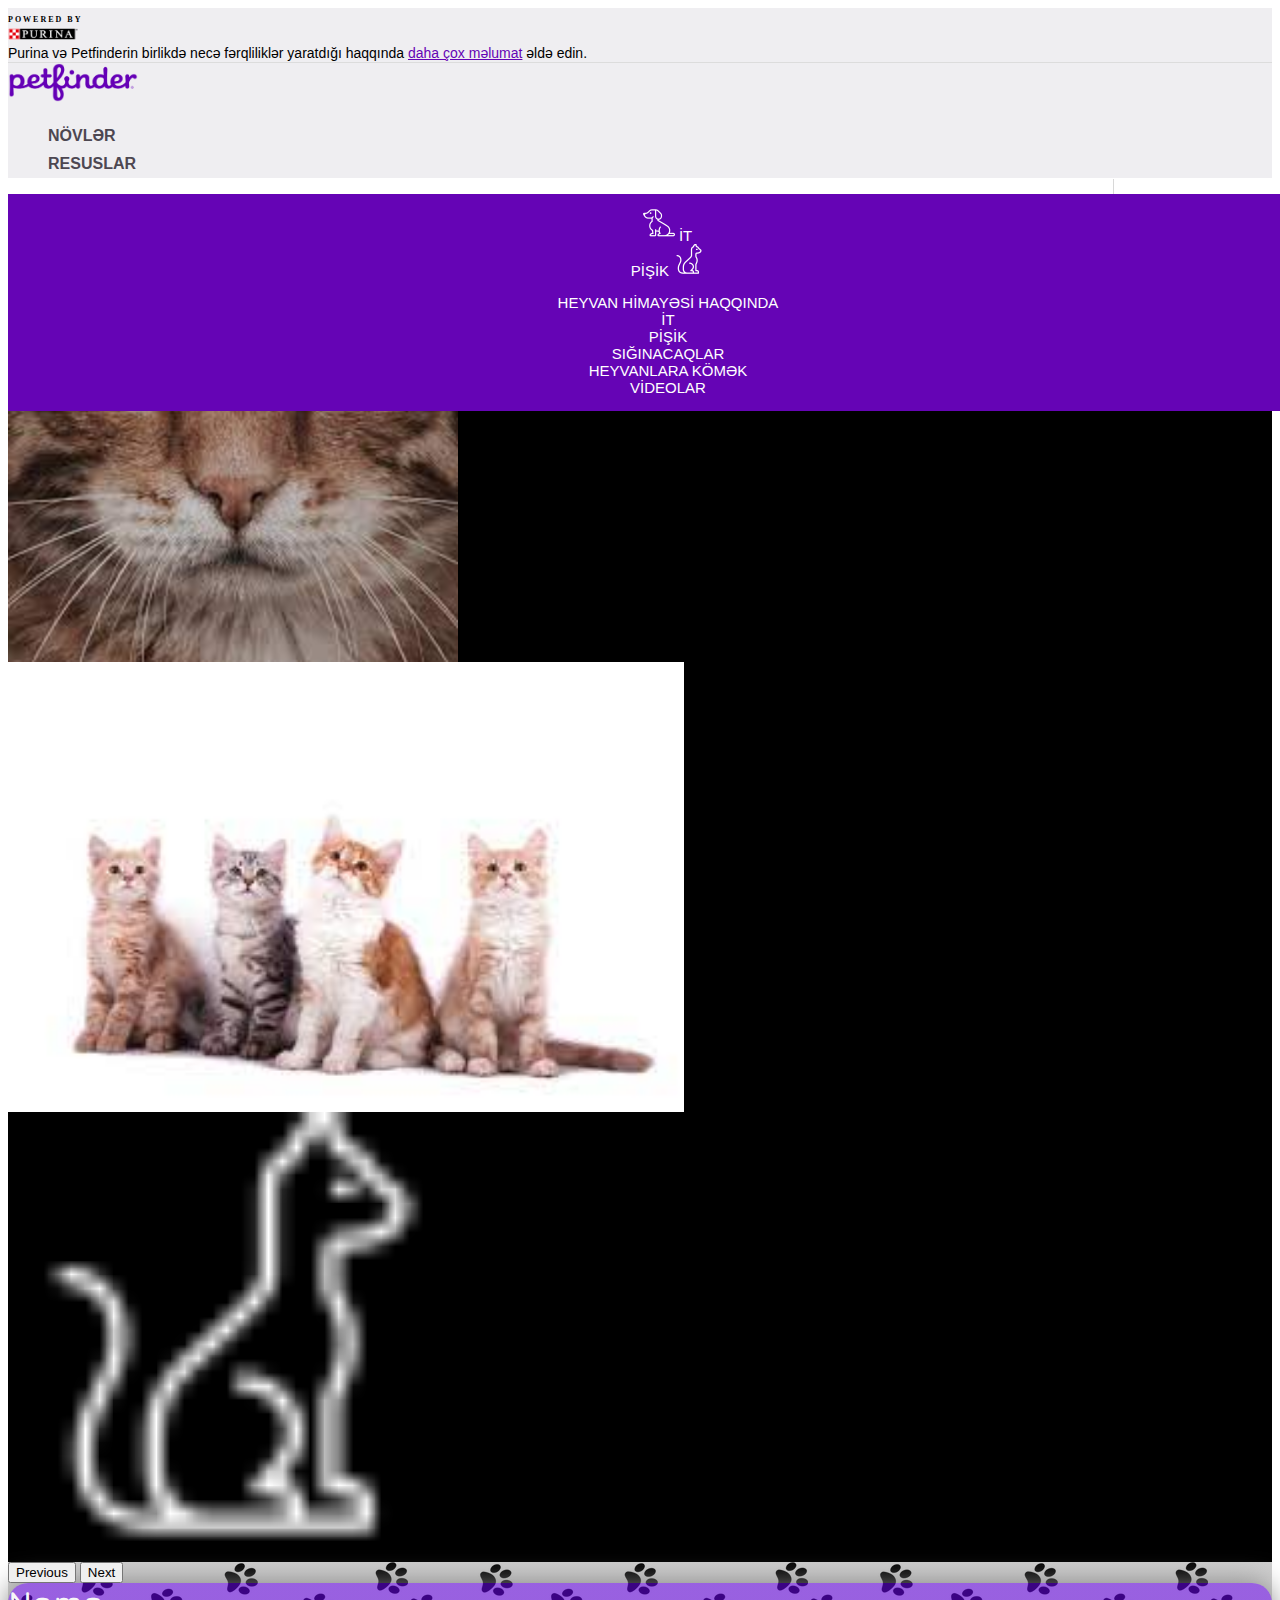
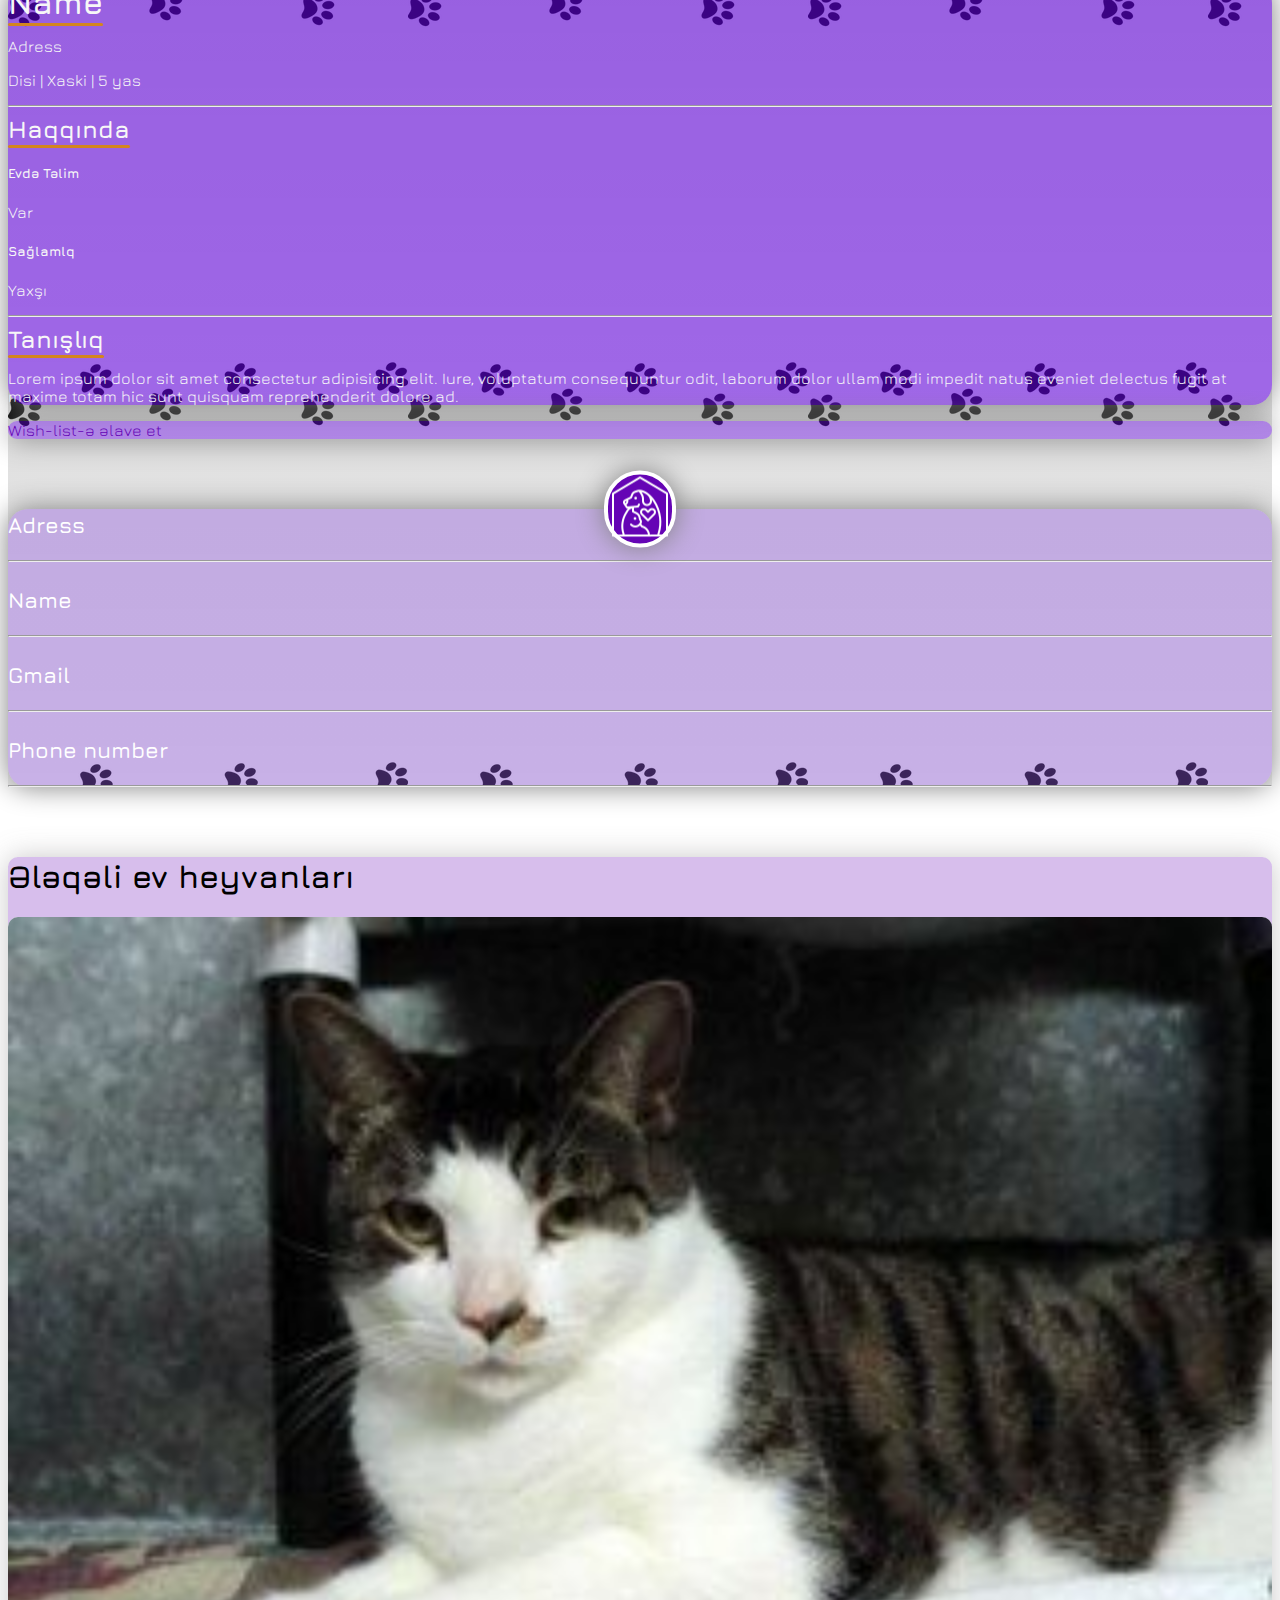
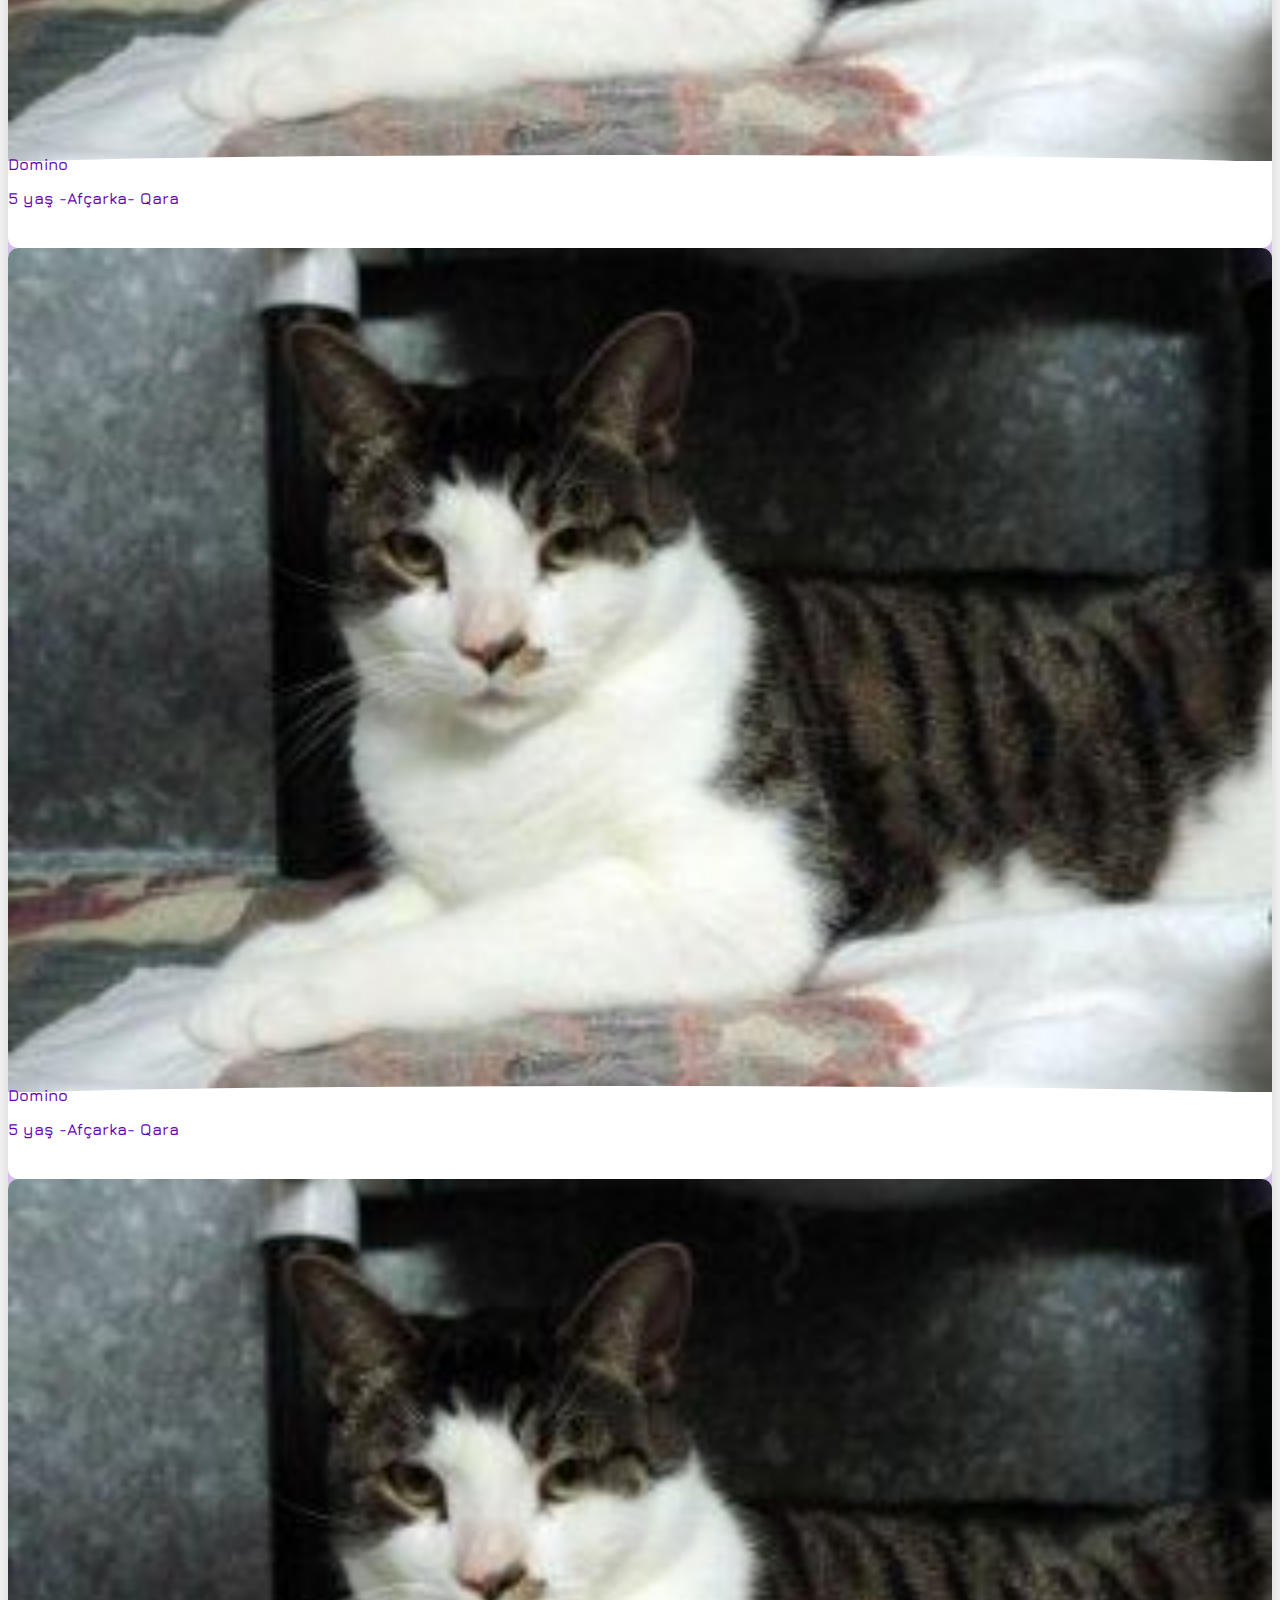
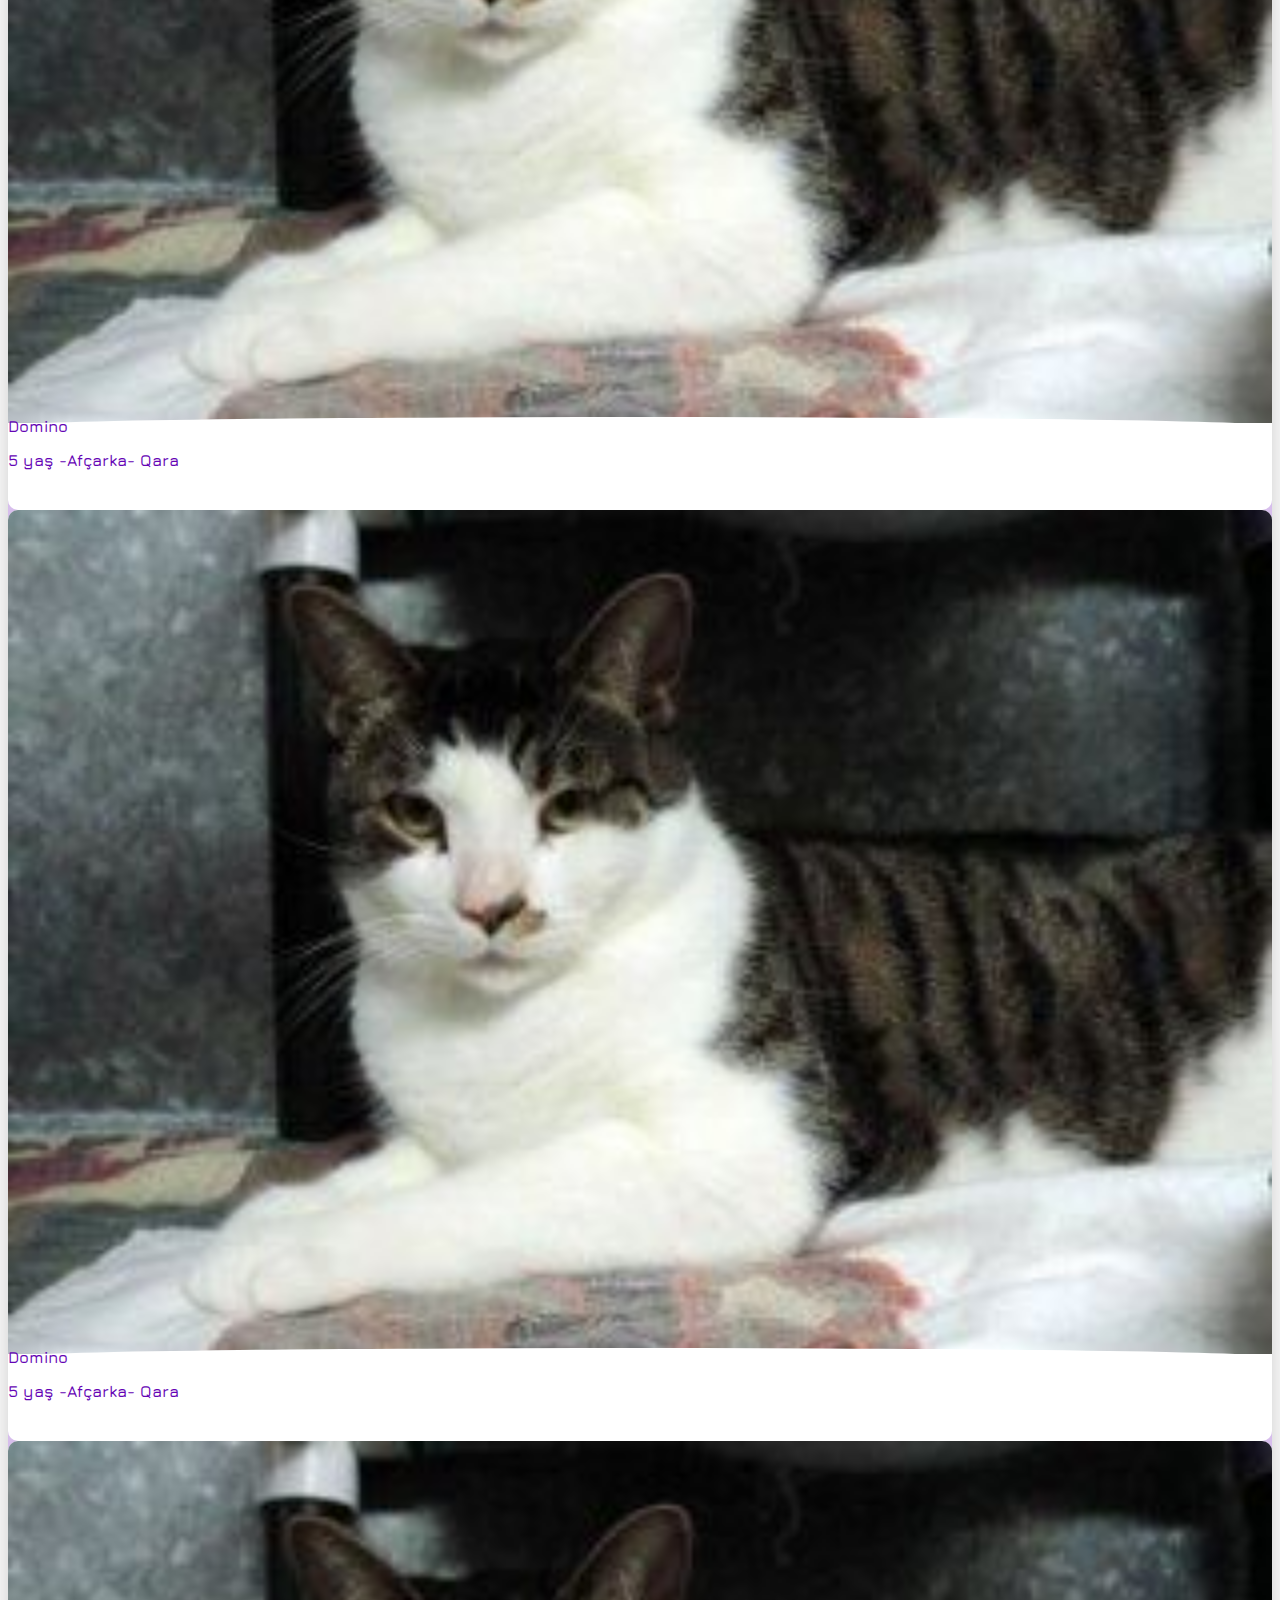
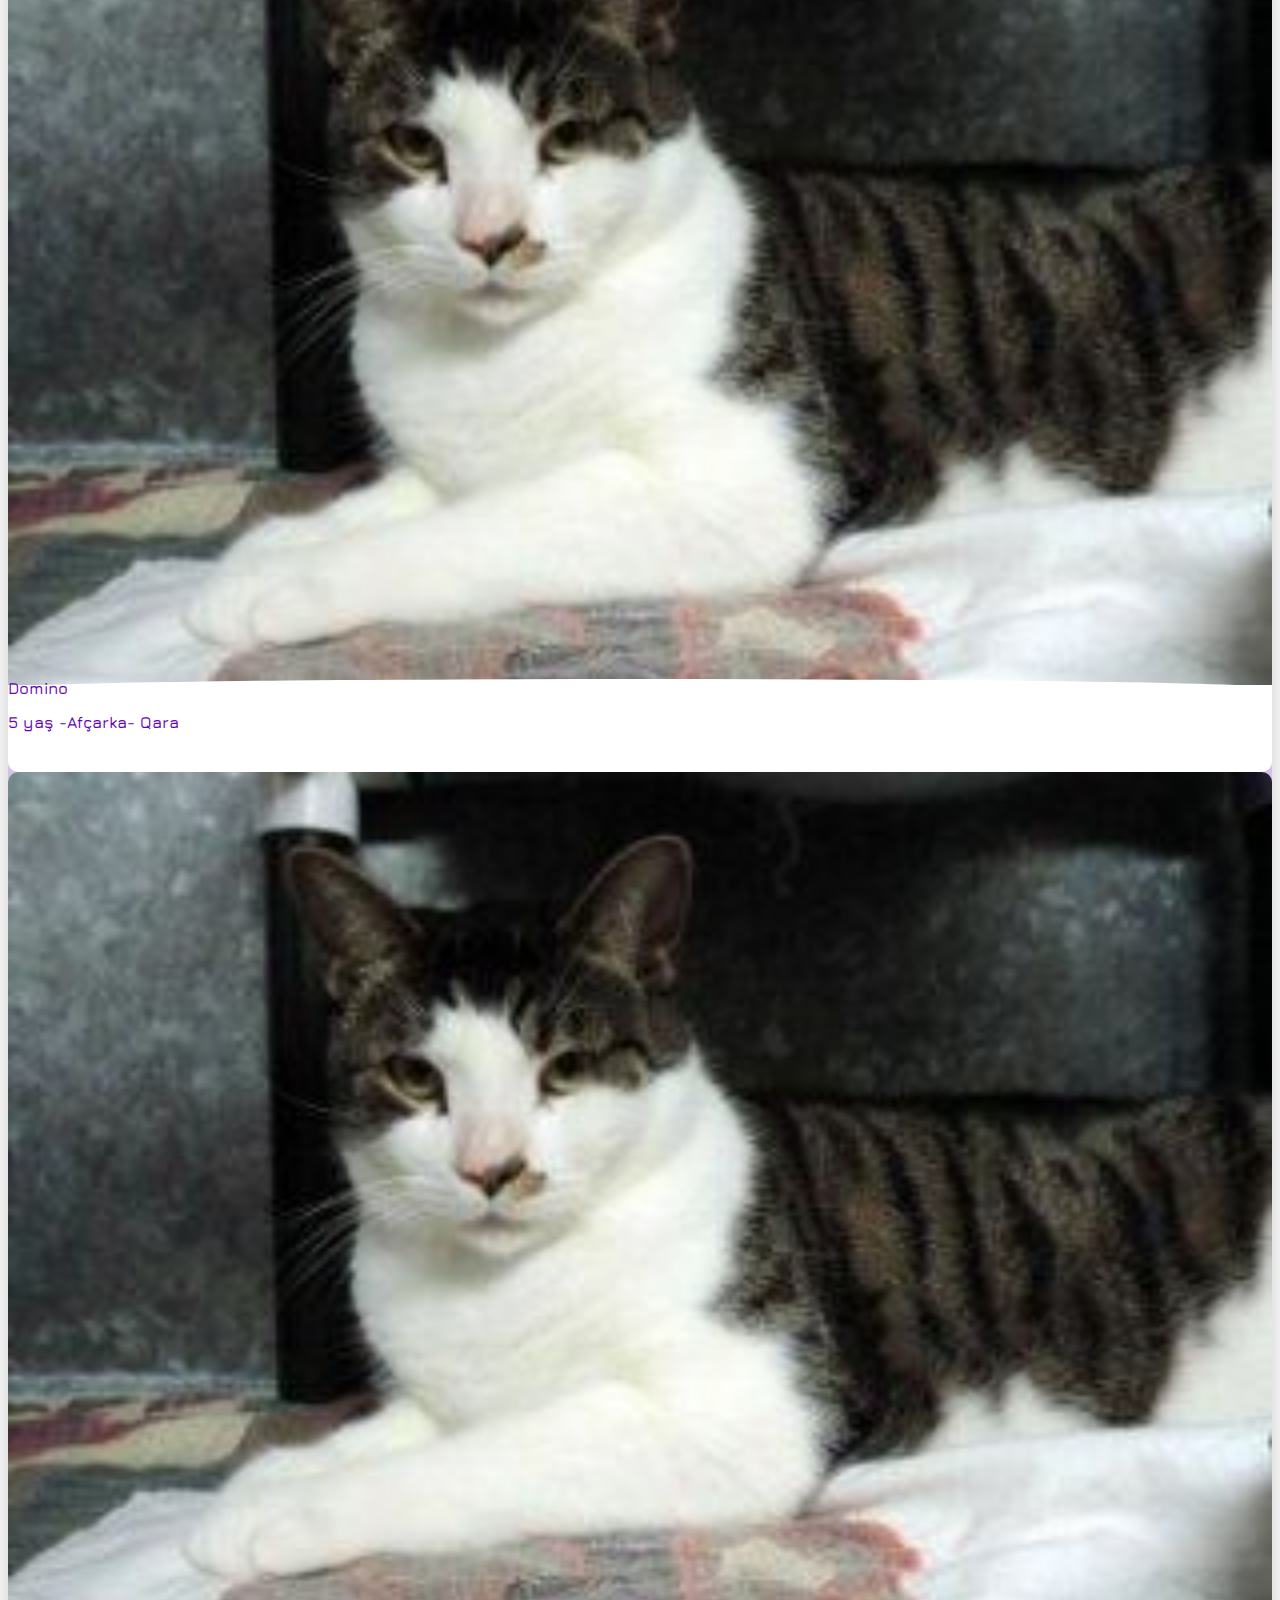
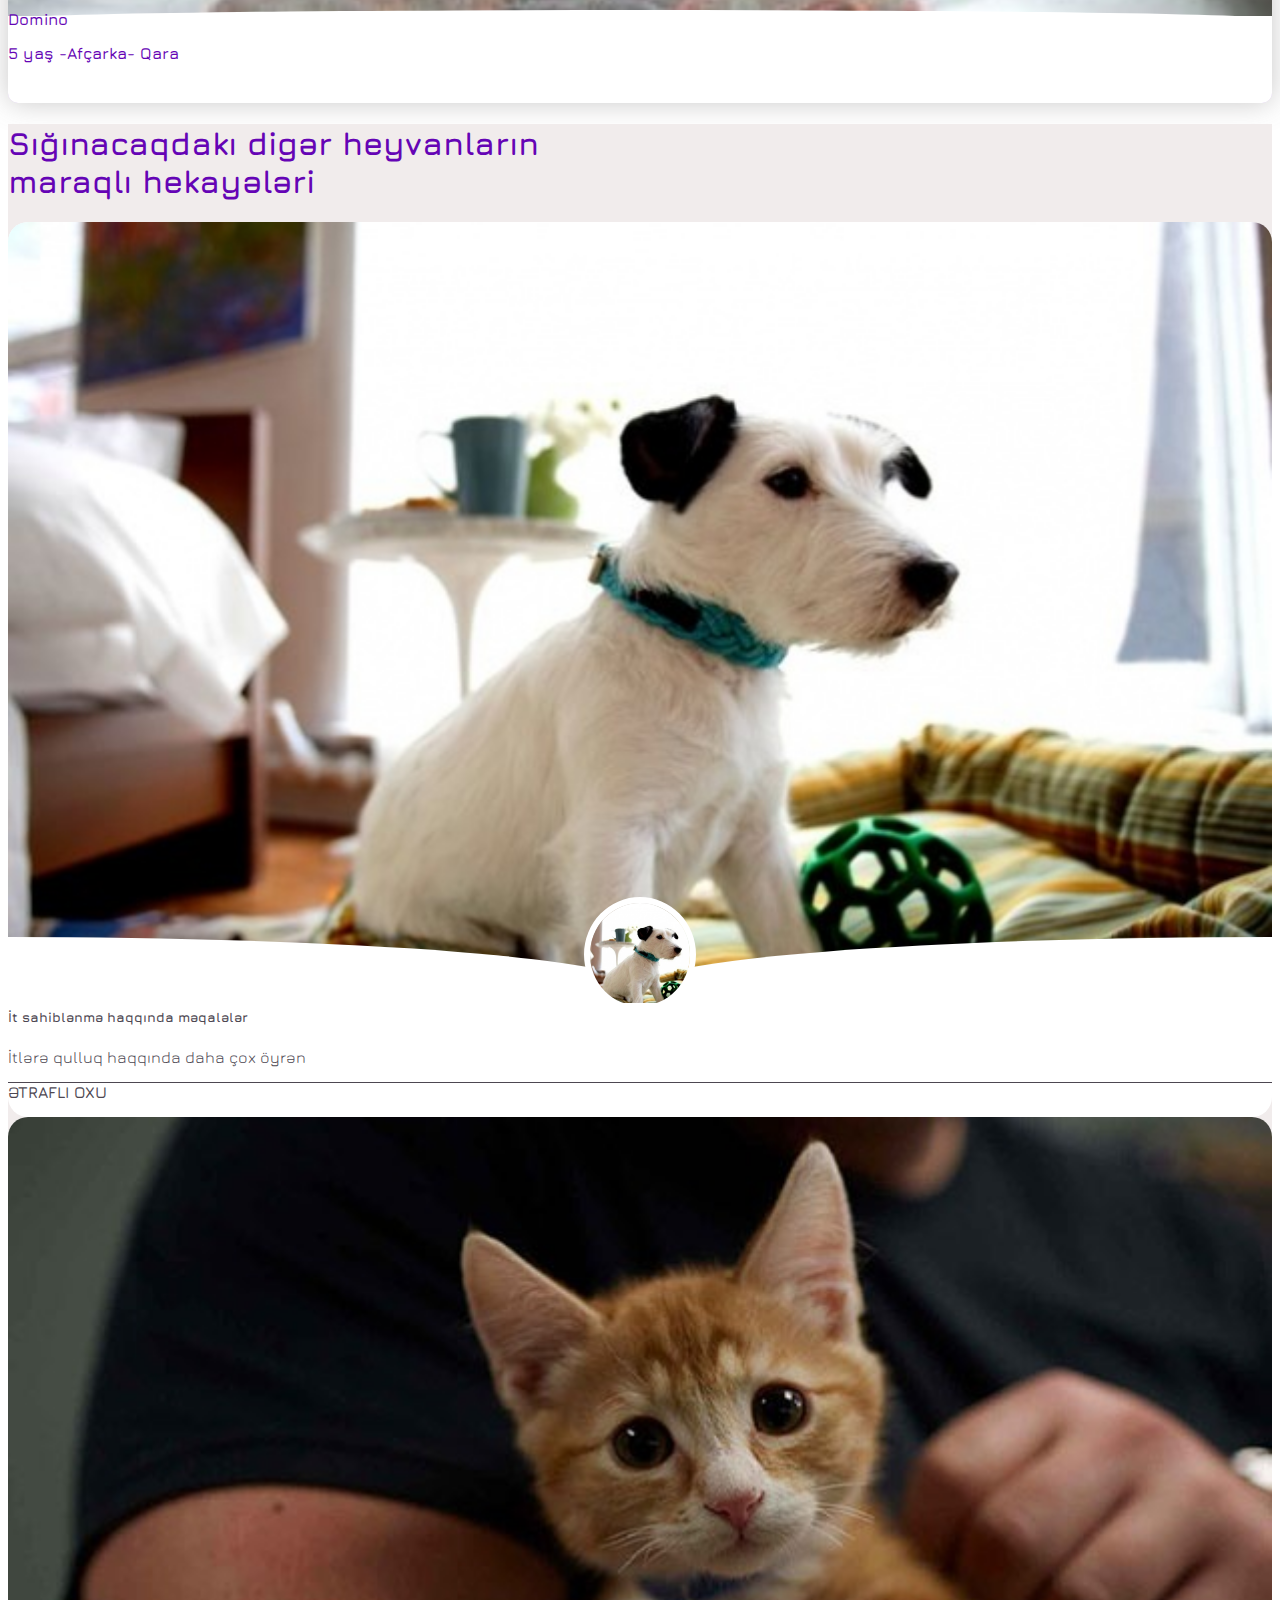
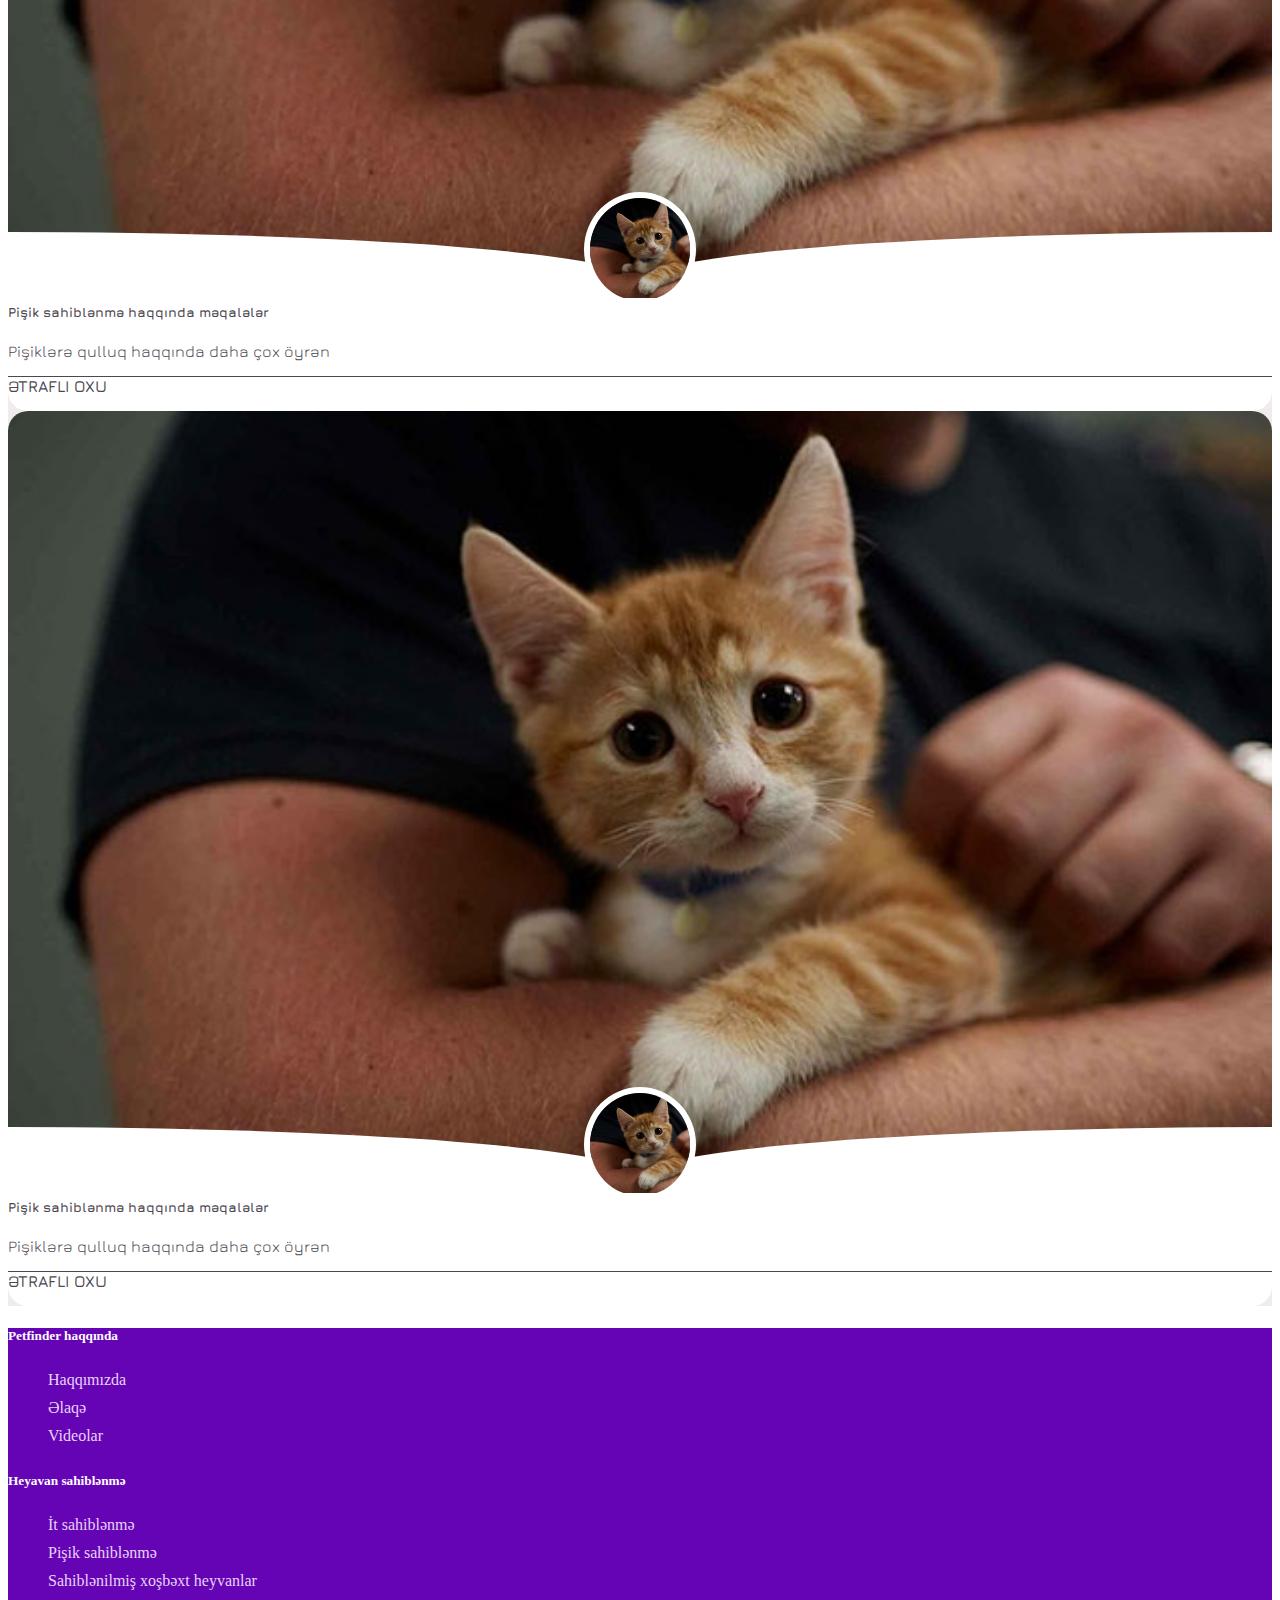
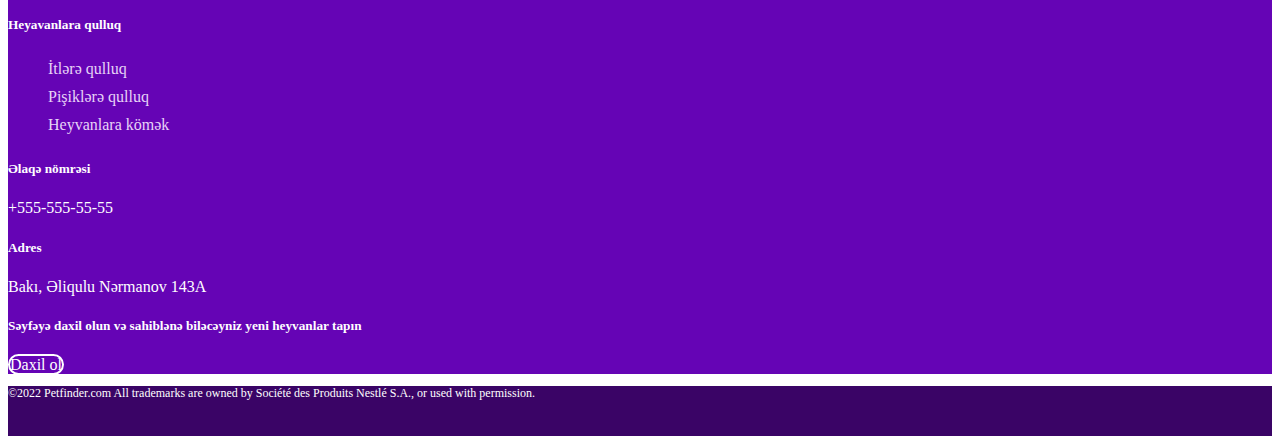
<file: Yeni klasör/animal-detail.html>
<!DOCTYPE html>
<html lang="az">

<head>
    <meta charset="UTF-8">
    <meta http-equiv="X-UA-Compatible" content="IE=edge">
    <meta name="viewport" content="width=device-width, initial-scale=1.0">
    <link rel="icon" type="image/x-icon" href="./assets/img/petfinder-logo-D1913C04F6-seeklogo.com.png">

    <link href="https://cdn.jsdelivr.net/npm/bootstrap@5.1.3/dist/css/bootstrap.min.css" rel="stylesheet"
        integrity="sha384-1BmE4kWBq78iYhFldvKuhfTAU6auU8tT94WrHftjDbrCEXSU1oBoqyl2QvZ6jIW3" crossorigin="anonymous">
    <link rel="stylesheet" href="https://cdnjs.cloudflare.com/ajax/libs/font-awesome/6.1.1/css/all.min.css"
        integrity="sha512-KfkfwYDsLkIlwQp6LFnl8zNdLGxu9YAA1QvwINks4PhcElQSvqcyVLLD9aMhXd13uQjoXtEKNosOWaZqXgel0g=="
        crossorigin="anonymous" referrerpolicy="no-referrer" />
    <link rel="preconnect" href="https://fonts.googleapis.com">
    <link rel="preconnect" href="https://fonts.gstatic.com" crossorigin>
    <link href="https://fonts.googleapis.com/css2?family=Jura:wght@300;400;500;600;700&display=swap" rel="stylesheet">
    <link rel="stylesheet" href="./assets/css/main.css">
    <title>Petfinder | Heyvan haqqında</title>
</head>

<body>
    <!--Header Start-->
    <header>
        <section id="top" class="py-2">
            <div class="container">
                <div class="row">
                    <div class="col-2">
                        <div class="d-flex align-items-center purina">
                            <span>Powered By </span>
                            <div class="purina-logo">
                                <img src="./assets/img/indir.png" alt="purina-logo">
                            </div>
                        </div>
                    </div>
                    <div class="col-10 d-none d-lg-block">
                        <div>
                            <a href="#" class="float-end">
                                Purina və Petfinderin birlikdə necə fərqliliklər yaratdığı haqqında <span>daha çox
                                    məlumat</span> əldə edin. <i class="fa-solid fa-angle-right"></i></a>
                        </div>
                    </div>
                </div>
            </div>
        </section>
        <!--Navbar Start-->
        <nav>
            <div class="top-nav py-3 ">
                <div class="container-lg">
                    <div class="row justify-content-between ">
                        <div class="col-lg-2 col-2">
                            <div class="petfinder-logo">
                                <a href="./home.html"><img src="./assets/img/Petfinder_logo.png"
                                        alt="petfinder-logo"></a>
                            </div>
                        </div>
                        <div class="col-lg-6 mb-0 d-lg-block d-none">
                            <div class="main-navigation">
                                <ul class="d-flex mb-0">
                                    <li class="breeds"> <a href="#">Növlər <span><i
                                                    class="fa-solid fa-angle-down"></i></span></a> </li>
                                    <li class="resource"> <a href="#">Resuslar <span><i
                                                    class="fa-solid fa-angle-down"></i></span> </a> </li>
                                </ul>
                            </div>
                        </div>
                        <div class="col-lg-4 col-4">
                            <div class="profile-navigation text-nowrap">
                                <span class="icon">
                                    <a href="#"> <i class="fa-solid fa-heart px-3"></i></a>
                                    <a href="#"> <i class="fa-solid fa-bars d-lg-none"></i></a>
                                </span>
                                <a href="#"><span class="d-none d-sm-inline">Qeydiyyat</span></a>
                                <a href="./login.html"><span class="d-none d-sm-inline">Giriş</span></a>
                            </div>
                        </div>
                    </div>
                </div>
            </div>


            <div class="buttom-nav">
                <div class="container">
                    <div class="row">
                        <div class="col-12">
                            <div class="breed-menu">
                                <ul class="d-flex justify-content-center m-0 px-0 ">
                                    <li class="pb-2 pt-3"><a href="#" class="text-light"><img src="./assets/img/dog.png"
                                                alt="dogimg" class="mx-3"> İt</a></li>
                                    <li class="pb-2 pt-3"><a href="#" class="text-light">Pişik <img
                                                src="./assets/img/cat.png" alt="catimg" class="mx-3"></a> </li>
                                </ul>
                            </div>
                        </div>
                    </div>
                    <div class="row">
                        <div class="col-12">
                            <div class="resource-menu py-3">
                                <ul class="d-flex justify-content-between m-0 px-0">
                                    <li><a href="#" class="text-light">Heyvan himayəsi haqqında</a>
                                        <ul>
                                            <li><a href="#">İt sahiblənmə</a></li>
                                            <li><a href="#">Pişik sahiblənmə</a></li>
                                            <li><a href="#">Sahiblənmiş heyvanların hekayələri</a></li>
                                            <li><a href="#">Ev heyvanlarının qəbulu haqqında</a></li>
                                        </ul>
                                    </li>
                                    <li><a href="#" class="text-light">İt</a>
                                        <ul>
                                            <li><a href="#"> İt sahiblənmə</a></li>
                                            <li><a href="#"> İt növləri</a>
                                            <li><a href="#"> İtlərin qidalanması</a></li>
                                            <li><a href="#"> İtlərin təlimi</a></li>
                                            <li> <a href="#">Problemlər</a></li>
                                            <li><a href="#">İtlərə qulluq</a> </li>
                                            <li><a href="#">Heyvanların videolar</a></li>
                                        </ul>
                                    </li>
                                    <li> <a href="#" class="text-light">Pişik</a>
                                        <ul>
                                            <li> <a href="#"> Pişik sahiblənmə</a></li>
                                            <li> <a href="#"> Pişik növləri</a></li>
                                            <li> <a href="#"> Pişiklərin qidalanması</a></li>
                                            <li> <a href="#">Pişiklərin təlimi</a></li>
                                            <li> <a href="#">Problemlər</a></li>
                                            <li><a href="#">Pişiklərə qulluq</a></li>
                                            <li><a href="#">Heyvanların videolar</a></li>
                                        </ul>
                                    </li>
                                    <li><a href="#" class="text-light">Sığınacaqlar</a>
                                        <ul>
                                            <li> <a href="#"> Heyavan sığınacaqları</a></li>
                                            <li><a href="#"> Heyvan sığınacaqlarının yaradılması</a></li>
                                            <li><a href="#"> İtləri tərbiyə etmək</a></li>
                                            <li> <a href="#">Pişikləri tərbiyə etmək</a></li>
                                            <li><a href="#"> Könülülük</a></li>
                                        </ul>
                                    </li>
                                    <li><a href="#" class="text-light">Heyvanlara kömək</a>
                                        <ul>
                                            <li><a href="#"> İşə cəlb olun</a></li>
                                            <li> <a href="#"> Blogumuzu oxuyun</a></li>
                                            <li> <a href="#"> Petfinderi sayıtınızda bölüşün </a></li>
                                            <li> <a href="#"> Petfinder fondu </a></li>
                                        </ul>
                                    </li>
                                    <li><a href="#" class="text-light">Videolar</a></li>
                                </ul>
                            </div>
                        </div>
                    </div>

                </div>

            </div>
        </nav>
        <!--Navbar End-->

    </header>
    <!--Header End-->
    <!--Main Start-->
    <main>
        <section id="animal-detail">
            <div class="container-fluid bg-black">
                <div class="row">
                    <div class="col-12">
                        <div id="carouselExampleIndicators" class="carousel slide" data-bs-ride="carousel">
                            <div class="carousel-indicators">
                                <button type="button" data-bs-target="#carouselExampleIndicators" data-bs-slide-to="0"
                                    class="active" aria-current="true" aria-label="Slide 1"></button>
                                <button type="button" data-bs-target="#carouselExampleIndicators" data-bs-slide-to="1"
                                    aria-label="Slide 2"></button>
                                <button type="button" data-bs-target="#carouselExampleIndicators" data-bs-slide-to="2"
                                    aria-label="Slide 3"></button>
                            </div>
                            <div class="carousel-inner">
                                <div class="carousel-item active text-center">
                                    <img src="./assets/img/animal-detail.jpg" alt="...">
                                </div>
                                <div class="carousel-item text-center">
                                    <img src="./assets/img/animaldetai;.jpg" alt="...">
                                </div>
                                <div class="carousel-item text-center">
                                    <img src="./assets/img/cat.png" alt="...">
                                </div>
                            </div>
                            <button class="carousel-control-prev" type="button"
                                data-bs-target="#carouselExampleIndicators" data-bs-slide="prev">
                                <span class="carousel-control-prev-icon" aria-hidden="true"></span>
                                <span class="visually-hidden">Previous</span>
                            </button>
                            <button class="carousel-control-next" type="button"
                                data-bs-target="#carouselExampleIndicators" data-bs-slide="next">
                                <span class="carousel-control-next-icon" aria-hidden="true"></span>
                                <span class="visually-hidden">Next</span>
                            </button>
                        </div>
                    </div>
                </div>

            </div>
            <div class="container">
                <div class="row">
                    <div class="col-md-8 col-12">
                        <div class="left-box">
                            <div class="animal-detail-inner py-5 px-4 my-5 ">
                                <h1 class="text-light ">Name</h1>
                                <p class="fs-5 mt-4">Adress</p>
                                <p class="fs-5">Disi | Xaski | 5 yas</p>
                                <hr>
                                <h2 class="text-light">Haqqında</h2>
                                <h5 class="mt-4">Evdə Təlim</h5>
                                <p>Var</p>
                                <h5>Sağlamlq</h5>
                                <p>Yaxşı</p>
                                <hr>
                                <h2 class="text-light">Tanışlıq</h2>
                                <p class="fs-5">Lorem ipsum dolor sit amet consectetur adipisicing elit. Iure,
                                    voluptatum consequuntur odit,
                                    laborum dolor ullam modi impedit natus eveniet delectus fugit at maxime totam hic
                                    sunt
                                    quisquam reprehenderit dolore ad.</p>
                            </div>
                        </div>
                    </div>
                    <div class="col-md-4 col-12">
                        <div class="right-boxs">
                            <div class="like-box text-center  py-4 px-4 my-5">
                                <span class="like-button"><i class="fa-regular fa-heart"></i></span>
                                <p class="mb-0 pb-0 fs-4">Wish-list-ə əlave et </p>
                            </div>
                            <div class="shelter-box py-5 px-4 ">
                                <div class="img d-inline p-3"> <img src="./assets/img/pet-house.png" alt=""></div>
                                <p class="mt-3"><span class="pe-5"><i class="fa-solid fa-location"></i></span>Adress</p>
                                <hr>
                                <p><span class="pe-5"><i class="fa-solid fa-house-chimney-user"></i></span>Name</p>
                                <hr>
                                <p><span class="pe-5"><i class="fa-solid fa-envelope"></i></span>Gmail</p>
                                <hr>
                                <p class=" mb-0"><span class="pe-5"><i class="fa-solid fa-phone"></i></span>Phone number
                                </p>
                                <hr>
                            </div>
                        </div>
                    </div>

                </div>
            </div>
        </section>
        <section id="related-animal" class="py-4 my-4">
            <div class="container">
                <div class="related-animal-inner px-5">
                <div class="row justify-content-between">
                    <h1 class="text-center text-light py-4">Ələqəli ev heyvanları</h1>
                    <div class="col-lg-4 col-md-3 col-6">
                        <div class="animal-box text-center mb-3">
                            <a href="./animal-detail.html">
                                <div class="pet-img">
                                    <img src="./assets/img/indir.jpg" alt="">
                                </div>
                                <p class="fs-3 pt-3 mb-0 ">Domino</p>
                                <p class="py-0 mb-0">5 yaş -Afçarka- Qara</p>
                            </a>
                            <a href="#"><span class="bg-light like-button"><i
                                        class="fa-regular fa-heart"></i></span></a>
                        </div>

                    </div>
                    <div class="col-lg-4 col-md-3 col-6">
                        <div class="animal-box text-center mb-3">
                            <a href="./animal-detail.html">
                                <div class="pet-img">
                                    <img src="./assets/img/indir.jpg" alt="">
                                </div>
                                <p class="fs-3 pt-3 mb-0 ">Domino</p>
                                <p class="py-0 mb-0">5 yaş -Afçarka- Qara</p>
                            </a>
                            <a href="#"><span class="bg-light like-button"><i
                                        class="fa-regular fa-heart"></i></span></a>
                        </div>

                    </div>
                    <div class="col-lg-4 col-md-3 col-6">
                        <div class="animal-box text-center mb-3">
                            <a href="./animal-detail.html">
                                <div class="pet-img">
                                    <img src="./assets/img/indir.jpg" alt="">
                                </div>
                                <p class="fs-3 pt-3 mb-0 ">Domino</p>
                                <p class="py-0 mb-0">5 yaş -Afçarka- Qara</p>
                            </a>
                            <a href="#"><span class="bg-light like-button"><i
                                        class="fa-regular fa-heart"></i></span></a>
                        </div>

                    </div>
                    <div class="col-lg-4 col-md-3 col-6">
                        <div class="animal-box text-center mb-3">
                            <a href="./animal-detail.html">
                                <div class="pet-img">
                                    <img src="./assets/img/indir.jpg" alt="">
                                </div>
                                <p class="fs-3 pt-3 mb-0 ">Domino</p>
                                <p class="py-0 mb-0">5 yaş -Afçarka- Qara</p>
                            </a>
                            <a href="#"><span class="bg-light like-button"><i
                                        class="fa-regular fa-heart"></i></span></a>
                        </div>

                    </div>
                    <div class="col-lg-4 col-md-3 col-6">
                        <div class="animal-box text-center mb-3">
                            <a href="./animal-detail.html">
                                <div class="pet-img">
                                    <img src="./assets/img/indir.jpg" alt="">
                                </div>
                                <p class="fs-3 pt-3 mb-0 ">Domino</p>
                                <p class="py-0 mb-0">5 yaş -Afçarka- Qara</p>
                            </a>
                            <a href="#"><span class="bg-light like-button"><i
                                        class="fa-regular fa-heart"></i></span></a>
                        </div>

                    </div>
                    <div class="col-lg-4 col-md-3 col-6">
                        <div class="animal-box text-center mb-3">
                            <a href="./animal-detail.html">
                                <div class="pet-img">
                                    <img src="./assets/img/indir.jpg" alt="">
                                </div>
                                <p class="fs-3 pt-3 mb-0 ">Domino</p>
                                <p class="py-0 mb-0">5 yaş -Afçarka- Qara</p>
                            </a>
                            <a href="#"><span class="bg-light like-button"><i
                                        class="fa-regular fa-heart"></i></span></a>
                        </div>

                    </div>

                </div>
            </div>
            </div>
            
        </section>
        <section id="releted-article-shelter" class="py-4 my-4">
            <div class="container">
                <div class="row justify-content-center">
                    <h1 class="text-center mb-5 fw-bold">Sığınacaqdakı digər heyvanların <br> maraqlı hekayələri</h1>
                    <div class="col-12 col-md-6 mb-4 px-4">
                        <a href="#">
                            <div class="article-card text-center">
                                <div class="big-img text-center">
                                    <img src="./assets/img/47.jpeg" alt="pet-img">
                                    <div class="little-img ">
                                        <img src="./assets/img/47.jpeg" alt="pet-img">
                                    </div>
                                </div>
                                <div class="article-text pt-3 mt-3 mb-0">
                                    <h5>İt sahiblənmə haqqında məqalələr</h5>
                                    <p>İtlərə qulluq haqqında daha çox öyrən</p>
                                    <p class="pt-4 pb-3 mb-0 fs-5">Ətraflı oxu</p>
                                </div>
                            </div>
                        </a>
                    </div>
                    <div class="col-12 col-md-6 mb-4 px-4">
                        <a href="#">
                            <div class="article-card text-center">
                                <div class="big-img text-center">
                                    <img src="./assets/img/PF2015_267_Kittens_Shelter-630.jpg" alt="pet-img">
                                    <div class="little-img ">
                                        <img src="./assets/img/PF2015_267_Kittens_Shelter-630.jpg" alt="pet-img">
                                    </div>
                                </div>
                                <div class="article-text pt-3 mt-3 mb-0">
                                    <h5>Pişik sahiblənmə haqqında məqalələr</h5>
                                    <p>Pişiklərə qulluq haqqında daha çox öyrən</p>
                                    <p class="pt-4 pb-3 mb-0 fs-5">Ətraflı oxu</p>
                                </div>
                            </div>
                        </a>
                    </div>
                    <div class="col-12 col-md-6 mb-4 px-4">
                        <a href="#">
                            <div class="article-card text-center">
                                <div class="big-img text-center">
                                    <img src="./assets/img/PF2015_267_Kittens_Shelter-630.jpg" alt="pet-img">
                                    <div class="little-img ">
                                        <img src="./assets/img/PF2015_267_Kittens_Shelter-630.jpg" alt="pet-img">
                                    </div>
                                </div>
                                <div class="article-text pt-3 mt-3 mb-0">
                                    <h5>Pişik sahiblənmə haqqında məqalələr</h5>
                                    <p>Pişiklərə qulluq haqqında daha çox öyrən</p>
                                    <p class="pt-4 pb-3 mb-0 fs-5">Ətraflı oxu</p>
                                </div>
                            </div>
                        </a>
                    </div>
                </div>

            </div>
        </section>
    </main>
    <!--Main End-->

    <!--Footer start-->
    <footer>
        <!--Footer top strat-->
        <section id="footer-top" class="py-4">
            <div class="container">
                <div class="row pt-4">
                    <div class="col-md-2 col-sm-6">
                        <div class="footer-inner">
                            <h5 class="py-2">Petfinder haqqında</h5>
                            <ul class="px-0">
                                <a href="#">
                                    <li class="m-0">Haqqımızda</li>
                                </a>
                                <a href="#">
                                    <li>Əlaqə</li>
                                </a>
                                <a href="#">
                                    <li>Videolar</li>
                                </a>
                            </ul>
                        </div>
                    </div>
                    <div class="col-md-2 col-sm-6">
                        <div class="footer-inner">
                            <h5 class="py-2">Heyavan sahiblənmə</h5>
                            <ul class="px-0">
                                <a href="#">
                                    <li>İt sahiblənmə</li>
                                </a>
                                <a href="#">
                                    <li>Pişik sahiblənmə</li>
                                </a>
                                <a href="#">
                                    <li>Sahiblənilmiş xoşbəxt heyvanlar</li>
                                </a>
                            </ul>
                        </div>
                    </div>
                    <div class="col-md-2 col-sm-6">
                        <div class="footer-inner">
                            <h5 class="py-2">Heyavanlara qulluq</h5>
                            <ul class="px-0">
                                <a href="#">
                                    <li>İtlərə qulluq</li>
                                </a>
                                <a href="#">
                                    <li>Pişiklərə qulluq</li>
                                </a>
                                <a href="#">
                                    <li>Heyvanlara kömək</li>
                                </a>
                            </ul>
                        </div>
                    </div>
                    <div class="col-md-2 col-sm-6">
                        <div class="footer-inner">
                            <h5 class="py-2">Əlaqə nömrəsi</h5>
                            <p>
                                +555-555-55-55
                            </p>
                            <h5 class="py-2">Adres</h5>
                            <p>
                                Bakı, Əliqulu Nərmanov 143A
                            </p>
                        </div>
                    </div>
                    <div class="col-md-4">
                        <div class="sign">
                            <h5 class="py-2">Səyfəyə daxil olun və sahiblənə biləcəyniz yeni heyvanlar tapın</h5>
                            <a href="./login.html" class="text-center d-block py-5"><span class="py-2 px-4 fs-5"> Daxil
                                    ol</span></a>
                        </div>
                    </div>
                </div>

            </div>
        </section>
        <!--Footer top end-->

        <!--Footer bottom start-->
        <section id="footer-bottom" class="py-3">
            <div class="container">
                <div class="row justify-content-between">
                    <div class="col-md-6">
                        <p class="mb-0">
                            ©2022 Petfinder.com All trademarks are owned by Société des Produits Nestlé S.A., or used
                            with permission.
                        </p>
                    </div>
                    <div class="col-md-4">
                        <div class="social-media text-center">
                            <a href="#"><span><i class="fa-brands fa-facebook-f"></i></span></a>
                            <a href="#"><span><i class="fa-brands fa-twitter"></i></span></a>
                            <a href="#"><span><i class="fa-brands fa-instagram"></i></span></a>
                            <a href="#"><span><i class="fa-brands fa-youtube"></i></span></a>
                            <a href="#"><span><i class="fa-brands fa-pinterest-p"></i></span></a>
                        </div>
                    </div>
                </div>
            </div>
        </section>
        <!--Footer bottom end-->
    </footer>
    <!--Footer end-->
    <!--Js link-->

    <script src="https://cdn.jsdelivr.net/npm/bootstrap@5.1.3/dist/js/bootstrap.bundle.min.js"
        integrity="sha384-ka7Sk0Gln4gmtz2MlQnikT1wXgYsOg+OMhuP+IlRH9sENBO0LRn5q+8nbTov4+1p"
        crossorigin="anonymous"></script>
    <script src="./assets/js/main.js"></script>
</body>

</html>
</file>
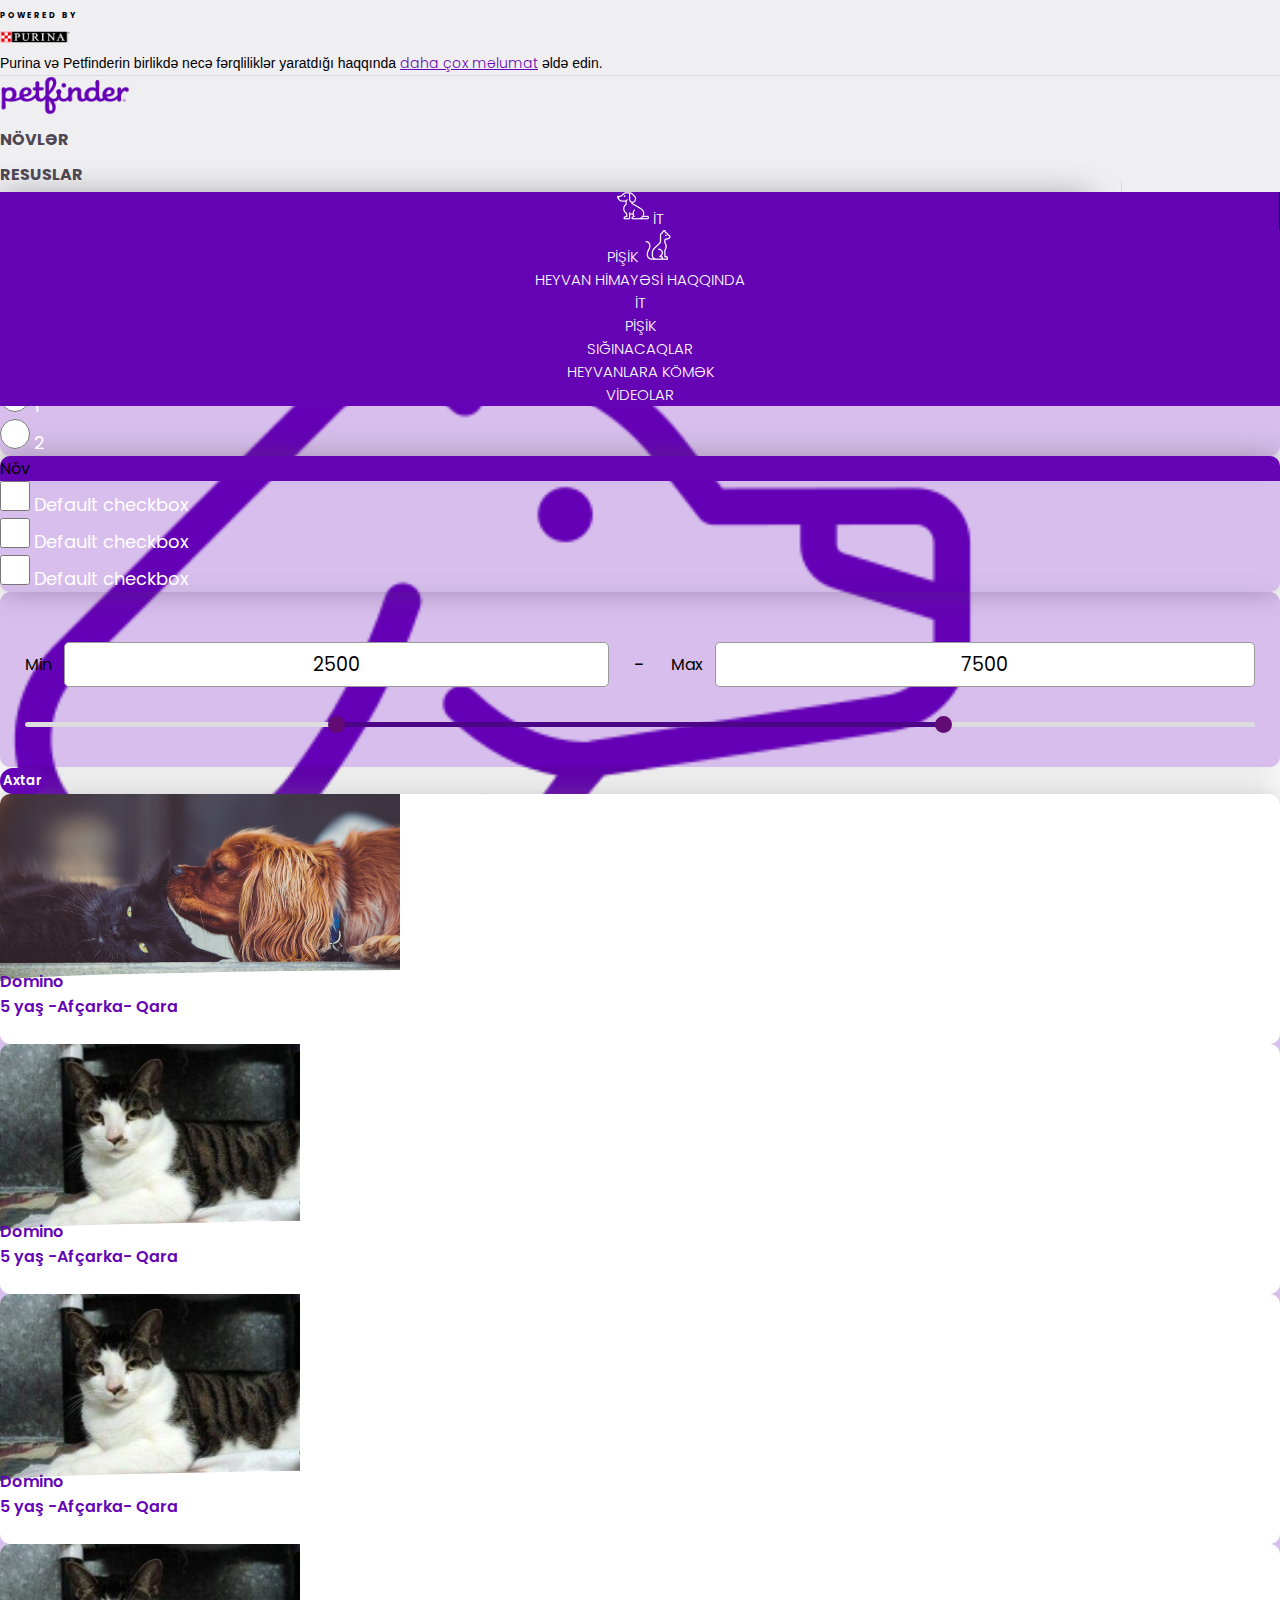
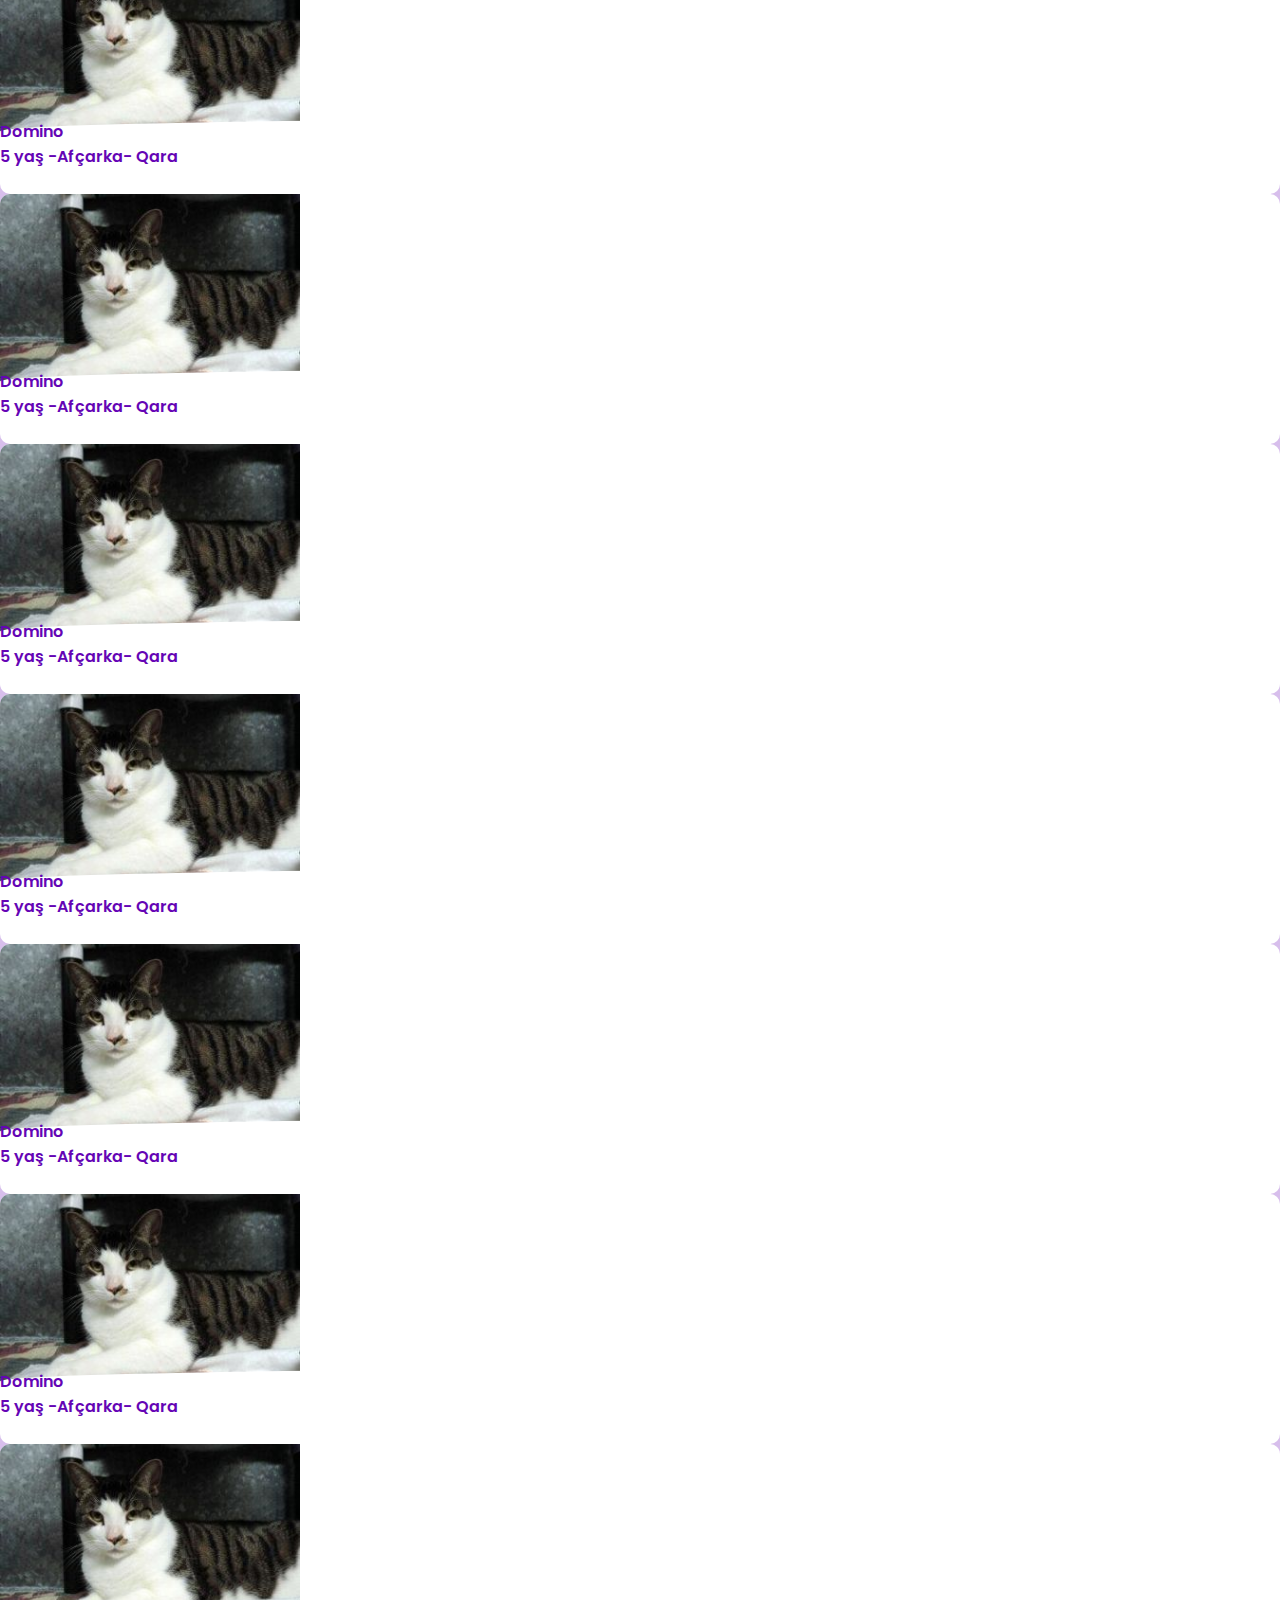
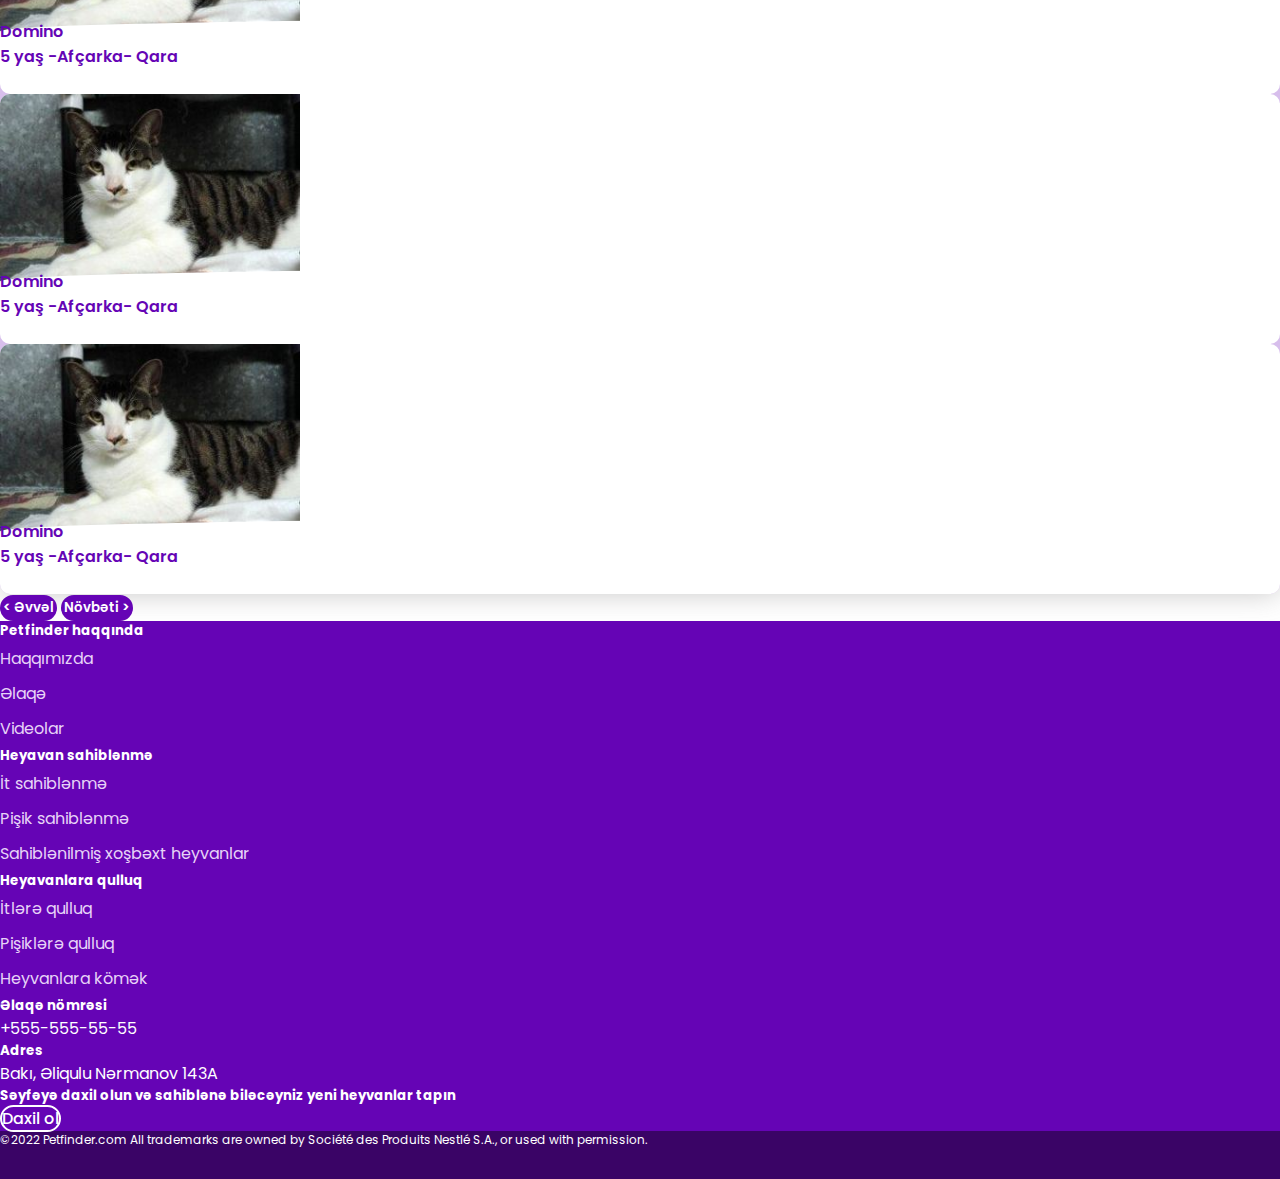
<file: Yeni klasör/animal.html>
<!DOCTYPE html>
<html lang="az">

<head>
    <meta charset="UTF-8">
    <meta http-equiv="X-UA-Compatible" content="IE=edge">
    <meta name="viewport" content="width=device-width, initial-scale=1.0">
    <link rel="icon" type="image/x-icon" href="./assets/img/petfinder-logo-D1913C04F6-seeklogo.com.png">

    <link href="https://cdn.jsdelivr.net/npm/bootstrap@5.1.3/dist/css/bootstrap.min.css" rel="stylesheet"
        integrity="sha384-1BmE4kWBq78iYhFldvKuhfTAU6auU8tT94WrHftjDbrCEXSU1oBoqyl2QvZ6jIW3" crossorigin="anonymous">
    <link rel="stylesheet" href="https://cdnjs.cloudflare.com/ajax/libs/font-awesome/6.1.1/css/all.min.css"
        integrity="sha512-KfkfwYDsLkIlwQp6LFnl8zNdLGxu9YAA1QvwINks4PhcElQSvqcyVLLD9aMhXd13uQjoXtEKNosOWaZqXgel0g=="
        crossorigin="anonymous" referrerpolicy="no-referrer" />
    <link rel="preconnect" href="https://fonts.googleapis.com">
    <link rel="preconnect" href="https://fonts.gstatic.com" crossorigin>
    <link href="https://fonts.googleapis.com/css2?family=Jura:wght@300;400;500;600;700&display=swap" rel="stylesheet">
    <link rel="stylesheet" href="./assets/css/plugin.css">
    <link rel="stylesheet" href="./assets/css/main.css">
    <title>Petfinder | Ev heyvanını axtar</title>
</head>

<body>
    <!--Header Start-->
    <header>
        <section id="top" class="py-2">
            <div class="container">
                <div class="row">
                    <div class="col-2">
                        <div class="d-flex align-items-center purina">
                            <span>Powered By </span>
                            <div class="purina-logo">
                                <img src="./assets/img/indir.png" alt="purina-logo">
                            </div>
                        </div>
                    </div>
                    <div class="col-10 d-none d-lg-block">
                        <div>
                            <a href="#" class="float-end">
                                Purina və Petfinderin birlikdə necə fərqliliklər yaratdığı haqqında <span>daha çox
                                    məlumat</span> əldə edin. <i class="fa-solid fa-angle-right"></i></a>
                        </div>
                    </div>
                </div>
            </div>
        </section>
        <!--Navbar Start-->
        <nav>
            <div class="top-nav py-3 ">
                <div class="container-lg">
                    <div class="row justify-content-between ">
                        <div class="col-lg-2 col-2">
                            <div class="petfinder-logo">
                                <a href="./home.html"><img src="./assets/img/Petfinder_logo.png"
                                        alt="petfinder-logo"></a>
                            </div>
                        </div>
                        <div class="col-lg-6 mb-0 d-lg-block d-none">
                            <div class="main-navigation">
                                <ul class="d-flex mb-0">
                                    <li class="breeds"> <a href="#">Növlər <span><i
                                                    class="fa-solid fa-angle-down"></i></span></a> </li>
                                    <li class="resource"> <a href="#">Resuslar <span><i
                                                    class="fa-solid fa-angle-down"></i></span> </a> </li>
                                </ul>
                            </div>
                        </div>
                        <div class="col-lg-4 col-4">
                            <div class="profile-navigation text-nowrap">
                                <span class="icon">
                                    <a href="#"> <i class="fa-solid fa-heart px-3"></i></a>
                                    <a href="#"> <i class="fa-solid fa-bars d-lg-none"></i></a>
                                </span>
                                <a href="./signin.html"><span class="d-none d-sm-inline">Qeydiyyat</span></a>
                                <a href="./login.html"><span class="d-none d-sm-inline">Giriş</span></a>
                            </div>
                        </div>
                    </div>
                </div>
            </div>


            <div class="buttom-nav">
                <div class="container">
                    <div class="row">
                        <div class="col-12">
                            <div class="breed-menu">
                                <ul class="d-flex justify-content-center m-0 px-0 ">
                                    <li class="pb-2 pt-3"><a href="#" class="text-light"><img src="./assets/img/dog.png"
                                                alt="dogimg" class="mx-3"> İt</a></li>
                                    <li class="pb-2 pt-3"><a href="#" class="text-light">Pişik <img
                                                src="./assets/img/cat.png" alt="catimg" class="mx-3"></a> </li>
                                </ul>
                            </div>
                        </div>
                    </div>
                    <div class="row">
                        <div class="col-12">
                            <div class="resource-menu py-3">
                                <ul class="d-flex justify-content-between m-0 px-0">
                                    <li><a href="#" class="text-light">Heyvan himayəsi haqqında</a>
                                        <ul>
                                            <li><a href="#">İt sahiblənmə</a></li>
                                            <li><a href="#">Pişik sahiblənmə</a></li>
                                            <li><a href="#">Sahiblənmiş heyvanların hekayələri</a></li>
                                            <li><a href="#">Ev heyvanlarının qəbulu haqqında</a></li>
                                        </ul>
                                    </li>
                                    <li><a href="#" class="text-light">İt</a>
                                        <ul>
                                            <li><a href="#"> İt sahiblənmə</a></li>
                                            <li><a href="#"> İt növləri</a>
                                            <li><a href="#"> İtlərin qidalanması</a></li>
                                            <li><a href="#"> İtlərin təlimi</a></li>
                                            <li> <a href="#">Problemlər</a></li>
                                            <li><a href="#">İtlərə qulluq</a> </li>
                                            <li><a href="#">Heyvanların videolar</a></li>
                                        </ul>
                                    </li>
                                    <li> <a href="#" class="text-light">Pişik</a>
                                        <ul>
                                            <li> <a href="#"> Pişik sahiblənmə</a></li>
                                            <li> <a href="#"> Pişik növləri</a></li>
                                            <li> <a href="#"> Pişiklərin qidalanması</a></li>
                                            <li> <a href="#">Pişiklərin təlimi</a></li>
                                            <li> <a href="#">Problemlər</a></li>
                                            <li><a href="#">Pişiklərə qulluq</a></li>
                                            <li><a href="#">Heyvanların videolar</a></li>
                                        </ul>
                                    </li>
                                    <li><a href="#" class="text-light">Sığınacaqlar</a>
                                        <ul>
                                            <li> <a href="#"> Heyavan sığınacaqları</a></li>
                                            <li><a href="#"> Heyvan sığınacaqlarının yaradılması</a></li>
                                            <li><a href="#"> İtləri tərbiyə etmək</a></li>
                                            <li> <a href="#">Pişikləri tərbiyə etmək</a></li>
                                            <li><a href="#"> Könülülük</a></li>
                                        </ul>
                                    </li>
                                    <li><a href="#" class="text-light">Heyvanlara kömək</a>
                                        <ul>
                                            <li><a href="#"> İşə cəlb olun</a></li>
                                            <li> <a href="#"> Blogumuzu oxuyun</a></li>
                                            <li> <a href="#"> Petfinderi sayıtınızda bölüşün </a></li>
                                            <li> <a href="#"> Petfinder fondu </a></li>
                                        </ul>
                                    </li>
                                    <li><a href="#" class="text-light">Videolar</a></li>
                                </ul>
                            </div>
                        </div>
                    </div>

                </div>

            </div>
        </nav>
        <!--Navbar End-->

    </header>
    <!--Header End-->

    <!--Main start-->
    <main>
        <section id="find-animal" class="py-5">
            <div class="container">
                <div class="row py-1 py-md-3">
                    <div class="col-lg-4 col-12">
                        <div class="sort py-3  mb-3 text-center">
                            <form action="">


                                <label for="sort" class="me-4">Sırala</label>
                                <select name="sort" id="sort">
                                    <option value="">A-Z</option>
                                    <option value="">Yeni tarixli</option>
                                    <option value="">Köhnə tarixi</option>
                                </select>
                            </form>
                        </div>
                      
                        <div class="search pb-3  mb-3 text-center">
                            <form action="">
                                <div  class="search-box mb-3">
                                    <p class="text-light fs-4 fw-bold py-2">Növ</p>

                                    <div class="form-check py-2 px-5">
                                        <input class="form-check-input" type="checkbox" value="" id="flexCheckDefault">
                                        <label class="form-check-label " for="flexCheckDefault">
                                            Default checkbox
                                        </label>
                                    </div>
                                    <div class="form-check py-2 px-5">
                                        <input class="form-check-input" type="checkbox" value="" id="flexCheckDefaultt">
                                        <label class="form-check-label" for="flexCheckDefaultt">
                                            Default checkbox
                                        </label>
                                    </div>
                                    <div class="form-check py-2 px-5">
                                        <input class="form-check-input" type="checkbox" value="" id="flexCheckDefaulttt">
                                        <label class="form-check-label" for="flexCheckDefaulttt">
                                            Default checkbox
                                        </label>
                                    </div>

                                </div>

                               
                                <div class="search-box  pb-4 mb-3">
                                    <p class="text-light fs-4 fw-bold py-2">Yaş</p>

                                    <div class="form-check form-check-inline px-5">
                                        <input class="form-check-input me-3" type="radio" name="inlineRadioOptions" id="inlineRadio1" value="option1">
                                        <label class="form-check-label" for="inlineRadio1">1</label>
                                      </div>
                                      <div class="form-check form-check-inline px-5">
                                        <input class="form-check-input me-3" type="radio" name="inlineRadioOptions" id="inlineRadio2" value="option2">
                                        <label class="form-check-label" for="inlineRadio2">2</label>
                                      </div>

                                </div>

                                <div class="search-box " >
                                    <p class="text-light fs-4 fw-bold py-2">Növ</p>

                                    <div class="form-check py-2 px-5">
                                        <input class="form-check-input" type="checkbox" value="" id="flexCheckDefault">
                                        <label class="form-check-label " for="flexCheckDefault">
                                            Default checkbox
                                        </label>
                                    </div>
                                    <div class="form-check py-2 px-5">
                                        <input class="form-check-input" type="checkbox" value="" id="flexCheckDefaultt">
                                        <label class="form-check-label" for="flexCheckDefaultt">
                                            Default checkbox
                                        </label>
                                    </div>
                                    <div class="form-check py-2 px-5">
                                        <input class="form-check-input" type="checkbox" value="" id="flexCheckDefaulttt">
                                        <label class="form-check-label" for="flexCheckDefaulttt">
                                            Default checkbox
                                        </label>
                                    </div>

                                </div>
                        </div>
                        <div class="wrapper">
                            <div class="price-input">
                                <div class="field">
                                    <span>Min</span>
                                    <input type="number" class="input-min" value="2500">
                                </div>
                                <div class="separator">-</div>
                                <div class="field">
                                    <span>Max</span>
                                    <input type="number" class="input-max" value="7500">
                                </div>
                            </div>
                            <div class="slider">
                                <div class="progress"></div>
                            </div>
                            <div class="range-input">
                                <input type="range" class="range-min" min="0" max="10000" value="2500" step="100">
                                <input type="range" class="range-max" min="0" max="10000" value="7500" step="100">
                            </div>
                        </div>
                     
                        <a href="#"><button class="py-2 px-5 fs-5 my-2 text-light">Axtar</button></a>
                        </form>



                    </div>


                    <div class="col-lg-8 col-12">
                        <div class="animal py-3 px-3">
                            <div class="row justify-content-between">
                                <div class="col-xl-3 col-md-3 col-6">
                                    <div class="animal-box text-center mb-3">
                                        <a href="./animal-detail.html">
                                            <div class="pet-img">
                                                <img src="./assets/img/Introducing-a-cat-or-kitten-to-your-dog.png" alt="">
                                            </div>
                                            <p class="fs-3 pt-3 mb-0 ">Domino</p>
                                            <p class="py-0 mb-0">5 yaş -Afçarka- Qara</p>
                                        </a>
                                        <a href="#"><span class="bg-light like-button"><i
                                                    class="fa-regular fa-heart"></i></span></a>
                                    </div>

                                </div>
                                <div class="col-xl-3 col-md-3 col-6">
                                    <div class="animal-box text-center mb-3">
                                        <a href="./animal-detail.html">
                                            <div class="pet-img">
                                                <img src="./assets/img/indir.jpg" alt="">
                                            </div>
                                            <p class="fs-3 pt-3 mb-0 ">Domino</p>
                                            <p class="py-0 mb-0">5 yaş -Afçarka- Qara</p>
                                        </a>
                                        <a href="#"><span class="bg-light like-button"><i
                                                    class="fa-regular fa-heart"></i></span></a>
                                    </div>

                                </div>
                                <div class="col-xl-3 col-md-3 col-6">
                                    <div class="animal-box text-center mb-3">
                                        <a href="./animal-detail.html">
                                            <div class="pet-img">
                                                <img src="./assets/img/indir.jpg" alt="">
                                            </div>
                                            <p class="fs-3 pt-3 mb-0 ">Domino</p>
                                            <p class="py-0 mb-0">5 yaş -Afçarka- Qara</p>
                                        </a>
                                        <a href="#"><span class="bg-light like-button"><i
                                                    class="fa-regular fa-heart"></i></span></a>
                                    </div>

                                </div>
                                <div class="col-xl-3 col-md-3 col-6">
                                    <div class="animal-box text-center mb-3">
                                        <a href="./animal-detail.html">
                                            <div class="pet-img">
                                                <img src="./assets/img/indir.jpg" alt="">
                                            </div>
                                            <p class="fs-3 pt-3 mb-0 ">Domino</p>
                                            <p class="py-0 mb-0">5 yaş -Afçarka- Qara</p>
                                        </a>
                                        <a href="#"><span class="bg-light like-button"><i
                                                    class="fa-regular fa-heart"></i></span></a>
                                    </div>

                                </div>
                                <div class="col-xl-3 col-md-3 col-6">
                                    <div class="animal-box text-center mb-3">
                                        <a href="./animal-detail.html">
                                            <div class="pet-img">
                                                <img src="./assets/img/indir.jpg" alt="">
                                            </div>
                                            <p class="fs-3 pt-3 mb-0 ">Domino</p>
                                            <p class="py-0 mb-0">5 yaş -Afçarka- Qara</p>
                                        </a>
                                        <a href="#"><span class="bg-light like-button"><i
                                                    class="fa-regular fa-heart"></i></span></a>
                                    </div>

                                </div>
                                <div class="col-xl-3 col-md-3 col-6">
                                    <div class="animal-box text-center mb-3">
                                        <a href="./animal-detail.html">
                                            <div class="pet-img">
                                                <img src="./assets/img/indir.jpg" alt="">
                                            </div>
                                            <p class="fs-3 pt-3 mb-0 ">Domino</p>
                                            <p class="py-0 mb-0">5 yaş -Afçarka- Qara</p>
                                        </a>
                                        <a href="#"><span class="bg-light like-button"><i
                                                    class="fa-regular fa-heart"></i></span></a>
                                    </div>

                                </div>
                                <div class="col-xl-3 col-md-3 col-6">
                                    <div class="animal-box text-center mb-3">
                                        <a href="./animal-detail.html">
                                            <div class="pet-img">
                                                <img src="./assets/img/indir.jpg" alt="">
                                            </div>
                                            <p class="fs-3 pt-3 mb-0 ">Domino</p>
                                            <p class="py-0 mb-0">5 yaş -Afçarka- Qara</p>
                                        </a>
                                        <a href="#"><span class="bg-light like-button"><i
                                                    class="fa-regular fa-heart"></i></span></a>
                                    </div>

                                </div>
                                <div class="col-xl-3 col-md-3 col-6">
                                    <div class="animal-box text-center mb-3">
                                        <a href="./animal-detail.html">
                                            <div class="pet-img">
                                                <img src="./assets/img/indir.jpg" alt="">
                                            </div>
                                            <p class="fs-3 pt-3 mb-0 ">Domino</p>
                                            <p class="py-0 mb-0">5 yaş -Afçarka- Qara</p>
                                        </a>
                                        <a href="#"><span class="bg-light like-button"><i
                                                    class="fa-regular fa-heart"></i></span></a>
                                    </div>

                                </div>
                                <div class="col-xl-3 col-md-3 col-6">
                                    <div class="animal-box text-center mb-3">
                                        <a href="./animal-detail.html">
                                            <div class="pet-img">
                                                <img src="./assets/img/indir.jpg" alt="">
                                            </div>
                                            <p class="fs-3 pt-3 mb-0 ">Domino</p>
                                            <p class="py-0 mb-0">5 yaş -Afçarka- Qara</p>
                                        </a>
                                        <a href="#"><span class="bg-light like-button"><i
                                                    class="fa-regular fa-heart"></i></span></a>
                                    </div>

                                </div>
                                <div class="col-xl-3 col-md-3 col-6">
                                    <div class="animal-box text-center mb-3">
                                        <a href="./animal-detail.html">
                                            <div class="pet-img">
                                                <img src="./assets/img/indir.jpg" alt="">
                                            </div>
                                            <p class="fs-3 pt-3 mb-0 ">Domino</p>
                                            <p class="py-0 mb-0">5 yaş -Afçarka- Qara</p>
                                        </a>
                                        <a href="#"><span class="bg-light like-button"><i
                                                    class="fa-regular fa-heart"></i></span></a>
                                    </div>

                                </div>
                                <div class="col-xl-3 col-md-3 col-6">
                                    <div class="animal-box text-center mb-3">
                                        <a href="./animal-detail.html">
                                            <div class="pet-img">
                                                <img src="./assets/img/indir.jpg" alt="">
                                            </div>
                                            <p class="fs-3 pt-3 mb-0 ">Domino</p>
                                            <p class="py-0 mb-0">5 yaş -Afçarka- Qara</p>
                                        </a>
                                        <a href="#"><span class="bg-light like-button"><i
                                                    class="fa-regular fa-heart"></i></span></a>
                                    </div>

                                </div>
                                <div class="col-xl-3 col-md-3 col-6">
                                    <div class="animal-box text-center mb-3">
                                        <a href="./animal-detail.html">
                                            <div class="pet-img">
                                                <img src="./assets/img/indir.jpg" alt="">
                                            </div>
                                            <p class="fs-3 pt-3 mb-0 ">Domino</p>
                                            <p class="py-0 mb-0">5 yaş -Afçarka- Qara</p>
                                        </a>
                                        <a href="#"><span class="bg-light like-button"><i
                                                    class="fa-regular fa-heart"></i></span></a>
                                    </div>

                                </div>
                            </div>
                        </div>
                    </div>
                    <div class="col-12 text-end py-2">
                        <a href="#"><button class="py-2 px-3 fs-5 ">
                                < Əvvəl</button></a>
                        <a href="#"><button class="py-2 px-3 fs-5 ">Növbəti ></button></a>
                    </div>
                </div>
            </div>
        </section>
    </main>
    <!--Main end-->

    <!--Footer start-->
    <footer>
        <!--Footer top strat-->
        <section id="footer-top" class="py-4">
            <div class="container">
                <div class="row pt-4">
                    <div class="col-md-2 col-sm-6">
                        <div class="footer-inner">
                            <h5 class="py-2">Petfinder haqqında</h5>
                            <ul class="px-0">
                                <a href="#">
                                    <li class="m-0">Haqqımızda</li>
                                </a>
                                <a href="#">
                                    <li>Əlaqə</li>
                                </a>
                                <a href="#">
                                    <li>Videolar</li>
                                </a>
                            </ul>
                        </div>
                    </div>
                    <div class="col-md-2 col-sm-6">
                        <div class="footer-inner">
                            <h5 class="py-2">Heyavan sahiblənmə</h5>
                            <ul class="px-0">
                                <a href="#">
                                    <li>İt sahiblənmə</li>
                                </a>
                                <a href="#">
                                    <li>Pişik sahiblənmə</li>
                                </a>
                                <a href="#">
                                    <li>Sahiblənilmiş xoşbəxt heyvanlar</li>
                                </a>
                            </ul>
                        </div>
                    </div>
                    <div class="col-md-2 col-sm-6">
                        <div class="footer-inner">
                            <h5 class="py-2">Heyavanlara qulluq</h5>
                            <ul class="px-0">
                                <a href="#">
                                    <li>İtlərə qulluq</li>
                                </a>
                                <a href="#">
                                    <li>Pişiklərə qulluq</li>
                                </a>
                                <a href="#">
                                    <li>Heyvanlara kömək</li>
                                </a>
                            </ul>
                        </div>
                    </div>
                    <div class="col-md-2 col-sm-6">
                        <div class="footer-inner">
                            <h5 class="py-2">Əlaqə nömrəsi</h5>
                            <p>
                                +555-555-55-55
                            </p>
                            <h5 class="py-2">Adres</h5>
                            <p>
                                Bakı, Əliqulu Nərmanov 143A
                            </p>
                        </div>
                    </div>
                    <div class="col-md-4">
                        <div class="sign">
                            <h5 class="py-2">Səyfəyə daxil olun və sahiblənə biləcəyniz yeni heyvanlar tapın</h5>
                            <a href="./login.html" class="text-center d-block py-5"><span class="py-2 px-4 fs-5"> Daxil
                                    ol</span></a>
                        </div>
                    </div>
                </div>

            </div>
        </section>
        <!--Footer top end-->

        <!--Footer bottom start-->
        <section id="footer-bottom" class="py-3">
            <div class="container">
                <div class="row justify-content-between">
                    <div class="col-md-6">
                        <p class="mb-0">
                            ©2022 Petfinder.com All trademarks are owned by Société des Produits Nestlé S.A., or used
                            with permission.
                        </p>
                    </div>
                    <div class="col-md-4">
                        <div class="social-media text-center">
                            <a href="#"><span><i class="fa-brands fa-facebook-f"></i></span></a>
                            <a href="#"><span><i class="fa-brands fa-twitter"></i></span></a>
                            <a href="#"><span><i class="fa-brands fa-instagram"></i></span></a>
                            <a href="#"><span><i class="fa-brands fa-youtube"></i></span></a>
                            <a href="#"><span><i class="fa-brands fa-pinterest-p"></i></span></a>
                        </div>
                    </div>
                </div>
            </div>
        </section>
        <!--Footer bottom end-->
    </footer>
    <!--Footer end-->


    <!--Js link-->

    <script src="https://cdn.jsdelivr.net/npm/bootstrap@5.1.3/dist/js/bootstrap.bundle.min.js"
        integrity="sha384-ka7Sk0Gln4gmtz2MlQnikT1wXgYsOg+OMhuP+IlRH9sENBO0LRn5q+8nbTov4+1p"
        crossorigin="anonymous"></script>
    <script src="./assets/js/plugin.js"></script>

    <script src="https://cdnjs.cloudflare.com/ajax/libs/jquery/3.6.1/jquery.min.js"
        integrity="sha512-aVKKRRi/Q/YV+4mjoKBsE4x3H+BkegoM/em46NNlCqNTmUYADjBbeNefNxYV7giUp0VxICtqdrbqU7iVaeZNXA=="
        crossorigin="anonymous" referrerpolicy="no-referrer"></script>
    <script src="https://cdnjs.cloudflare.com/ajax/libs/jquery/3.6.1/jquery.js"
        integrity="sha512-CX7sDOp7UTAq+i1FYIlf9Uo27x4os+kGeoT7rgwvY+4dmjqV0IuE/Bl5hVsjnQPQiTOhAX1O2r2j5bjsFBvv/A=="
        crossorigin="anonymous" referrerpolicy="no-referrer"></script>

    <script src="./assets/js/main.js"></script>
</body>

</html>
</file>
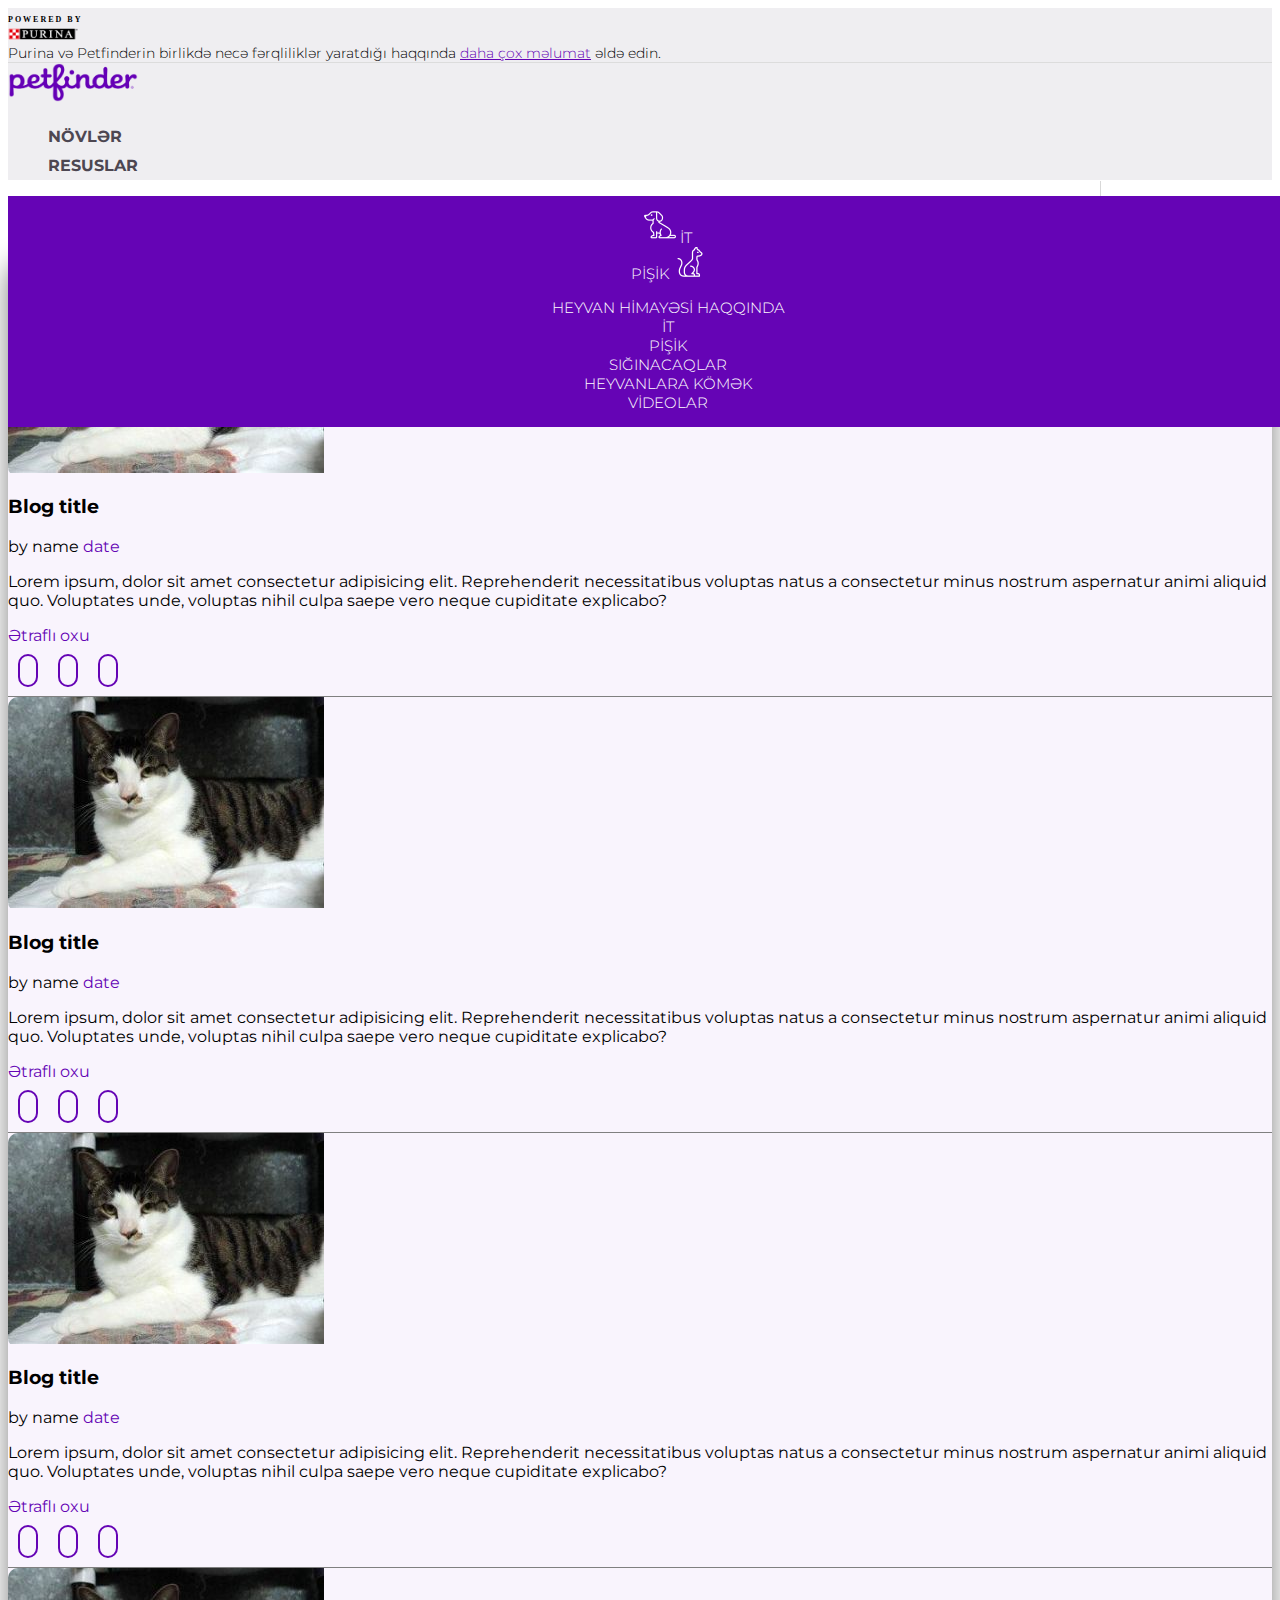
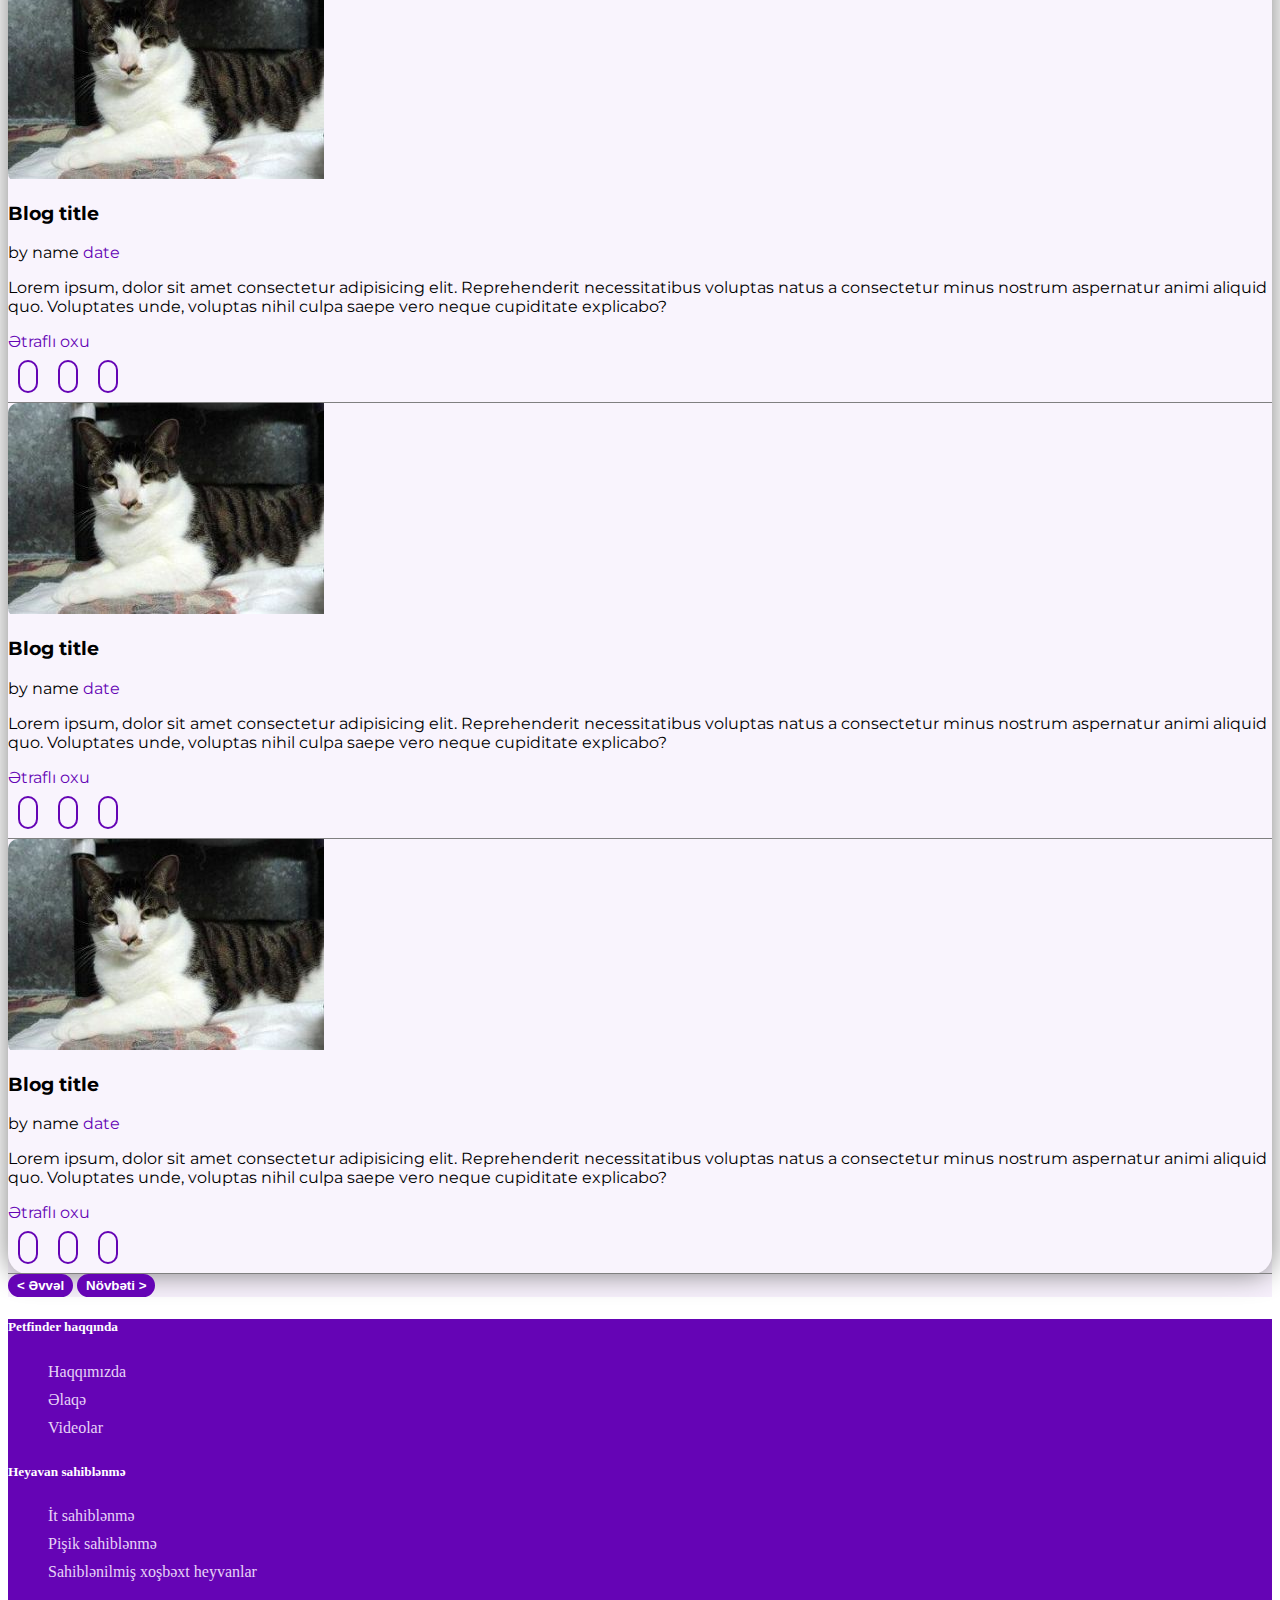
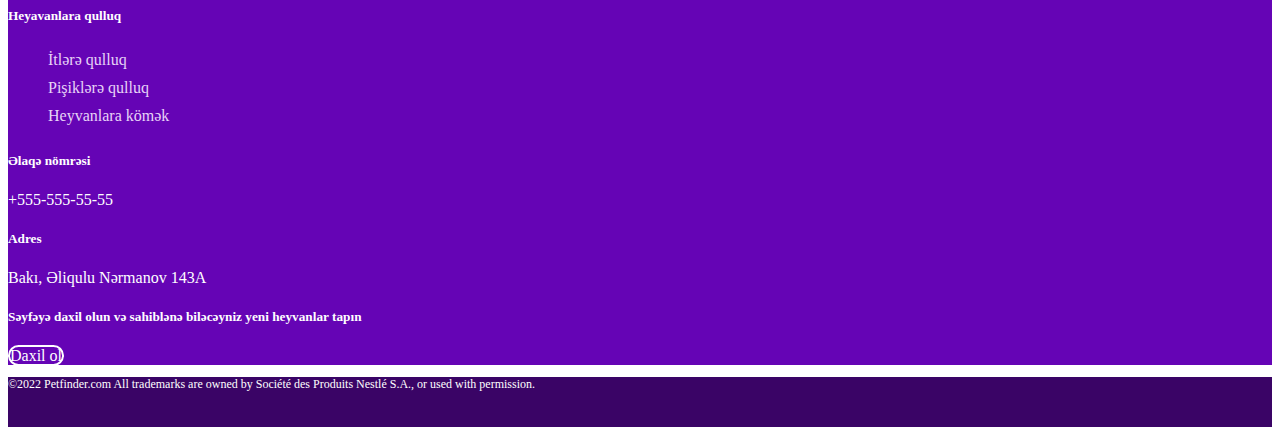
<file: Yeni klasör/blog.html>
<!DOCTYPE html>
<html lang="az">

<head>
    <meta charset="UTF-8">
    <meta http-equiv="X-UA-Compatible" content="IE=edge">
    <meta name="viewport" content="width=device-width, initial-scale=1.0">
    <title>PetFinder</title>
    <link rel="icon" type="image/x-icon" href="./assets/img/petfinder-logo-D1913C04F6-seeklogo.com.png">
    <link href="https://cdn.jsdelivr.net/npm/bootstrap@5.1.3/dist/css/bootstrap.min.css" rel="stylesheet"
        integrity="sha384-1BmE4kWBq78iYhFldvKuhfTAU6auU8tT94WrHftjDbrCEXSU1oBoqyl2QvZ6jIW3" crossorigin="anonymous">
    <link rel="stylesheet" href="https://cdnjs.cloudflare.com/ajax/libs/font-awesome/6.1.1/css/all.min.css"
        integrity="sha512-KfkfwYDsLkIlwQp6LFnl8zNdLGxu9YAA1QvwINks4PhcElQSvqcyVLLD9aMhXd13uQjoXtEKNosOWaZqXgel0g=="
        crossorigin="anonymous" referrerpolicy="no-referrer" />
    <link rel="preconnect" href="https://fonts.googleapis.com">
    <link rel="preconnect" href="https://fonts.gstatic.com" crossorigin>
    <link
        href="https://fonts.googleapis.com/css2?family=Montserrat:ital,wght@0,100;0,200;0,300;0,400;0,500;0,600;0,700;0,800;0,900;1,100;1,200;1,300;1,400;1,500;1,600;1,700;1,800;1,900&family=Poppins:ital,wght@0,100;0,200;0,300;0,400;0,500;0,600;0,700;0,800;0,900;1,100;1,200;1,300;1,400;1,500;1,600;1,700;1,800;1,900&display=swap"
        rel="stylesheet">
    <link rel="stylesheet" href="./assets/css/main.css">
</head>

<body>
    <!--Header Start-->
    <header>
        <section id="top" class="py-2">
            <div class="container">
                <div class="row">
                    <div class="col-2">
                        <div class="d-flex align-items-center purina">
                            <span>Powered By </span>
                            <div class="purina-logo">
                                <img src="./assets/img/indir.png" alt="purina-logo">
                            </div>
                        </div>
                    </div>
                    <div class="col-10 d-none d-lg-block">
                        <div>
                            <a href="#" class="float-end">
                                Purina və Petfinderin birlikdə necə fərqliliklər yaratdığı haqqında <span>daha çox
                                    məlumat</span> əldə edin. <i class="fa-solid fa-angle-right"></i></a>
                        </div>
                    </div>
                </div>
            </div>
        </section>
        <!--Navbar Start-->
        <nav>
            <div class="top-nav py-3 ">
                <div class="container-lg">
                    <div class="row justify-content-between ">
                        <div class="col-lg-2 col-2">
                            <div class="petfinder-logo">
                                <a href="./home.html"><img src="./assets/img/Petfinder_logo.png"
                                        alt="petfinder-logo"></a>

                            </div>
                        </div>
                        <div class="col-lg-6 mb-0 d-lg-block d-none">
                            <div class="main-navigation">
                                <ul class="d-flex mb-0">
                                    <li class="breeds"> <a href="#">Növlər <span><i
                                                    class="fa-solid fa-angle-down"></i></span></a> </li>
                                    <li class="resource"> <a href="#">Resuslar <span><i
                                                    class="fa-solid fa-angle-down"></i></span> </a> </li>
                                </ul>
                            </div>
                        </div>
                        <div class="col-lg-4 col-4">
                            <div class="profile-navigation text-nowrap">
                                <span class="icon">
                                    <a href="#"> <i class="fa-solid fa-heart px-3"></i></a>
                                    <a href="#"> <i class="fa-solid fa-bars d-lg-none"></i></a>
                                </span>
                                <a href="./signin.html"><span class="d-none d-sm-inline">Qeydiyyat</span></a>
                                <a href="./login.html"><span class="d-none d-sm-inline">Giriş</span></a>
                            </div>
                        </div>
                    </div>
                </div>
            </div>


            <div class="buttom-nav">
                <div class="container">
                    <div class="row">
                        <div class="col-12">
                            <div class="breed-menu">
                                <ul class="d-flex justify-content-center m-0 px-0 ">
                                    <li class="pb-2 pt-3"><a href="#" class="text-light"><img src="./assets/img/dog.png"
                                                alt="dogimg" class="mx-3"> İt</a></li>
                                    <li class="pb-2 pt-3"><a href="#" class="text-light">Pişik <img
                                                src="./assets/img/cat.png" alt="catimg" class="mx-3"></a> </li>
                                </ul>
                            </div>
                        </div>
                    </div>
                    <div class="row">
                        <div class="col-12">
                            <div class="resource-menu py-3">
                                <ul class="d-flex justify-content-between m-0 px-0">
                                    <li><a href="#" class="text-light">Heyvan himayəsi haqqında</a>
                                        <ul>
                                            <li><a href="./animal.html">İt sahiblənmə</a></li>
                                            <li><a href="./animal.html">Pişik sahiblənmə</a></li>
                                            <li><a href="#">Sahiblənmiş heyvanların hekayələri</a></li>
                                            <li><a href="#">Ev heyvanlarının qəbulu haqqında</a></li>
                                        </ul>
                                    </li>
                                    <li><a href="#" class="text-light">İt</a>
                                        <ul>
                                            <li><a href="./animal.html"> İt sahiblənmə</a></li>
                                            <li><a href="#"> İt növləri</a>
                                            <li><a href="#"> İtlərin qidalanması</a></li>
                                            <li><a href="#"> İtlərin təlimi</a></li>
                                            <li> <a href="#">Problemlər</a></li>
                                            <li><a href="#">İtlərə qulluq</a> </li>
                                            <li><a href="#">Heyvanların videolar</a></li>
                                        </ul>
                                    </li>
                                    <li> <a href="#" class="text-light">Pişik</a>
                                        <ul>
                                            <li> <a href="./animal.html"> Pişik sahiblənmə</a></li>
                                            <li> <a href="#"> Pişik növləri</a></li>
                                            <li> <a href="#"> Pişiklərin qidalanması</a></li>
                                            <li> <a href="#">Pişiklərin təlimi</a></li>
                                            <li> <a href="#">Problemlər</a></li>
                                            <li><a href="#">Pişiklərə qulluq</a></li>
                                            <li><a href="#">Heyvanların videolar</a></li>
                                        </ul>
                                    </li>
                                    <li><a href="#" class="text-light">Sığınacaqlar</a>
                                        <ul>
                                            <li> <a href="#"> Heyavan sığınacaqları</a></li>
                                            <li><a href="#"> Heyvan sığınacaqlarının yaradılması</a></li>
                                            <li><a href="#"> İtləri tərbiyə etmək</a></li>
                                            <li> <a href="#">Pişikləri tərbiyə etmək</a></li>
                                            <li><a href="#"> Könülülük</a></li>
                                        </ul>
                                    </li>
                                    <li><a href="#" class="text-light">Heyvanlara kömək</a>
                                        <ul>
                                            <li><a href="#"> İşə cəlb olun</a></li>
                                            <li> <a href="#"> Blogumuzu oxuyun</a></li>
                                            <li> <a href="#"> Petfinderi sayıtınızda bölüşün </a></li>
                                            <li> <a href="#"> Petfinder fondu </a></li>
                                        </ul>
                                    </li>
                                    <li><a href="#" class="text-light">Videolar</a></li>
                                </ul>
                            </div>
                        </div>
                    </div>

                </div>

            </div>
        </nav>
        <!--Navbar End-->

    </header>
    <!--Header End-->


    <!--Main start-->
    <main>
        <section id="blog">
            <div class="container">
                <div class="row">
                    <h1 class="py-4">Blog</h1>
                    <div class="col-12">
                        <div class="blog-inner mb-4 row">
                            <div class="col-12 col-md-6">
                                <div class="blog-box d-flex align-items-center py-4 ps-4">
                                    <div class="col-3 img"><img src="./assets/img/indir.jpg" alt=""></div>
                                    <div class="col-9 px-4">
                                        <h3>Blog title</h3>
                                        <p><span>by name </span><i class="fa-solid fa-ellipsis px-1"></i><span class="date">date</span> </p>
                                        <p>Lorem ipsum, dolor sit amet consectetur adipisicing elit. Reprehenderit
                                            necessitatibus voluptas natus a consectetur minus nostrum aspernatur animi
                                            aliquid quo. Voluptates unde, voluptas nihil culpa saepe vero neque
                                            cupiditate explicabo?</p>
                                            <a href="./blog-detail.html" class="read py-1">Ətraflı oxu</a>
                                            <p class="mt-4"><a href="#"><span class="icon"><i class="fa-brands fa-facebook-f"></i></span></a>
                                                <a href="#"><span class="icon"><i class="fa-brands fa-twitter"></i></span></a>
                                               <a href="#"> <span class="icon"><i class="fa-brands fa-pinterest-p"></i></span></a>
                                                </p>
                                    </div>
                                </div>

                            </div>
                            <div class="col-12 col-md-6">
                                <div class="blog-box d-flex align-items-center py-4 ps-4">
                                    <div class="col-3 img"><img src="./assets/img/indir.jpg" alt=""></div>
                                    <div class="col-9 px-4">
                                        <h3>Blog title</h3>
                                        <p><span>by name </span><i class="fa-solid fa-ellipsis px-1"></i><span class="date">date</span> </p>
                                        <p>Lorem ipsum, dolor sit amet consectetur adipisicing elit. Reprehenderit
                                            necessitatibus voluptas natus a consectetur minus nostrum aspernatur animi
                                            aliquid quo. Voluptates unde, voluptas nihil culpa saepe vero neque
                                            cupiditate explicabo?</p>
                                            <a href="./blog-detail.html" class="read py-1">Ətraflı oxu</a>
                                            <p class="mt-4"><a href="#"><span class="icon"><i class="fa-brands fa-facebook-f"></i></span></a>
                                                <a href="#"><span class="icon"><i class="fa-brands fa-twitter"></i></span></a>
                                               <a href="#"> <span class="icon"><i class="fa-brands fa-pinterest-p"></i></span></a>
                                                </p>
                                    </div>
                                </div>

                            </div>
                            <div class="col-12 col-md-6">
                                <div class="blog-box d-flex align-items-center py-4 ps-4">
                                    <div class="col-3 img"><img src="./assets/img/indir.jpg" alt=""></div>
                                    <div class="col-9 px-4">
                                        <h3>Blog title</h3>
                                        <p><span>by name </span><i class="fa-solid fa-ellipsis px-1"></i><span class="date">date</span> </p>
                                        <p>Lorem ipsum, dolor sit amet consectetur adipisicing elit. Reprehenderit
                                            necessitatibus voluptas natus a consectetur minus nostrum aspernatur animi
                                            aliquid quo. Voluptates unde, voluptas nihil culpa saepe vero neque
                                            cupiditate explicabo?</p>
                                            <a href="./blog-detail.html" class="read py-1">Ətraflı oxu</a>
                                            <p class="mt-4"><a href="#"><span class="icon"><i class="fa-brands fa-facebook-f"></i></span></a>
                                                <a href="#"><span class="icon"><i class="fa-brands fa-twitter"></i></span></a>
                                               <a href="#"> <span class="icon"><i class="fa-brands fa-pinterest-p"></i></span></a>
                                                </p>
                                    </div>
                                </div>

                            </div>
                            <div class="col-12 col-md-6">
                                <div class="blog-box d-flex align-items-center py-4 ps-4">
                                    <div class="col-3 img"><img src="./assets/img/indir.jpg" alt=""></div>
                                    <div class="col-9 px-4">
                                        <h3>Blog title</h3>
                                        <p><span>by name </span><i class="fa-solid fa-ellipsis px-1"></i><span class="date">date</span> </p>
                                        <p>Lorem ipsum, dolor sit amet consectetur adipisicing elit. Reprehenderit
                                            necessitatibus voluptas natus a consectetur minus nostrum aspernatur animi
                                            aliquid quo. Voluptates unde, voluptas nihil culpa saepe vero neque
                                            cupiditate explicabo?</p>
                                            <a href="./blog-detail.html" class="read py-1">Ətraflı oxu</a>
                                            <p class="mt-4"><a href="#"><span class="icon"><i class="fa-brands fa-facebook-f"></i></span></a>
                                                <a href="#"><span class="icon"><i class="fa-brands fa-twitter"></i></span></a>
                                               <a href="#"> <span class="icon"><i class="fa-brands fa-pinterest-p"></i></span></a>
                                                </p>
                                    </div>
                                </div>

                            </div>
                            <div class="col-12 col-md-6">
                                <div class="blog-box d-flex align-items-center py-4 ps-4">
                                    <div class="col-3 img"><img src="./assets/img/indir.jpg" alt=""></div>
                                    <div class="col-9 px-4">
                                        <h3>Blog title</h3>
                                        <p><span>by name </span><i class="fa-solid fa-ellipsis px-1"></i><span class="date">date</span> </p>
                                        <p>Lorem ipsum, dolor sit amet consectetur adipisicing elit. Reprehenderit
                                            necessitatibus voluptas natus a consectetur minus nostrum aspernatur animi
                                            aliquid quo. Voluptates unde, voluptas nihil culpa saepe vero neque
                                            cupiditate explicabo?</p>
                                            <a href="./blog-detail.html" class="read py-1">Ətraflı oxu</a>
                                            <p class="mt-4"><a href="#"><span class="icon"><i class="fa-brands fa-facebook-f"></i></span></a>
                                                <a href="#"><span class="icon"><i class="fa-brands fa-twitter"></i></span></a>
                                               <a href="#"> <span class="icon"><i class="fa-brands fa-pinterest-p"></i></span></a>
                                                </p>
                                    </div>
                                </div>

                            </div>
                            <div class="col-12 col-md-6">
                                <div class="blog-box d-flex align-items-center py-4 ps-4">
                                    <div class="col-3 img"><img src="./assets/img/indir.jpg" alt=""></div>
                                    <div class="col-9 px-4">
                                        <h3>Blog title</h3>
                                        <p><span>by name </span><i class="fa-solid fa-ellipsis px-1"></i><span class="date">date</span> </p>
                                        <p>Lorem ipsum, dolor sit amet consectetur adipisicing elit. Reprehenderit
                                            necessitatibus voluptas natus a consectetur minus nostrum aspernatur animi
                                            aliquid quo. Voluptates unde, voluptas nihil culpa saepe vero neque
                                            cupiditate explicabo?</p>
                                            <a href="./blog-detail.html" class="read py-1">Ətraflı oxu</a>
                                            <p class="mt-4"><a href="#"><span class="icon"><i class="fa-brands fa-facebook-f"></i></span></a>
                                                <a href="#"><span class="icon"><i class="fa-brands fa-twitter"></i></span></a>
                                               <a href="#"> <span class="icon"><i class="fa-brands fa-pinterest-p"></i></span></a>
                                                </p>
                                    </div>
                                </div>

                            </div>
                        </div>
                    </div>
                    <div class="col-12 text-end py-2">
                        <a href="#"><button class="py-2 px-3 fs-5 ">
                                < Əvvəl</button></a>
                        <a href="#"><button class="py-2 px-3 fs-5 ">Növbəti ></button></a>
                    </div>
                </div>
            </div>
        </section>
    </main>
    <!--Main end-->


    <!--Footer start-->
    <footer>
        <!--Footer top strat-->
        <section id="footer-top" class="py-4">
            <div class="container">
                <div class="row pt-4">
                    <div class="col-md-2 col-sm-6">
                        <div class="footer-inner">
                            <h5 class="py-2">Petfinder haqqında</h5>
                            <ul class="px-0">
                                <a href="#">
                                    <li class="m-0">Haqqımızda</li>
                                </a>
                                <a href="#">
                                    <li>Əlaqə</li>
                                </a>
                                <a href="#">
                                    <li>Videolar</li>
                                </a>
                            </ul>
                        </div>
                    </div>
                    <div class="col-md-2 col-sm-6">
                        <div class="footer-inner">
                            <h5 class="py-2">Heyavan sahiblənmə</h5>
                            <ul class="px-0">
                                <a href="#">
                                    <li>İt sahiblənmə</li>
                                </a>
                                <a href="#">
                                    <li>Pişik sahiblənmə</li>
                                </a>
                                <a href="#">
                                    <li>Sahiblənilmiş xoşbəxt heyvanlar</li>
                                </a>
                            </ul>
                        </div>
                    </div>
                    <div class="col-md-2 col-sm-6">
                        <div class="footer-inner">
                            <h5 class="py-2">Heyavanlara qulluq</h5>
                            <ul class="px-0">
                                <a href="#">
                                    <li>İtlərə qulluq</li>
                                </a>
                                <a href="#">
                                    <li>Pişiklərə qulluq</li>
                                </a>
                                <a href="#">
                                    <li>Heyvanlara kömək</li>
                                </a>
                            </ul>
                        </div>
                    </div>
                    <div class="col-md-2 col-sm-6">
                        <div class="footer-inner">
                            <h5 class="py-2">Əlaqə nömrəsi</h5>
                            <p>
                                +555-555-55-55
                            </p>
                            <h5 class="py-2">Adres</h5>
                            <p>
                                Bakı, Əliqulu Nərmanov 143A
                            </p>
                        </div>
                    </div>
                    <div class="col-md-4">
                        <div class="sign">
                            <h5 class="py-2">Səyfəyə daxil olun və sahiblənə biləcəyniz yeni heyvanlar tapın</h5>
                            <a href="./login.html" class="text-center d-block py-5"><span class="py-2 px-4 fs-5"> Daxil
                                    ol</span></a>
                        </div>
                    </div>
                </div>

            </div>
        </section>
        <!--Footer top end-->

        <!--Footer bottom start-->
        <section id="footer-bottom" class="py-3">
            <div class="container">
                <div class="row justify-content-between">
                    <div class="col-md-6">
                        <p class="mb-0">
                            ©2022 Petfinder.com All trademarks are owned by Société des Produits Nestlé S.A., or used
                            with permission.
                        </p>
                    </div>
                    <div class="col-md-4">
                        <div class="social-media text-center">
                            <a href="#"><span><i class="fa-brands fa-facebook-f"></i></span></a>
                            <a href="#"><span><i class="fa-brands fa-twitter"></i></span></a>
                            <a href="#"><span><i class="fa-brands fa-instagram"></i></span></a>
                            <a href="#"><span><i class="fa-brands fa-youtube"></i></span></a>
                            <a href="#"><span><i class="fa-brands fa-pinterest-p"></i></span></a>
                        </div>
                    </div>
                </div>
            </div>
        </section>
        <!--Footer bottom end-->
    </footer>
    <!--Footer end-->
    <!--Js link-->
    <script src="https://cdn.jsdelivr.net/npm/bootstrap@5.1.3/dist/js/bootstrap.bundle.min.js"
        integrity="sha384-ka7Sk0Gln4gmtz2MlQnikT1wXgYsOg+OMhuP+IlRH9sENBO0LRn5q+8nbTov4+1p"
        crossorigin="anonymous"></script>
    <script src="./assets/js/main.js"></script>
</body>

</html>
</file>
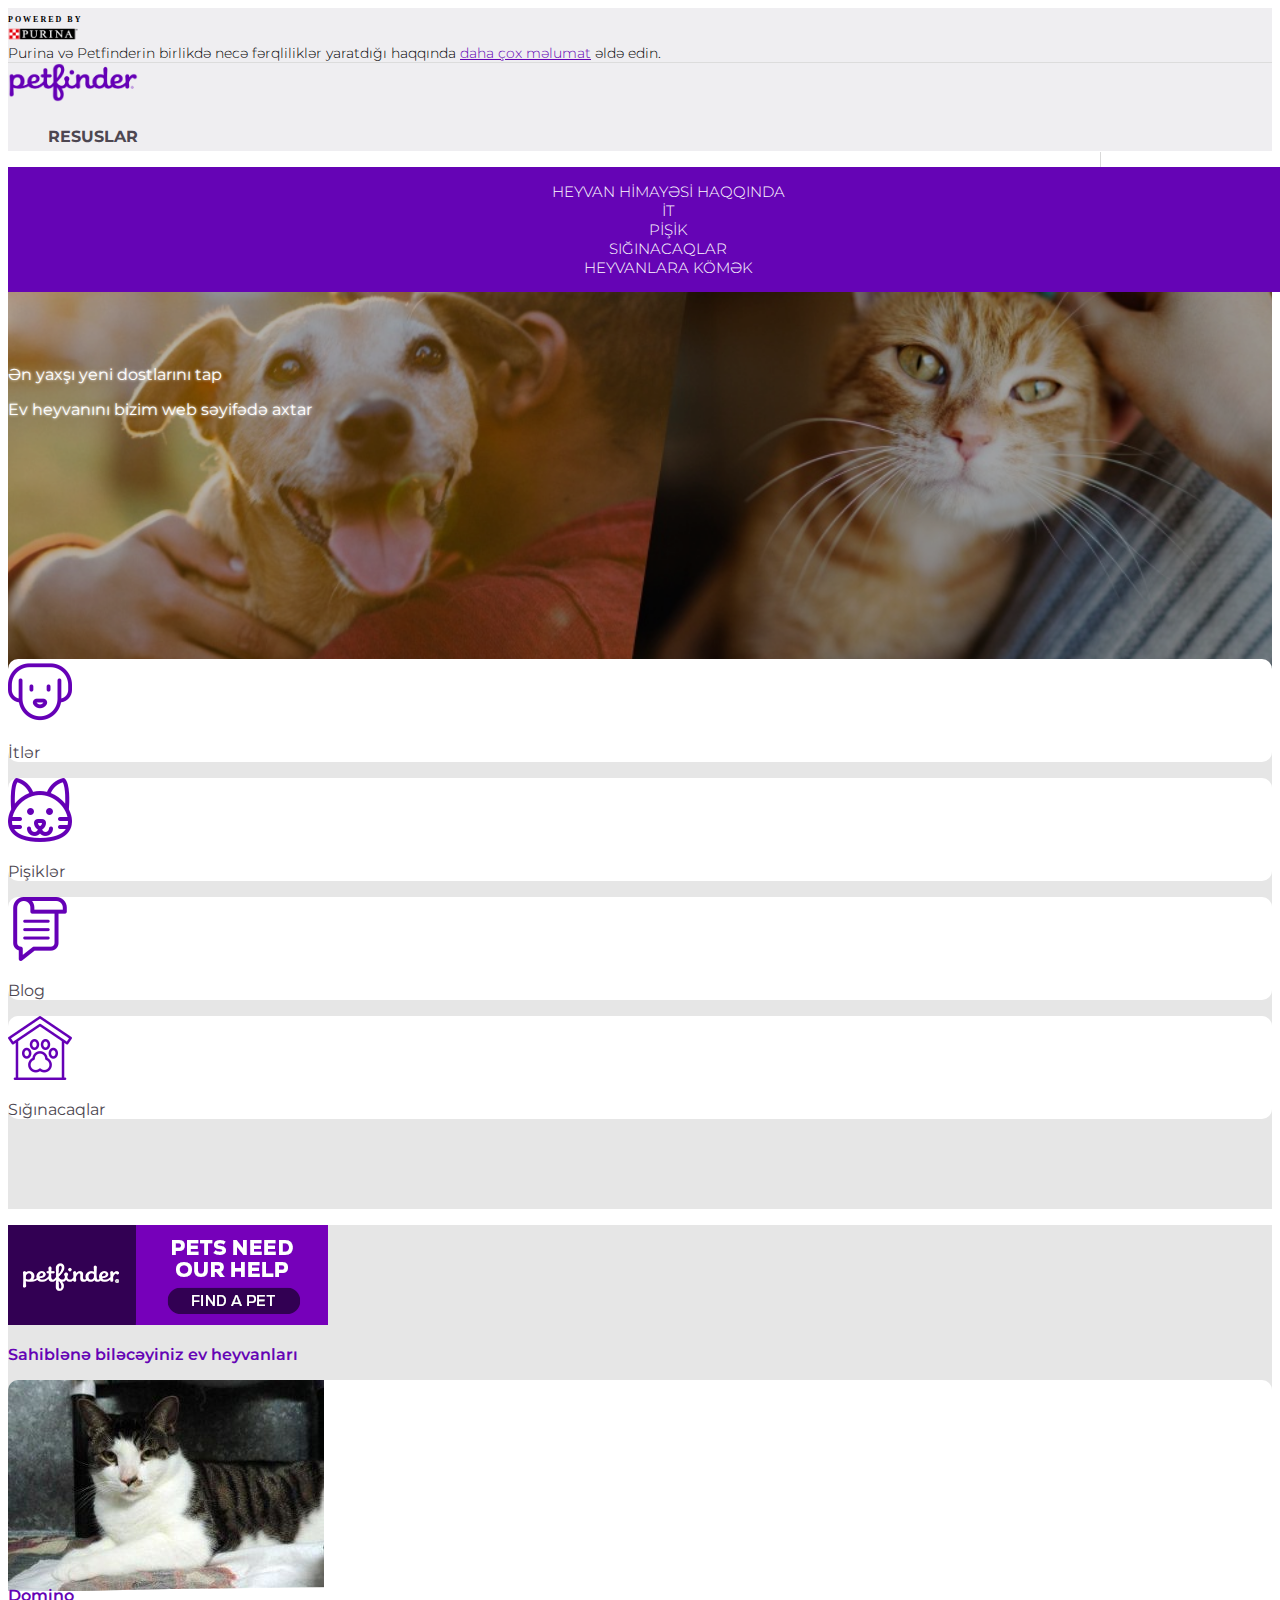
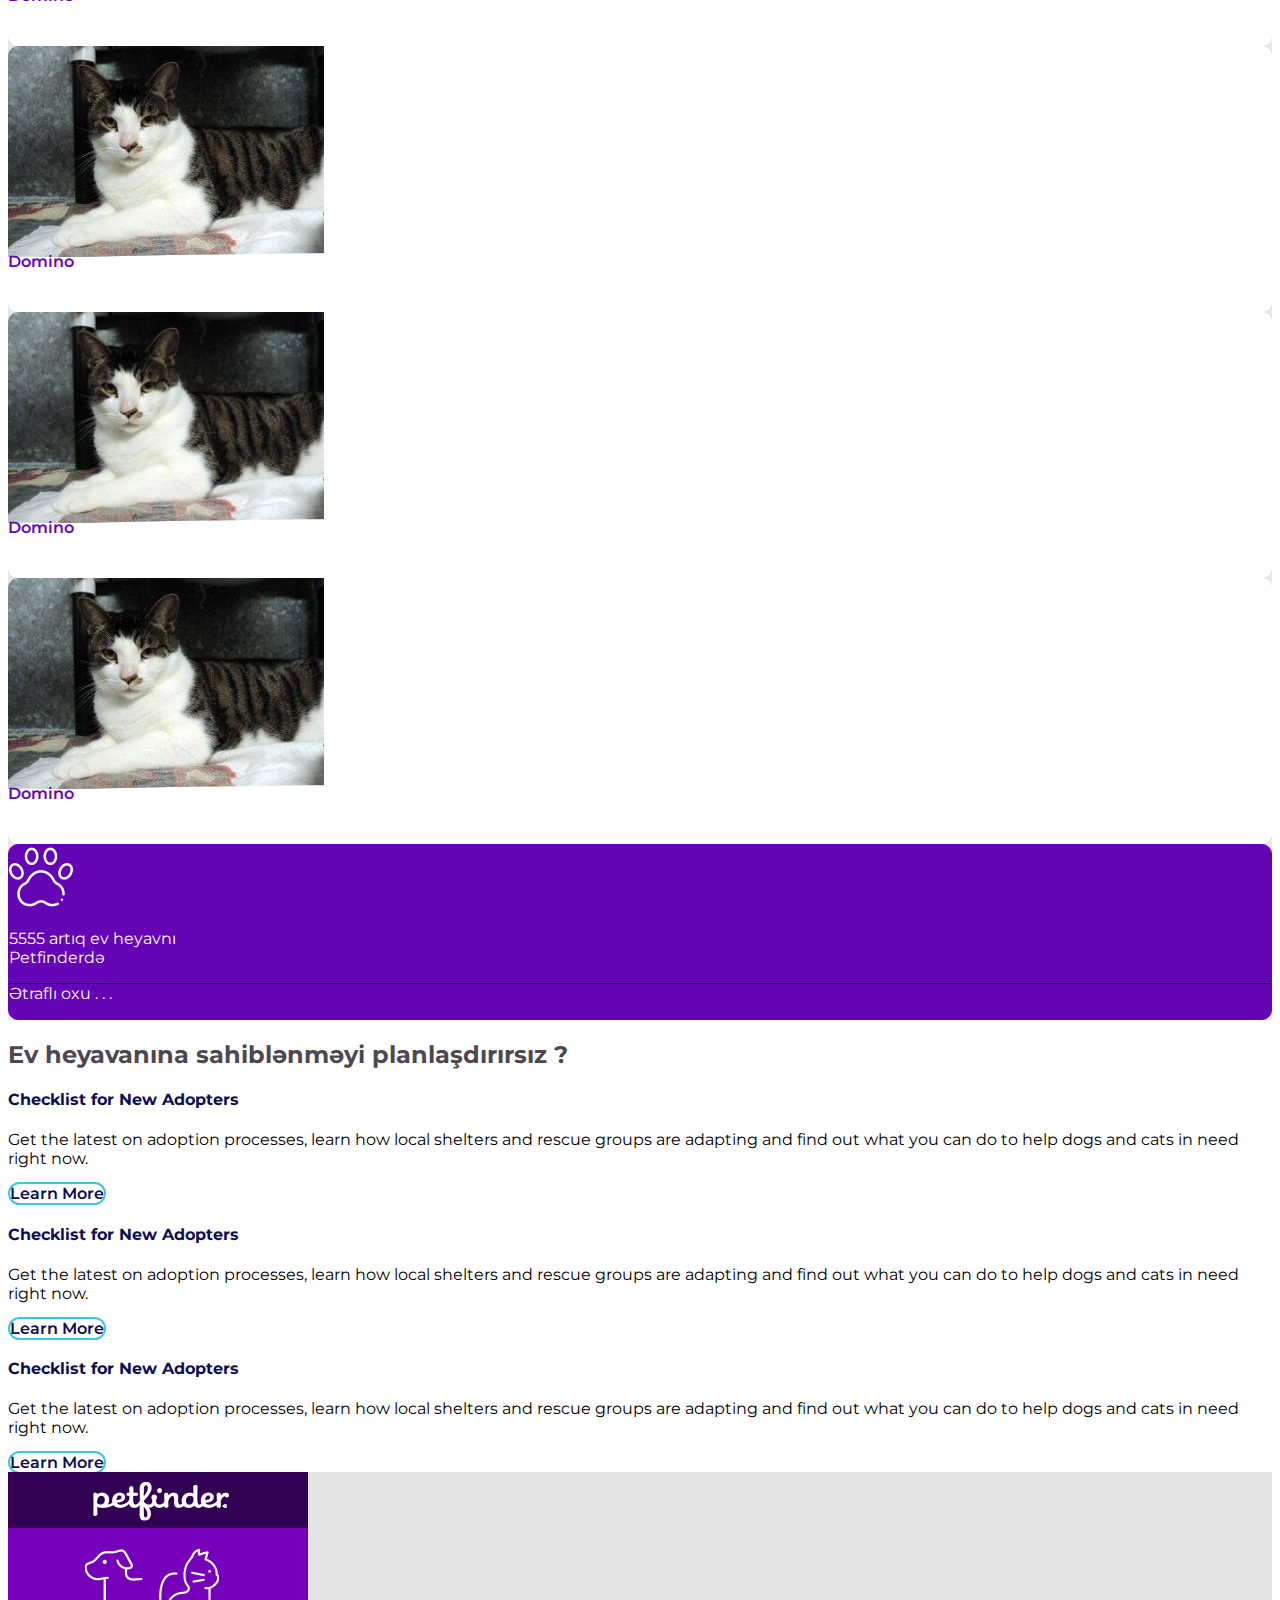
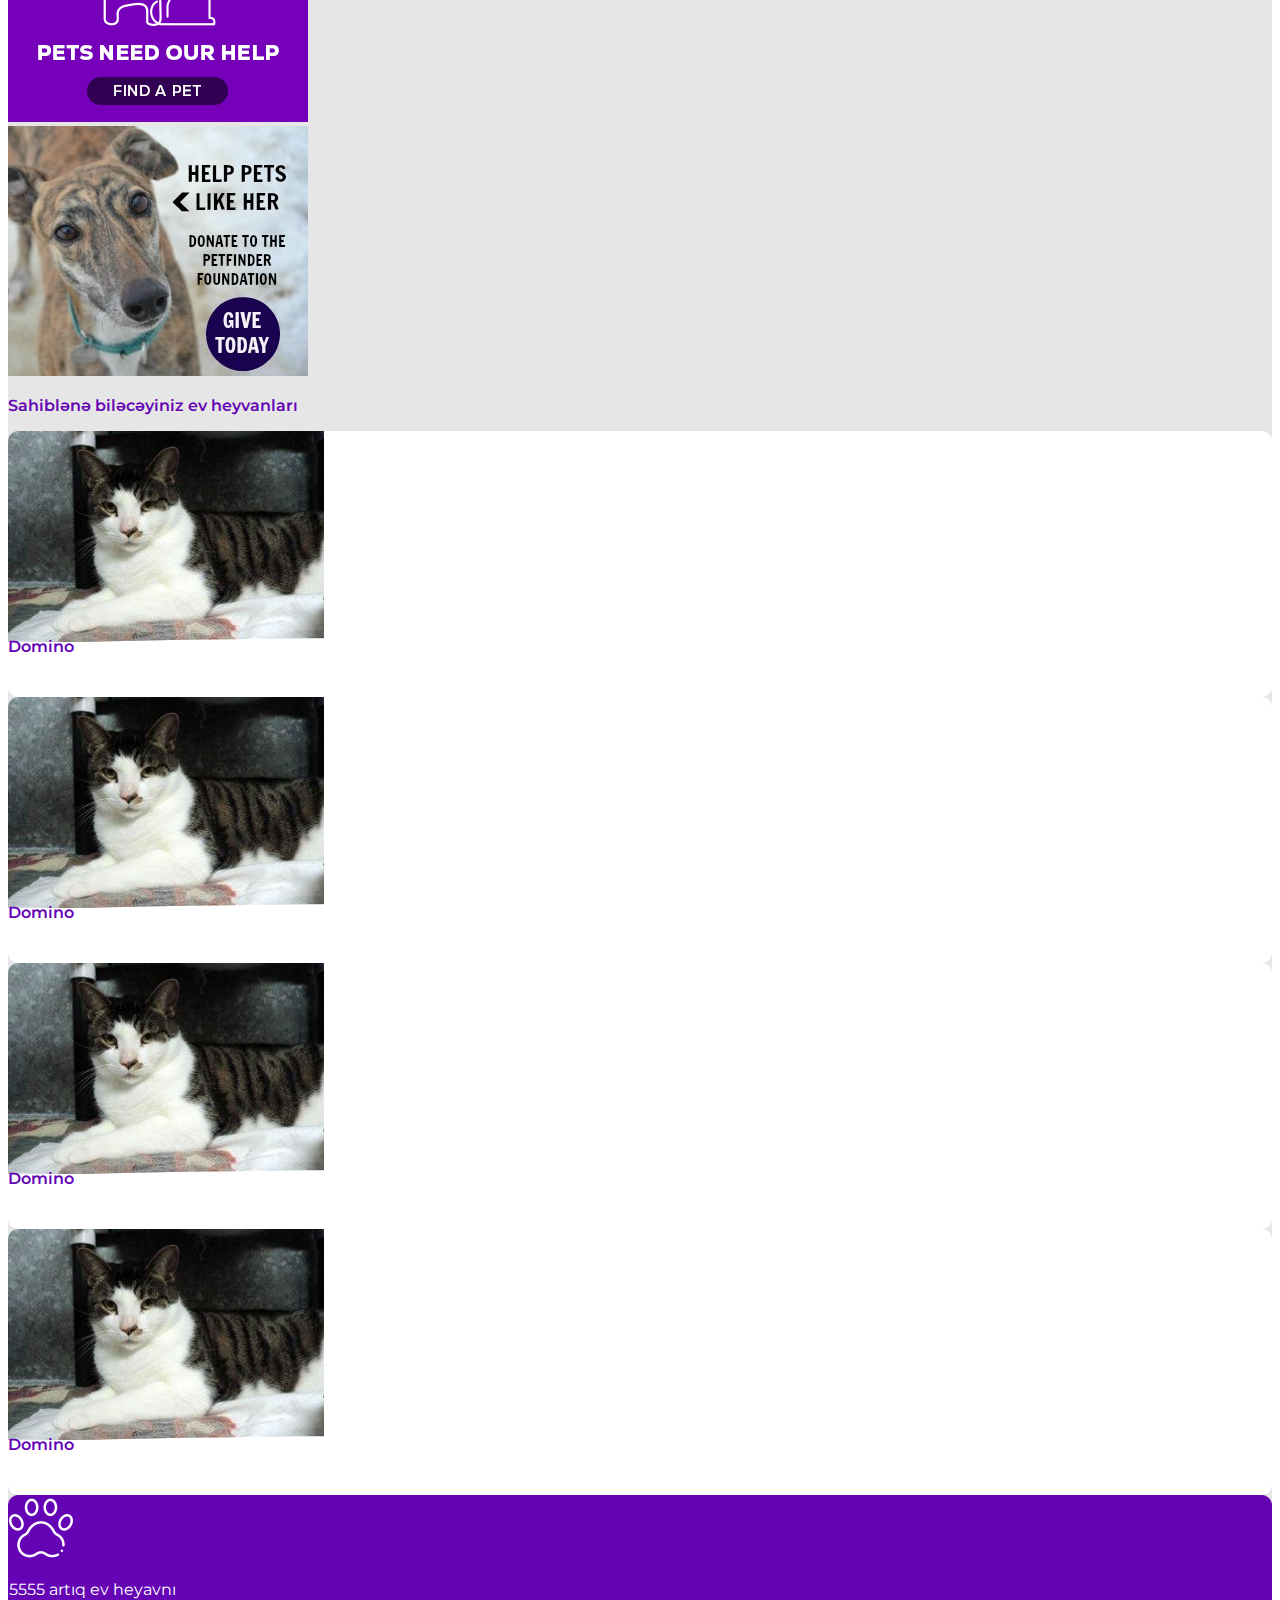
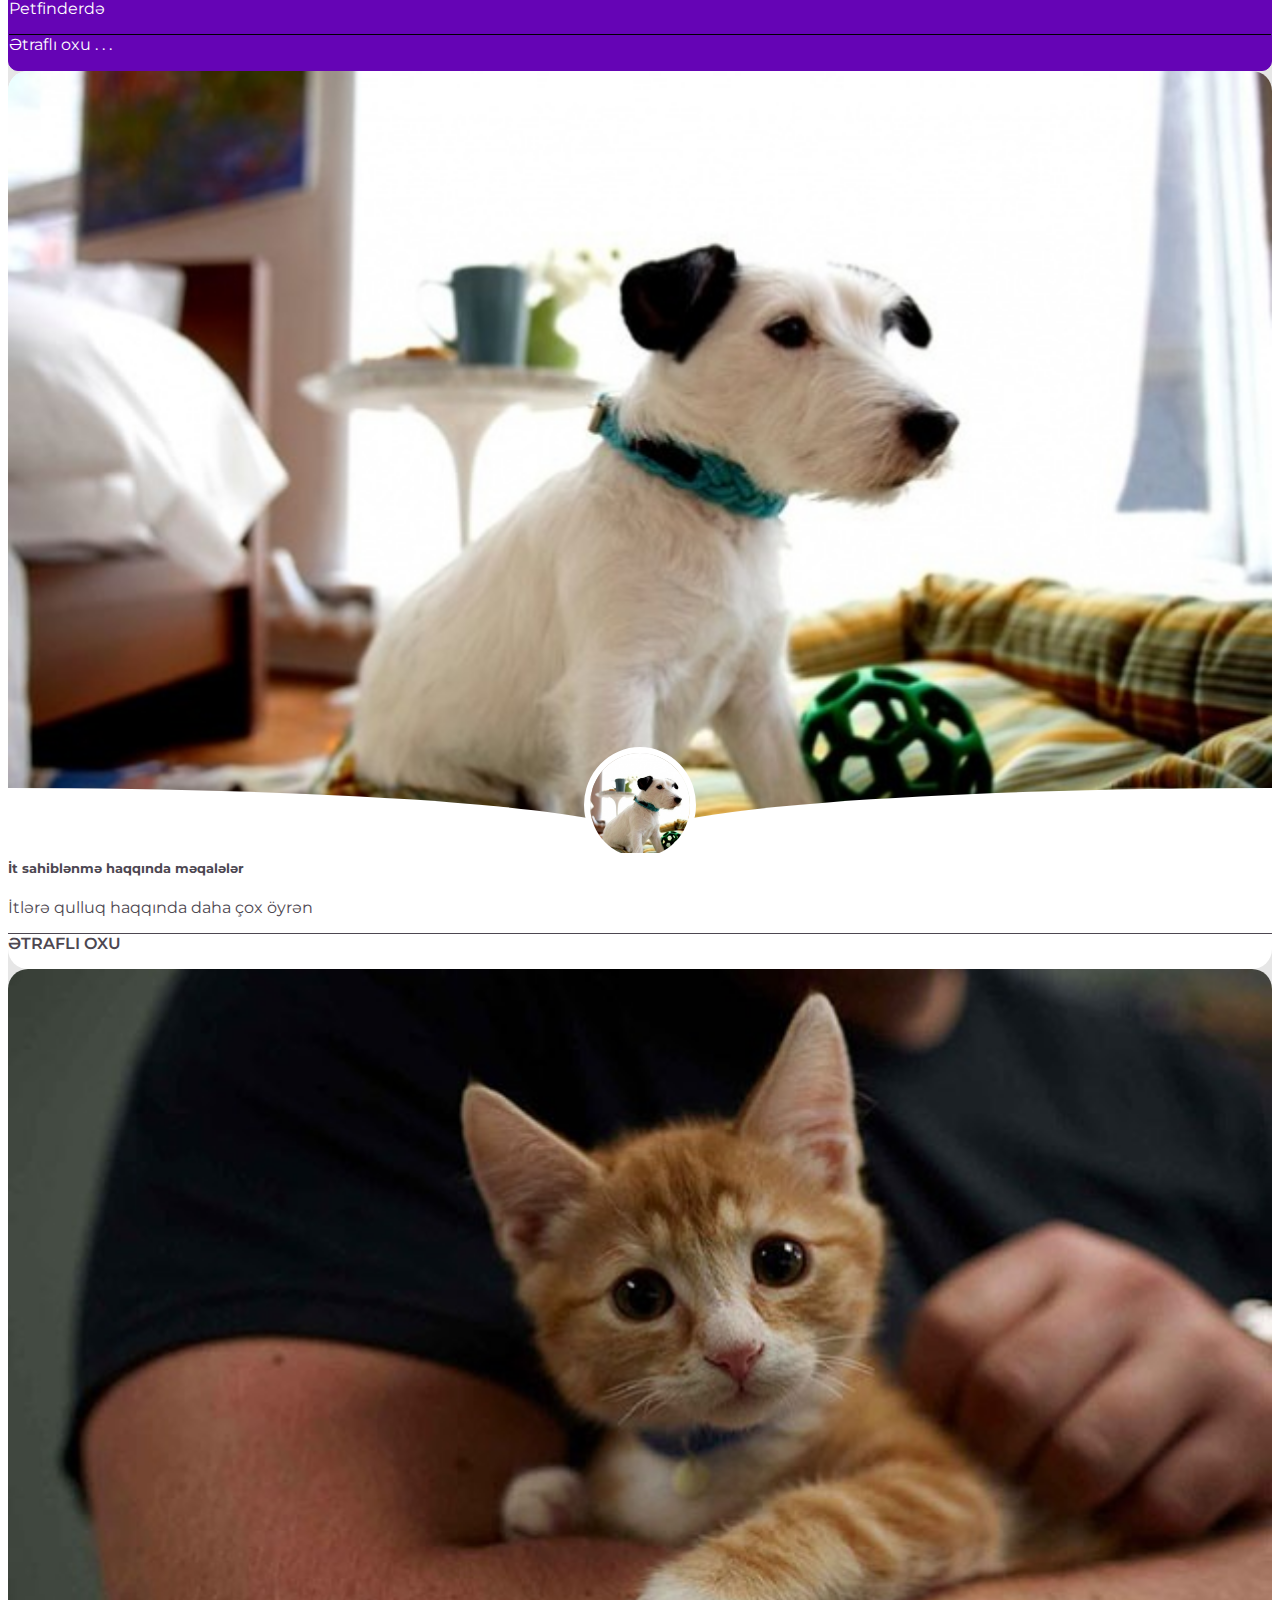
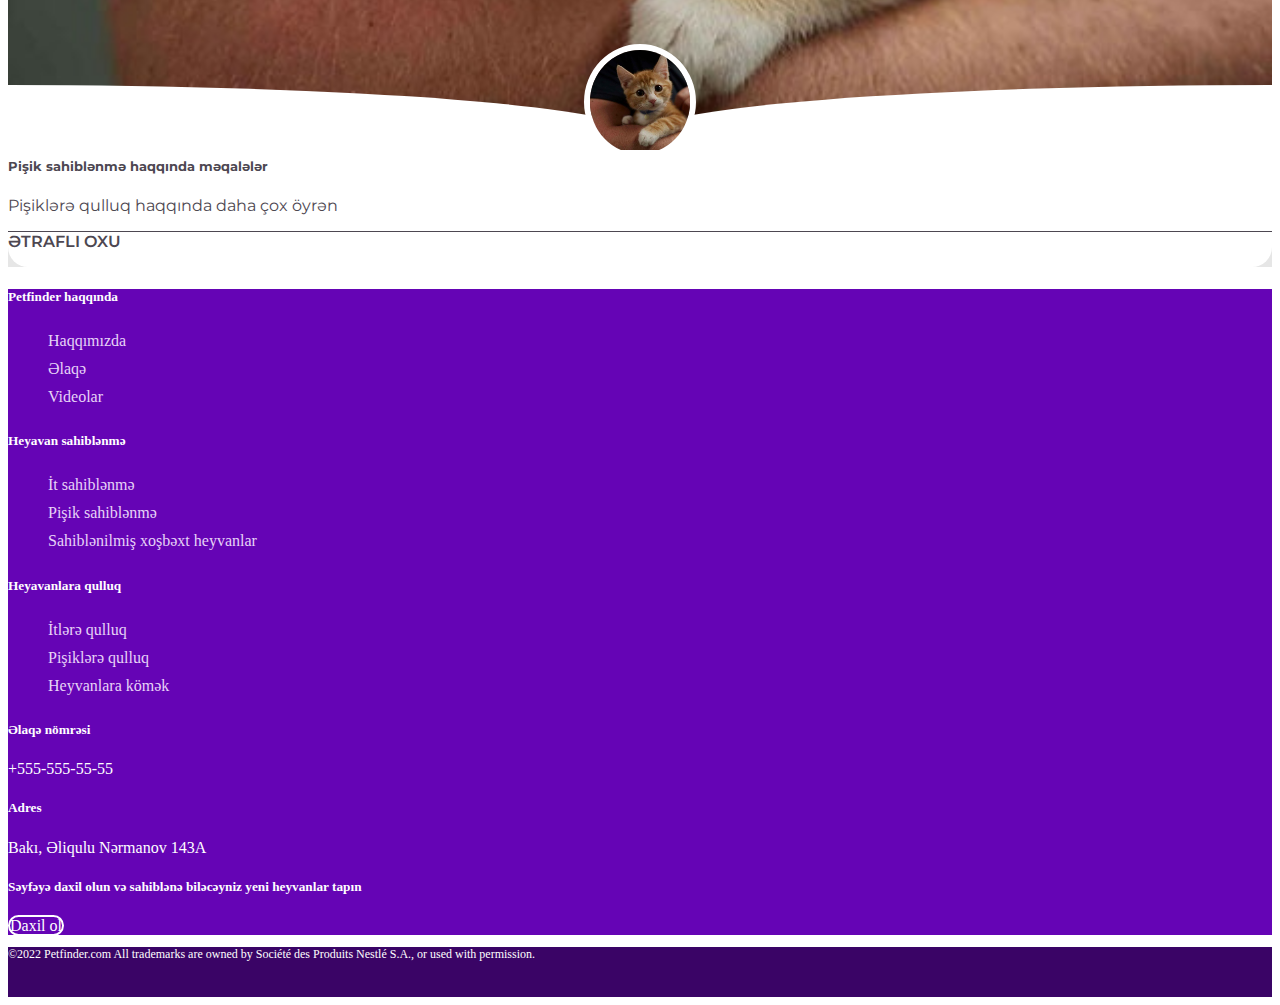
<file: Yeni klasör/home.html>
<!DOCTYPE html>
<html lang="az">

<head>
    <meta charset="UTF-8">
    <meta http-equiv="X-UA-Compatible" content="IE=edge">
    <meta name="viewport" content="width=device-width, initial-scale=1.0">
    <title>PetFinder</title>
    <link rel="icon" type="image/x-icon" href="./assets/img/petfinder-logo-D1913C04F6-seeklogo.com.png">
    <link href="https://cdn.jsdelivr.net/npm/bootstrap@5.1.3/dist/css/bootstrap.min.css" rel="stylesheet"
        integrity="sha384-1BmE4kWBq78iYhFldvKuhfTAU6auU8tT94WrHftjDbrCEXSU1oBoqyl2QvZ6jIW3" crossorigin="anonymous">
    <link rel="stylesheet" href="https://cdnjs.cloudflare.com/ajax/libs/font-awesome/6.1.1/css/all.min.css"
        integrity="sha512-KfkfwYDsLkIlwQp6LFnl8zNdLGxu9YAA1QvwINks4PhcElQSvqcyVLLD9aMhXd13uQjoXtEKNosOWaZqXgel0g=="
        crossorigin="anonymous" referrerpolicy="no-referrer" />
    <link rel="preconnect" href="https://fonts.googleapis.com">
    <link rel="preconnect" href="https://fonts.gstatic.com" crossorigin>
    <link
        href="https://fonts.googleapis.com/css2?family=Montserrat:ital,wght@0,100;0,200;0,300;0,400;0,500;0,600;0,700;0,800;0,900;1,100;1,200;1,300;1,400;1,500;1,600;1,700;1,800;1,900&family=Poppins:ital,wght@0,100;0,200;0,300;0,400;0,500;0,600;0,700;0,800;0,900;1,100;1,200;1,300;1,400;1,500;1,600;1,700;1,800;1,900&display=swap"
        rel="stylesheet">
    <link rel="stylesheet" href="./assets/css/main.css">
</head>

<body>
    <!--Header Start-->
    <header>
        <section id="top" class="py-2">
            <div class="container">
                <div class="row">
                    <div class="col-2">
                        <div class="d-flex align-items-center purina">
                            <span>Powered By </span>
                            <div class="purina-logo">
                                <img src="./assets/img/indir.png" alt="purina-logo">
                            </div>
                        </div>
                    </div>
                    <div class="col-10 d-none d-lg-block">
                        <div>
                            <a href="#" class="float-end">
                                Purina və Petfinderin birlikdə necə fərqliliklər yaratdığı haqqında <span>daha çox
                                    məlumat</span> əldə edin. <i class="fa-solid fa-angle-right"></i></a>
                        </div>
                    </div>
                </div>
            </div>
        </section>
        <!--Navbar Start-->
        <nav>
            <div class="top-nav py-3 ">
                <div class="container-lg">
                    <div class="row justify-content-between ">
                        <div class="col-lg-2 col-2">
                            <div class="petfinder-logo">
                                <a href="./home.html"><img src="./assets/img/Petfinder_logo.png"
                                        alt="petfinder-logo"></a>

                            </div>
                        </div>
                        <div class="col-lg-6 mb-0 d-lg-block d-none">
                            <div class="main-navigation">
                                <ul class="d-flex mb-0">
                                    <li class="resource"> <a href="#">Resuslar <span><i
                                                    class="fa-solid fa-angle-down"></i></span> </a> </li>
                                </ul>
                            </div>
                        </div>
                        <div class="col-lg-4 col-4">
                            <div class="profile-navigation text-nowrap">
                                <span class="icon">
                                    <a href="#"> <i class="fa-solid fa-heart px-3"></i></a>
                                    <a href="#"> <i class="fa-solid fa-bars d-lg-none"></i></a>
                                </span>
                                <a href="./signin.html"><span class="d-none d-sm-inline">Qeydiyyat</span></a>
                                <a href="./login.html"><span class="d-none d-sm-inline">Giriş</span></a>
                            </div>
                        </div>
                    </div>
                </div>
            </div>


            <div class="buttom-nav">
                <div class="container">
                    <div class="row">
                        <div class="col-12">
                            <div class="resource-menu py-3">
                                <ul class="d-flex justify-content-between m-0 px-0">
                                    <li><a href="#" class="text-light">Heyvan himayəsi haqqında</a>
                                        <ul>
                                            <li><a href="./animal.html">İt sahiblənmə</a></li>
                                            <li><a href="./animal.html">Pişik sahiblənmə</a></li>
                                            <li><a href="#">Sahiblənmiş heyvanların hekayələri</a></li>
                                        </ul>
                                    </li>
                                    <li><a href="#" class="text-light">İt</a>
                                        <ul>
                                            <li><a href="./animal.html"> İt sahiblənmə</a></li>
                                            <li><a href="#"> İt növləri</a>
                                            <li><a href="#"> İtlərin qidalanması</a></li>
                                            <li><a href="#"> İtlərin təlimi</a></li>
                                            <li> <a href="#">Problemlər</a></li>
                                            <li><a href="#">İtlərə qulluq</a> </li>
                                        </ul>
                                    </li>
                                    <li> <a href="#" class="text-light">Pişik</a>
                                        <ul>
                                            <li> <a href="./animal.html"> Pişik sahiblənmə</a></li>
                                            <li> <a href="#"> Pişik növləri</a></li>
                                            <li> <a href="#"> Pişiklərin qidalanması</a></li>
                                            <li> <a href="#">Pişiklərin təlimi</a></li>
                                            <li> <a href="#">Problemlər</a></li>
                                            <li><a href="#">Pişiklərə qulluq</a></li>
                                        </ul>
                                    </li>
                                    <li><a href="#" class="text-light">Sığınacaqlar</a>
                                        <ul>
                                            <li> <a href="#"> Heyavan sığınacaqları</a></li>
                                        </ul>
                                    </li>
                                    <li><a href="#" class="text-light">Heyvanlara kömək</a>
                                        <ul>
                                           
                                            <li> <a href="#"> Blogumuzu oxuyun</a></li>
                                    
                                        </ul>
                                    </li>
                                   
                                </ul>
                            </div>
                        </div>
                    </div>

                </div>

            </div>
        </nav>
        <!--Navbar End-->

    </header>
    <!--Header End-->


    <!--Main start-->
    <main>
        <!--Hero start-->
        <section id="hero">
            <div class="hero-inner">
                <div class="hero-img"><img src="./assets/img/1140 hero image_0.jpg" alt="hero-img">
                </div>
                <div class="hero-body">
                    <div class="container">
                    
                        <div class="row justify-content-center my-5 title  ">
                            <div class="col-12 col-lg-8">
                                <div class="text-center  pt-4 ">
                                    <p class="fs-1 fw-bold mb-0">Ən yaxşı yeni dostlarını tap</p>
                                    <p class="fs-4 mt-0">Ev heyvanını bizim web səyifədə axtar</p>
                                </div>
                            </div>
                        </div>
                        <div class="row justify-content-center  hero-cards">
                            <div class="col-6 col-md-3 col-lg-2 pb-3">
                                <a href="#">
                                    <div class="hero-card text-center py-3">
                                        <img src="./assets/img/dog2.png" alt="dog-img">
                                        <p class="fs-5 ">İtlər</p>
                                    </div>
                                </a>
                            </div>
                            <div class="col-6  col-md-3  col-lg-2">
                                <a href="">
                                    <div class="hero-card text-center py-3">
                                        <img src="./assets/img/cat1.png" alt="dog-img">
                                        <p class="fs-5">Pişiklər</p>
                                    </div>
                                </a>
                            </div>
                            <div class="col-6  col-md-3 col-lg-2">
                                <a href="./blog.html">
                                    <div class="hero-card text-center py-3">
                                        <img src="./assets/img/blogging.png" alt="dog-img">
                                        <p class="fs-5">Blog</p>
                                    </div>
                                </a>
                            </div>
                            <div class="col-6  col-md-3 col-lg-2">
                                <a href="">
                                    <div class="hero-card text-center py-3">
                                        <img src="./assets/img/pet-house-home.png" alt="dog-img">
                                        <p class="fs-5">Sığınacaqlar</p>
                                    </div>
                                </a>
                            </div>
                        </div>
                    </div>
                </div>
            </div>
        </section>
        <!--Hero end-->
        <!--Animal section 1 start-->
        <section id="animal">
            <div class="container">
                <div class="row">
                    <div class="col-12 text-center ">
                        <div class="advert-box  ">
                            <a href="#">
                                <img src="./assets/img/6928510420969335607.gif" alt="gif">
                            </a>
                        </div>
                    </div>
                </div>
                <div class="row py-5">
                    <div class="col-12 text-center animal-title">
                        <a href="#">
                            <p class="fs-1">
                                Sahiblənə biləcəyiniz ev heyvanları
                            </p>
                        </a>
                    </div>
                </div>
                <div class="row justify-content-center">
                    <div class="col-xl-2 col-md-3 col-6">
                        <a href="#">
                            <div class="animal-box text-center mb-3">
                                <div class="pet-img">
                                    <img src="./assets/img/indir.jpg" alt="">
                                </div>
                                <p class="fs-3 pt-3 mb-0 ">Domino</p>
                            </div>
                        </a>
                    </div>
                    <div class="col-xl-2 col-md-3 col-6">
                        <a href="#">
                            <div class="animal-box text-center mb-3">
                                <div class="pet-img">
                                    <img src="./assets/img/indir.jpg" alt="">
                                </div>
                                <p class="fs-3 pt-3 mb-0 ">Domino</p>
                            </div>
                        </a>
                    </div>
                    <div class="col-xl-2 col-md-3 col-6">
                        <a href="#">
                            <div class="animal-box text-center mb-3">
                                <div class="pet-img">
                                    <img src="./assets/img/indir.jpg" alt="">
                                </div>
                                <p class="fs-3 pt-3 mb-0 ">Domino</p>
                            </div>
                        </a>
                    </div>
                    <div class="col-xl-2 col-md-3 col-6">
                        <a href="#">
                            <div class="animal-box text-center mb-3">
                                <div class="pet-img">
                                    <img src="./assets/img/indir.jpg" alt="">
                                </div>
                                <p class="fs-3 pt-3 mb-0 ">Domino</p>
                            </div>
                        </a>
                    </div>
                    <div class="col-xl-4 col-10">
                        <a href="#">
                            <div class="more-box text-center mb-3">
                                <img src="./assets/img/paw-print.png" alt="pawimg" class="mt-5">
                                <p class="py-1 fs-4">5555 artıq ev heyavnı<br>
                                    Petfinderdə</p>
                                <p class="fs-5 fw-bold py-3 mb-0">Ətraflı oxu . . .</p>
                            </div>
                        </a>
                    </div>
                </div>

            </div>
        </section>
        <!--Animal section 1 end-->

        <!--Planing section start-->
        <section id="plan" class="py-5">
            <div class="container">
                <div class="row py-3">
                    <div class="col-12">
                        <div class="plan-title text-center py-2">
                            <h2>Ev heyavanına sahiblənməyi planlaşdırırsız ?</h2>
                        </div>
                    </div>
                </div>
                <div class="row justify-content-center">
                    <div class="col-lg-4 col-6 py-2 px-3">
                        <div class="plan-card text-center mb-5">
                            <h4 class="py-3">Checklist for New Adopters</h4>
                            <p class="mb-5">Get the latest on adoption processes, learn how local shelters and rescue
                                groups are
                                adapting and find out what you can do to help dogs and cats in need right now.</p>
                            <a href="#"><span class="fs-5 py-2 px-2 px-md-5 "> Learn More</span></a>
                        </div>
                    </div>
                    <div class="col-lg-4 col-6 py-2 px-3 ">
                        <div class="plan-card text-center">
                            <h4 class="py-3">Checklist for New Adopters</h4>
                            <p class="mb-5">Get the latest on adoption processes, learn how local shelters and rescue
                                groups are
                                adapting and find out what you can do to help dogs and cats in need right now.</p>
                            <a href="#"> <span class="fs-5 py-2 px-2 px-md-5 "> Learn More </span></a>
                        </div>
                    </div>
                    <div class="col-lg-4 col-6 py-2 px-3">
                        <div class="plan-card text-center">
                            <h4 class="py-3">Checklist for New Adopters</h4>
                            <p class="mb-5">Get the latest on adoption processes, learn how local shelters and rescue
                                groups are
                                adapting and find out what you can do to help dogs and cats in need right now.</p>
                            <a href="#"><span class="fs-5 py-2 px-2 px-md-5">Learn More</span> </a>
                        </div>
                    </div>
                </div>
            </div>


        </section>
        <!--Planing section end-->

        <!--Animal section 2 start-->
        <section id="animal">
            <div class="container">
                <div class="row">
                    <div class="col-6 text-center pt-5 pt-md-1">
                        <a href="#">
                            <div class="advert-box pt-5 ">
                                <img src="./assets/img/7664748080391793672.gif" alt="gif">
                        </a>
                    </div>
                </div>
                <div class="col-6 text-center pt-5 pt-md-1">
                    <a href="#">
                        <div class="advert-box pt-5 ">
                            <img src="./assets/img/87879516141970041.jpg" alt="gif">
                    </a>
                </div>
            </div>
            </div>
            <div class="row py-5">
                <div class="col-12 text-center animal-title">
                    <a href="#">
                        <p class="fs-1">
                            Sahiblənə biləcəyiniz ev heyvanları
                        </p>
                    </a>
                </div>
            </div>
            <div class="row justify-content-center">
                <div class="col-xl-2 col-md-3 col-6">
                    <a href="#">
                        <div class="animal-box text-center mb-3">
                            <div class="pet-img">
                                <img src="./assets/img/indir.jpg" alt="">
                            </div>
                            <p class="fs-3 pt-3 mb-0 ">Domino</p>
                        </div>
                    </a>
                </div>
                <div class="col-xl-2 col-md-3 col-6">
                    <a href="#">
                        <div class="animal-box text-center mb-3">
                            <div class="pet-img">
                                <img src="./assets/img/indir.jpg" alt="">
                            </div>
                            <p class="fs-3 pt-3 mb-0 ">Domino</p>
                        </div>
                    </a>
                </div>
                <div class="col-xl-2 col-md-3 col-6">
                    <a href="#">
                        <div class="animal-box text-center mb-3">
                            <div class="pet-img">
                                <img src="./assets/img/indir.jpg" alt="">
                            </div>
                            <p class="fs-3 pt-3 mb-0 ">Domino</p>
                        </div>
                    </a>
                </div>
                <div class="col-xl-2 col-md-3 col-6">
                    <a href="#">
                        <div class="animal-box text-center mb-3">
                            <div class="pet-img">
                                <img src="./assets/img/indir.jpg" alt="">
                            </div>
                            <p class="fs-3 pt-3 mb-0 ">Domino</p>
                        </div>
                    </a>
                </div>
                <div class="col-xl-4 col-10">
                    <a href="#">
                        <div class="more-box text-center mb-3">
                            <img src="./assets/img/paw-print.png" alt="pawimg" class="mt-5">
                            <p class="py-1 fs-4">5555 artıq ev heyavnı<br>
                                Petfinderdə</p>
                            <p class="fs-5 fw-bold py-3 mb-0">Ətraflı oxu . . .</p>
                        </div>
                    </a>
                </div>
            </div>
            <div class="row">
                <div class="col-12 col-md-6 mb-3">
                    <a href="#">
                        <div class="article-card text-center">
                            <div class="big-img text-center">
                                <img src="./assets/img/47.jpeg" alt="pet-img">
                                <div class="little-img ">
                                    <img src="./assets/img/47.jpeg" alt="pet-img">
                                </div>
                            </div>
                            <div class="article-text pt-3 mt-3 mb-0">
                                <h5>İt sahiblənmə haqqında məqalələr</h5>
                                <p>İtlərə qulluq haqqında daha çox öyrən</p>
                                <p class="pt-4 pb-3 mb-0 fs-5">Ətraflı oxu</p>
                            </div>
                        </div>
                    </a>
                </div>
                <div class="col-12 col-md-6 mb-3">
                    <a href="#">
                        <div class="article-card text-center">
                            <div class="big-img text-center">
                                <img src="./assets/img/PF2015_267_Kittens_Shelter-630.jpg" alt="pet-img">
                                <div class="little-img ">
                                    <img src="./assets/img/PF2015_267_Kittens_Shelter-630.jpg" alt="pet-img">
                                </div>
                            </div>
                            <div class="article-text pt-3 mt-3 mb-0">
                                <h5>Pişik sahiblənmə haqqında məqalələr</h5>
                                <p>Pişiklərə qulluq haqqında daha çox öyrən</p>
                                <p class="pt-4 pb-3 mb-0 fs-5">Ətraflı oxu</p>
                            </div>
                        </div>
                    </a>
                </div>
            </div>

            </div>
        </section>
        <!--Animal section 2 end-->
    </main>
    <!--Main end-->


    <!--Footer start-->
    <footer>
        <!--Footer top strat-->
        <section id="footer-top" class="py-4">
            <div class="container">
                <div class="row pt-4">
                    <div class="col-md-2 col-sm-6">
                        <div class="footer-inner">
                            <h5 class="py-2">Petfinder haqqında</h5>
                            <ul class="px-0">
                                <a href="#">
                                    <li class="m-0">Haqqımızda</li>
                                </a>
                                <a href="#">
                                    <li>Əlaqə</li>
                                </a>
                                <a href="#">
                                    <li>Videolar</li>
                                </a>
                            </ul>
                        </div>
                    </div>
                    <div class="col-md-2 col-sm-6">
                        <div class="footer-inner">
                            <h5 class="py-2">Heyavan sahiblənmə</h5>
                            <ul class="px-0">
                                <a href="#">
                                    <li>İt sahiblənmə</li>
                                </a>
                                <a href="#">
                                    <li>Pişik sahiblənmə</li>
                                </a>
                                <a href="#">
                                    <li>Sahiblənilmiş xoşbəxt heyvanlar</li>
                                </a>
                            </ul>
                        </div>
                    </div>
                    <div class="col-md-2 col-sm-6">
                        <div class="footer-inner">
                            <h5 class="py-2">Heyavanlara qulluq</h5>
                            <ul class="px-0">
                                <a href="#">
                                    <li>İtlərə qulluq</li>
                                </a>
                                <a href="#">
                                    <li>Pişiklərə qulluq</li>
                                </a>
                                <a href="#">
                                    <li>Heyvanlara kömək</li>
                                </a>
                            </ul>
                        </div>
                    </div>
                    <div class="col-md-2 col-sm-6">
                        <div class="footer-inner">
                            <h5 class="py-2">Əlaqə nömrəsi</h5>
                            <p>
                                +555-555-55-55
                            </p>
                            <h5 class="py-2">Adres</h5>
                            <p>
                                Bakı, Əliqulu Nərmanov 143A
                            </p>
                        </div>
                    </div>
                    <div class="col-md-4">
                        <div class="sign">
                            <h5 class="py-2">Səyfəyə daxil olun və sahiblənə biləcəyniz yeni heyvanlar tapın</h5>
                            <a href="./login.html" class="text-center d-block py-5"><span class="py-2 px-4 fs-5"> Daxil
                                    ol</span></a>
                        </div>
                    </div>
                </div>

            </div>
        </section>
        <!--Footer top end-->

        <!--Footer bottom start-->
        <section id="footer-bottom" class="py-3">
            <div class="container">
                <div class="row justify-content-between">
                    <div class="col-md-6">
                        <p class="mb-0">
                            ©2022 Petfinder.com All trademarks are owned by Société des Produits Nestlé S.A., or used
                            with permission.
                        </p>
                    </div>
                    <div class="col-md-4">
                        <div class="social-media text-center">
                            <a href="#"><span><i class="fa-brands fa-facebook-f"></i></span></a>
                            <a href="#"><span><i class="fa-brands fa-twitter"></i></span></a>
                            <a href="#"><span><i class="fa-brands fa-instagram"></i></span></a>
                            <a href="#"><span><i class="fa-brands fa-youtube"></i></span></a>
                            <a href="#"><span><i class="fa-brands fa-pinterest-p"></i></span></a>
                        </div>
                    </div>
                </div>
            </div>
        </section>
        <!--Footer bottom end-->
    </footer>
    <!--Footer end-->
    <!--Js link-->
    <script src="https://cdn.jsdelivr.net/npm/bootstrap@5.1.3/dist/js/bootstrap.bundle.min.js"
        integrity="sha384-ka7Sk0Gln4gmtz2MlQnikT1wXgYsOg+OMhuP+IlRH9sENBO0LRn5q+8nbTov4+1p"
        crossorigin="anonymous"></script>
    
    <script src="./assets/js/main.js"></script>
</body>

</html>
</file>
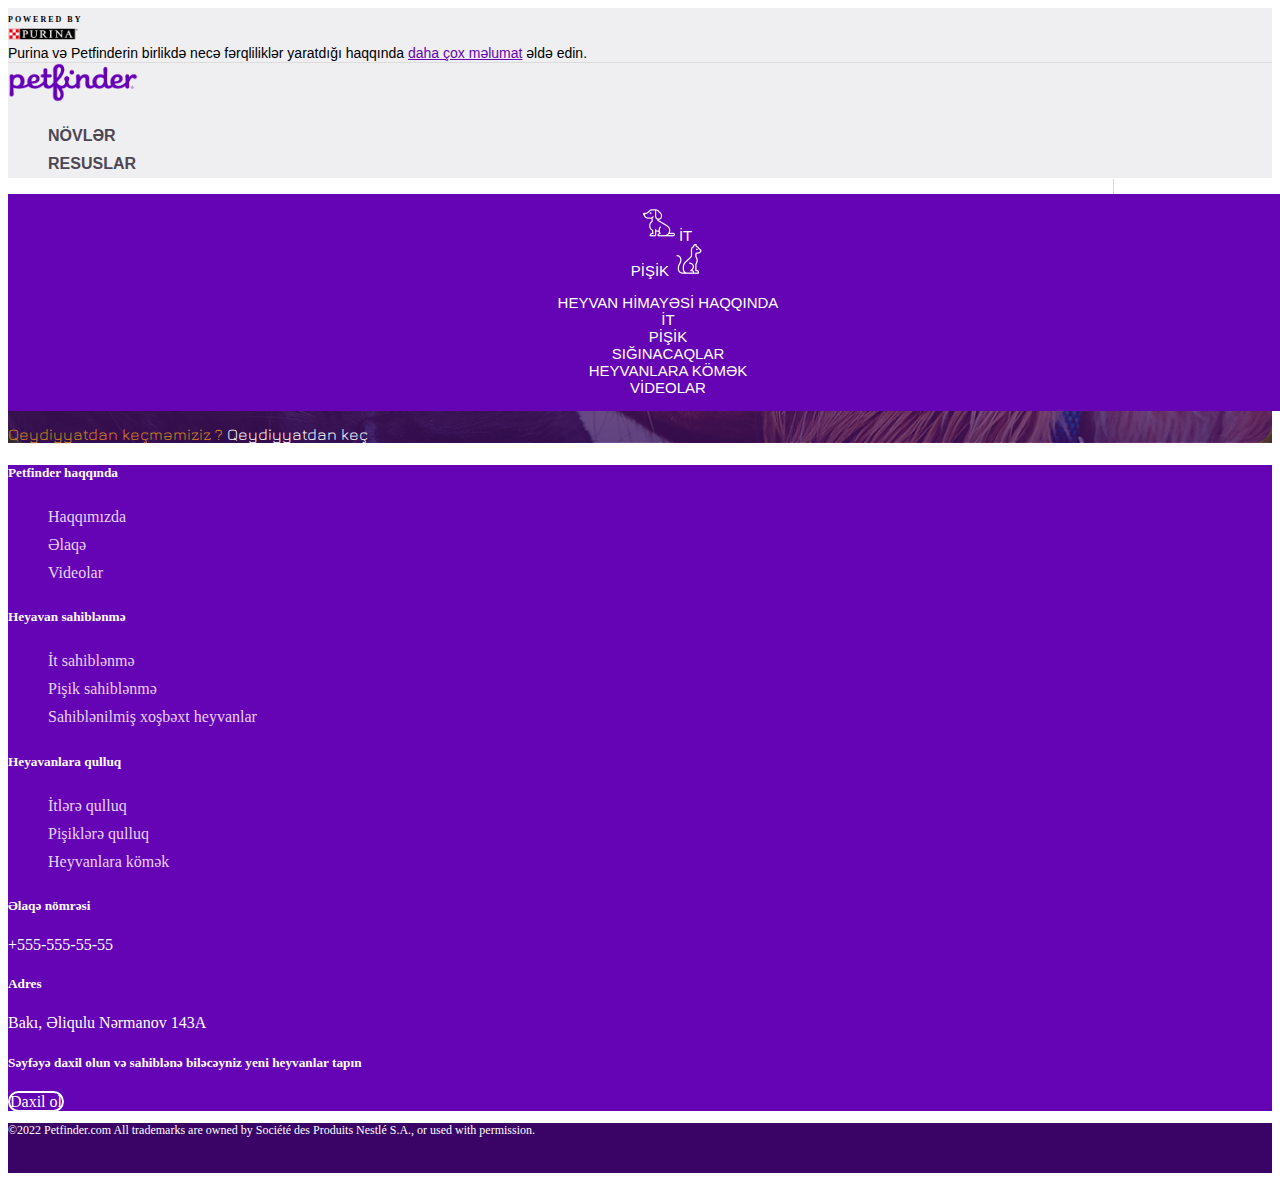
<file: Yeni klasör/login.html>
<!DOCTYPE html>
<html lang="az">

<head>
    <meta charset="UTF-8">
    <meta http-equiv="X-UA-Compatible" content="IE=edge">
    <meta name="viewport" content="width=device-width, initial-scale=1.0">
    <link rel="icon" type="image/x-icon" href="./assets/img/petfinder-logo-D1913C04F6-seeklogo.com.png">

    <link href="https://cdn.jsdelivr.net/npm/bootstrap@5.1.3/dist/css/bootstrap.min.css" rel="stylesheet"
        integrity="sha384-1BmE4kWBq78iYhFldvKuhfTAU6auU8tT94WrHftjDbrCEXSU1oBoqyl2QvZ6jIW3" crossorigin="anonymous">
    <link rel="stylesheet" href="https://cdnjs.cloudflare.com/ajax/libs/font-awesome/6.1.1/css/all.min.css"
        integrity="sha512-KfkfwYDsLkIlwQp6LFnl8zNdLGxu9YAA1QvwINks4PhcElQSvqcyVLLD9aMhXd13uQjoXtEKNosOWaZqXgel0g=="
        crossorigin="anonymous" referrerpolicy="no-referrer" />
    <link rel="preconnect" href="https://fonts.googleapis.com">
<link rel="preconnect" href="https://fonts.gstatic.com" crossorigin>
<link href="https://fonts.googleapis.com/css2?family=Jura:wght@300;400;500;600;700&display=swap" rel="stylesheet">
    <link rel="stylesheet" href="./assets/css/main.css">
    <title>Petfinder | Giriş</title>
</head>

<body>
    <!--Header Start-->
    <header>
        <section id="top" class="py-2">
            <div class="container">
                <div class="row">
                    <div class="col-2">
                        <div class="d-flex align-items-center purina">
                            <span>Powered By </span>
                            <div class="purina-logo">
                                <img src="./assets/img/indir.png" alt="purina-logo">
                            </div>
                        </div>
                    </div>
                    <div class="col-10 d-none d-lg-block">
                        <div>
                            <a href="#" class="float-end">
                                Purina və Petfinderin birlikdə necə fərqliliklər yaratdığı haqqında <span>daha çox
                                    məlumat</span> əldə edin. <i class="fa-solid fa-angle-right"></i></a>
                        </div>
                    </div>
                </div>
            </div>
        </section>
        <!--Navbar Start-->
        <nav>
            <div class="top-nav py-3 ">
                <div class="container-lg">
                    <div class="row justify-content-between ">
                        <div class="col-lg-2 col-2">
                            <div class="petfinder-logo">
                                <a href="./home.html"><img src="./assets/img/Petfinder_logo.png"
                                        alt="petfinder-logo"></a>
                            </div>
                        </div>
                        <div class="col-lg-6 mb-0 d-lg-block d-none">
                            <div class="main-navigation">
                                <ul class="d-flex mb-0">
                                    <li class="breeds"> <a href="#">Növlər <span><i
                                                    class="fa-solid fa-angle-down"></i></span></a> </li>
                                    <li class="resource"> <a href="#">Resuslar <span><i
                                                    class="fa-solid fa-angle-down"></i></span> </a> </li>
                                </ul>
                            </div>
                        </div>
                        <div class="col-lg-4 col-4">
                            <div class="profile-navigation text-nowrap">
                                <span class="icon">
                                    <a href="#"> <i class="fa-solid fa-heart px-3"></i></a>
                                    <a href="#"> <i class="fa-solid fa-bars d-lg-none"></i></a>
                                </span>
                                <a href="./signin.html"><span class="d-none d-sm-inline">Qeydiyyat</span></a>
                                <a href="./login.html"><span class="d-none d-sm-inline">Giriş</span></a>
                            </div>
                        </div>
                    </div>
                </div>
            </div>


            <div class="buttom-nav">
                <div class="container">
                    <div class="row">
                        <div class="col-12">
                            <div class="breed-menu">
                                <ul class="d-flex justify-content-center m-0 px-0 ">
                                    <li class="pb-2 pt-3"><a href="#" class="text-light"><img src="./assets/img/dog.png"
                                                alt="dogimg" class="mx-3"> İt</a></li>
                                    <li class="pb-2 pt-3"><a href="#" class="text-light">Pişik <img
                                                src="./assets/img/cat.png" alt="catimg" class="mx-3"></a> </li>
                                </ul>
                            </div>
                        </div>
                    </div>
                    <div class="row">
                        <div class="col-12">
                            <div class="resource-menu py-3">
                                <ul class="d-flex justify-content-between m-0 px-0">
                                    <li><a href="#" class="text-light">Heyvan himayəsi haqqında</a>
                                        <ul>
                                            <li><a href="#">İt sahiblənmə</a></li>
                                            <li><a href="#">Pişik sahiblənmə</a></li>
                                            <li><a href="#">Sahiblənmiş heyvanların hekayələri</a></li>
                                            <li><a href="#">Ev heyvanlarının qəbulu haqqında</a></li>
                                        </ul>
                                    </li>
                                    <li><a href="#" class="text-light">İt</a>
                                        <ul>
                                            <li><a href="#"> İt sahiblənmə</a></li>
                                            <li><a href="#"> İt növləri</a>
                                            <li><a href="#"> İtlərin qidalanması</a></li>
                                            <li><a href="#"> İtlərin təlimi</a></li>
                                            <li> <a href="#">Problemlər</a></li>
                                            <li><a href="#">İtlərə qulluq</a> </li>
                                            <li><a href="#">Heyvanların videolar</a></li>
                                        </ul>
                                    </li>
                                    <li> <a href="#" class="text-light">Pişik</a>
                                        <ul>
                                            <li> <a href="#"> Pişik sahiblənmə</a></li>
                                            <li> <a href="#"> Pişik növləri</a></li>
                                            <li> <a href="#"> Pişiklərin qidalanması</a></li>
                                            <li> <a href="#">Pişiklərin təlimi</a></li>
                                            <li> <a href="#">Problemlər</a></li>
                                            <li><a href="#">Pişiklərə qulluq</a></li>
                                            <li><a href="#">Heyvanların videolar</a></li>
                                        </ul>
                                    </li>
                                    <li><a href="#" class="text-light">Sığınacaqlar</a>
                                        <ul>
                                            <li> <a href="#"> Heyavan sığınacaqları</a></li>
                                            <li><a href="#"> Heyvan sığınacaqlarının yaradılması</a></li>
                                            <li><a href="#"> İtləri tərbiyə etmək</a></li>
                                            <li> <a href="#">Pişikləri tərbiyə etmək</a></li>
                                            <li><a href="#"> Könülülük</a></li>
                                        </ul>
                                    </li>
                                    <li><a href="#" class="text-light">Heyvanlara kömək</a>
                                        <ul>
                                            <li><a href="#"> İşə cəlb olun</a></li>
                                            <li> <a href="#"> Blogumuzu oxuyun</a></li>
                                            <li> <a href="#"> Petfinderi sayıtınızda bölüşün </a></li>
                                            <li> <a href="#"> Petfinder fondu </a></li>
                                        </ul>
                                    </li>
                                    <li><a href="#" class="text-light">Videolar</a></li>
                                </ul>
                            </div>
                        </div>
                    </div>

                </div>

            </div>
        </nav>
        <!--Navbar End-->

    </header>
    <!--Header End-->

    <!--Main start-->
    <main>
        <section id="login" class="py-5">
            <div class="container">
                <div class="row justify-content-center pt-5 mt-5">
                    <div class="col-12 col-lg-6 text-center ">
                        <div class="log-inner py-5">
                            <h1 class="py-2"> Daxil ol</h1>
                            <input type="email" name="" id="" placeholder="E-mail" required>
                            <input type="password" name="" id="" placeholder="Şifrə" required>
                            <a href="#" ><button class="py-2 px-5 fs-5 my-2">Daxil ol</button></a>
                            <a href="#" class="d-block py-3 fs-5">Şifrəni unutmusuz?</a>
                            <p >Qeydiyyatdan keçməmiziz ?<a href="./signin.html"> Qeydiyyatdan keç</a></p>
                        </div>
                       
                    </div>
                </div>
            </div>
        </section>
    </main>
    <!--Main end-->

    <!--Footer start-->
    <footer>
        <!--Footer top strat-->
        <section id="footer-top" class="py-4">
            <div class="container">
                <div class="row pt-4">
                    <div class="col-md-2 col-sm-6">
                        <div class="footer-inner">
                            <h5 class="py-2">Petfinder haqqında</h5>
                            <ul class="px-0">
                                <a href="#">
                                    <li class="m-0">Haqqımızda</li>
                                </a>
                                <a href="#">
                                    <li>Əlaqə</li>
                                </a>
                                <a href="#">
                                    <li>Videolar</li>
                                </a>
                            </ul>
                        </div>
                    </div>
                    <div class="col-md-2 col-sm-6">
                        <div class="footer-inner">
                            <h5 class="py-2">Heyavan sahiblənmə</h5>
                            <ul class="px-0">
                                <a href="#">
                                    <li>İt sahiblənmə</li>
                                </a>
                                <a href="#">
                                    <li>Pişik sahiblənmə</li>
                                </a>
                                <a href="#">
                                    <li>Sahiblənilmiş xoşbəxt heyvanlar</li>
                                </a>
                            </ul>
                        </div>
                    </div>
                    <div class="col-md-2 col-sm-6">
                        <div class="footer-inner">
                            <h5 class="py-2">Heyavanlara qulluq</h5>
                            <ul class="px-0">
                                <a href="#">
                                    <li>İtlərə qulluq</li>
                                </a>
                                <a href="#">
                                    <li>Pişiklərə qulluq</li>
                                </a>
                                <a href="#">
                                    <li>Heyvanlara kömək</li>
                                </a>
                            </ul>
                        </div>
                    </div>
                    <div class="col-md-2 col-sm-6">
                        <div class="footer-inner">
                            <h5 class="py-2">Əlaqə nömrəsi</h5>
                            <p>
                                +555-555-55-55
                            </p>
                            <h5 class="py-2">Adres</h5>
                            <p>
                                Bakı, Əliqulu Nərmanov 143A
                            </p>
                        </div>
                    </div>
                    <div class="col-md-4">
                        <div class="sign">
                            <h5 class="py-2">Səyfəyə daxil olun və sahiblənə biləcəyniz yeni heyvanlar tapın</h5>
                            <a href="./login.html" class="text-center d-block py-5"><span class="py-2 px-4 fs-5"> Daxil
                                    ol</span></a>
                        </div>
                    </div>
                </div>

            </div>
        </section>
        <!--Footer top end-->

        <!--Footer bottom start-->
        <section id="footer-bottom" class="py-3">
            <div class="container">
                <div class="row justify-content-between">
                    <div class="col-md-6">
                        <p class="mb-0">
                            ©2022 Petfinder.com All trademarks are owned by Société des Produits Nestlé S.A., or used
                            with permission.
                        </p>
                    </div>
                    <div class="col-md-4">
                        <div class="social-media text-center">
                            <a href="#"><span><i class="fa-brands fa-facebook-f"></i></span></a>
                            <a href="#"><span><i class="fa-brands fa-twitter"></i></span></a>
                            <a href="#"><span><i class="fa-brands fa-instagram"></i></span></a>
                            <a href="#"><span><i class="fa-brands fa-youtube"></i></span></a>
                            <a href="#"><span><i class="fa-brands fa-pinterest-p"></i></span></a>
                        </div>
                    </div>
                </div>
            </div>
        </section>
        <!--Footer bottom end-->
    </footer>
    <!--Footer end-->


    <!--Js link-->

    <script src="https://cdn.jsdelivr.net/npm/bootstrap@5.1.3/dist/js/bootstrap.bundle.min.js"
        integrity="sha384-ka7Sk0Gln4gmtz2MlQnikT1wXgYsOg+OMhuP+IlRH9sENBO0LRn5q+8nbTov4+1p"
        crossorigin="anonymous"></script>
    <script src="./assets/js/main.js"></script>
</body>

</html>
</file>
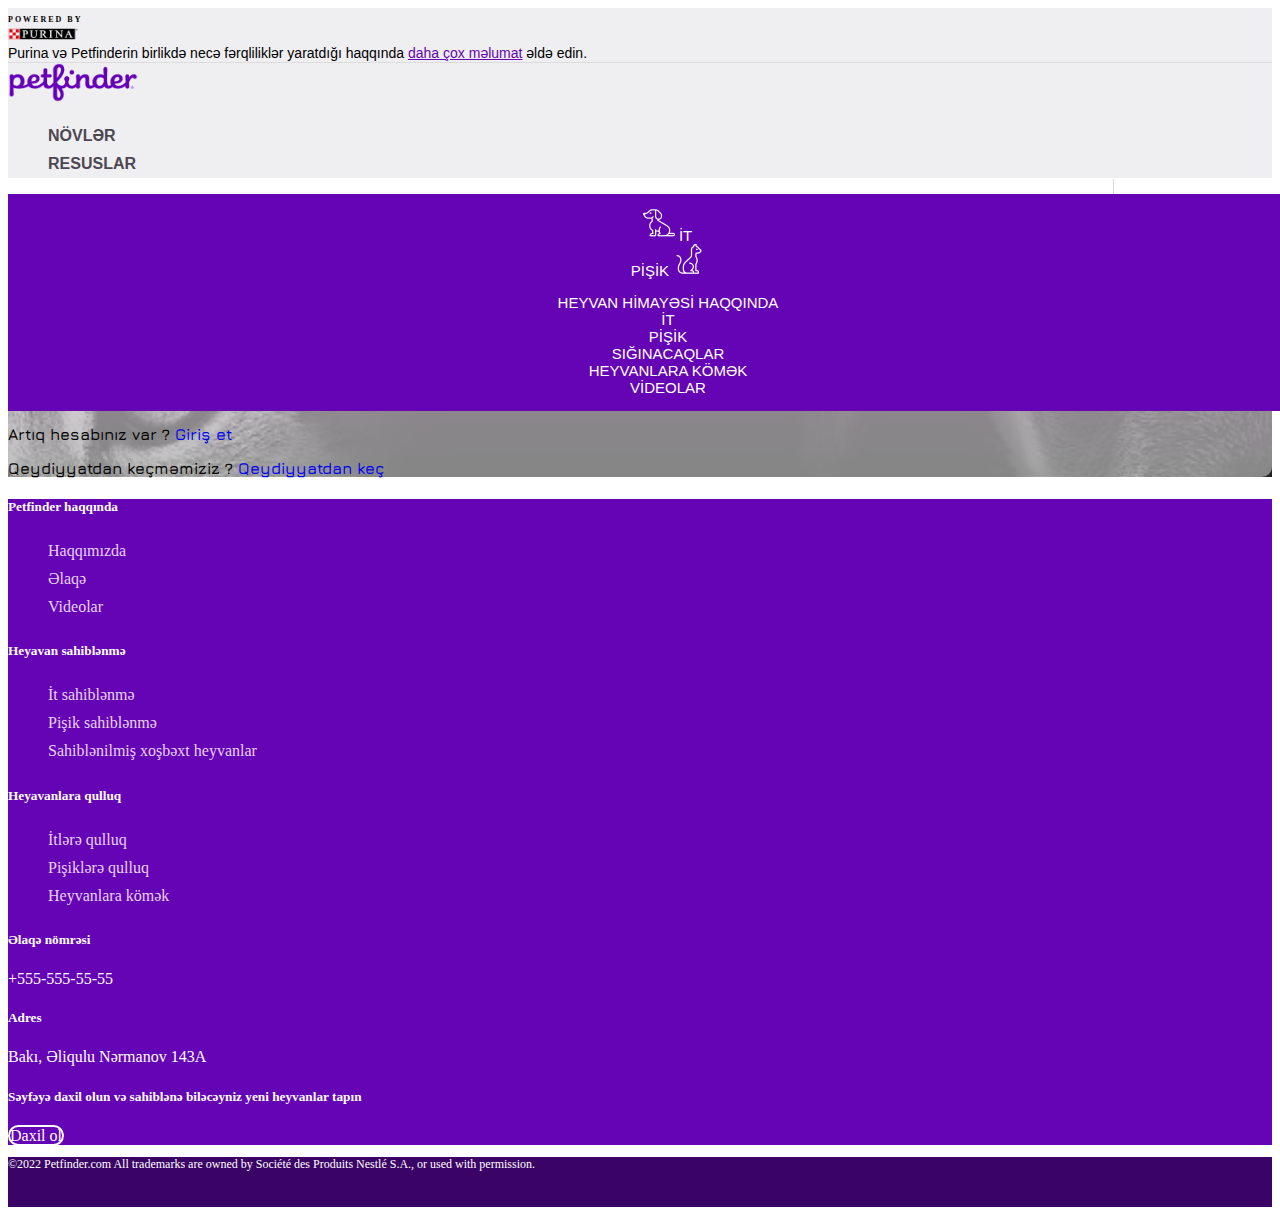
<file: Yeni klasör/reset-password.html>
<!DOCTYPE html>
<html lang="az">

<head>
    <meta charset="UTF-8">
    <meta http-equiv="X-UA-Compatible" content="IE=edge">
    <meta name="viewport" content="width=device-width, initial-scale=1.0">
    <link rel="icon" type="image/x-icon" href="./assets/img/petfinder-logo-D1913C04F6-seeklogo.com.png">

    <link href="https://cdn.jsdelivr.net/npm/bootstrap@5.1.3/dist/css/bootstrap.min.css" rel="stylesheet"
        integrity="sha384-1BmE4kWBq78iYhFldvKuhfTAU6auU8tT94WrHftjDbrCEXSU1oBoqyl2QvZ6jIW3" crossorigin="anonymous">
    <link rel="stylesheet" href="https://cdnjs.cloudflare.com/ajax/libs/font-awesome/6.1.1/css/all.min.css"
        integrity="sha512-KfkfwYDsLkIlwQp6LFnl8zNdLGxu9YAA1QvwINks4PhcElQSvqcyVLLD9aMhXd13uQjoXtEKNosOWaZqXgel0g=="
        crossorigin="anonymous" referrerpolicy="no-referrer" />
    <link rel="preconnect" href="https://fonts.googleapis.com">
    <link rel="preconnect" href="https://fonts.gstatic.com" crossorigin>
    <link href="https://fonts.googleapis.com/css2?family=Jura:wght@300;400;500;600;700&display=swap" rel="stylesheet">
    <link rel="stylesheet" href="./assets/css/main.css">
    <title>Petfinder | Şifrəni yenilə</title>
</head>

<body>
    <!--Header Start-->
    <header>
        <section id="top" class="py-2">
            <div class="container">
                <div class="row">
                    <div class="col-2">
                        <div class="d-flex align-items-center purina">
                            <span>Powered By </span>
                            <div class="purina-logo">
                                <img src="./assets/img/indir.png" alt="purina-logo">
                            </div>
                        </div>
                    </div>
                    <div class="col-10 d-none d-lg-block">
                        <div>
                            <a href="#" class="float-end">
                                Purina və Petfinderin birlikdə necə fərqliliklər yaratdığı haqqında <span>daha çox
                                    məlumat</span> əldə edin. <i class="fa-solid fa-angle-right"></i></a>
                        </div>
                    </div>
                </div>
            </div>
        </section>
        <!--Navbar Start-->
        <nav>
            <div class="top-nav py-3 ">
                <div class="container-lg">
                    <div class="row justify-content-between ">
                        <div class="col-lg-2 col-2">
                            <div class="petfinder-logo">
                                <a href="./home.html"><img src="./assets/img/Petfinder_logo.png"
                                        alt="petfinder-logo"></a>
                            </div>
                        </div>
                        <div class="col-lg-6 mb-0 d-lg-block d-none">
                            <div class="main-navigation">
                                <ul class="d-flex mb-0">
                                    <li class="breeds"> <a href="#">Növlər <span><i
                                                    class="fa-solid fa-angle-down"></i></span></a> </li>
                                    <li class="resource"> <a href="#">Resuslar <span><i
                                                    class="fa-solid fa-angle-down"></i></span> </a> </li>
                                </ul>
                            </div>
                        </div>
                        <div class="col-lg-4 col-4">
                            <div class="profile-navigation text-nowrap">
                                <span class="icon">
                                    <a href="#"> <i class="fa-solid fa-heart px-3"></i></a>
                                    <a href="#"> <i class="fa-solid fa-bars d-lg-none"></i></a>
                                </span>
                                <a href="./signin.html"><span class="d-none d-sm-inline">Qeydiyyat</span></a>
                                <a href="./login.html"><span class="d-none d-sm-inline">Giriş</span></a>
                            </div>
                        </div>
                    </div>
                </div>
            </div>


            <div class="buttom-nav">
                <div class="container">
                    <div class="row">
                        <div class="col-12">
                            <div class="breed-menu">
                                <ul class="d-flex justify-content-center m-0 px-0 ">
                                    <li class="pb-2 pt-3"><a href="#" class="text-light"><img src="./assets/img/dog.png"
                                                alt="dogimg" class="mx-3"> İt</a></li>
                                    <li class="pb-2 pt-3"><a href="#" class="text-light">Pişik <img
                                                src="./assets/img/cat.png" alt="catimg" class="mx-3"></a> </li>
                                </ul>
                            </div>
                        </div>
                    </div>
                    <div class="row">
                        <div class="col-12">
                            <div class="resource-menu py-3">
                                <ul class="d-flex justify-content-between m-0 px-0">
                                    <li><a href="#" class="text-light">Heyvan himayəsi haqqında</a>
                                        <ul>
                                            <li><a href="#">İt sahiblənmə</a></li>
                                            <li><a href="#">Pişik sahiblənmə</a></li>
                                            <li><a href="#">Sahiblənmiş heyvanların hekayələri</a></li>
                                            <li><a href="#">Ev heyvanlarının qəbulu haqqında</a></li>
                                        </ul>
                                    </li>
                                    <li><a href="#" class="text-light">İt</a>
                                        <ul>
                                            <li><a href="#"> İt sahiblənmə</a></li>
                                            <li><a href="#"> İt növləri</a>
                                            <li><a href="#"> İtlərin qidalanması</a></li>
                                            <li><a href="#"> İtlərin təlimi</a></li>
                                            <li> <a href="#">Problemlər</a></li>
                                            <li><a href="#">İtlərə qulluq</a> </li>
                                            <li><a href="#">Heyvanların videolar</a></li>
                                        </ul>
                                    </li>
                                    <li> <a href="#" class="text-light">Pişik</a>
                                        <ul>
                                            <li> <a href="#"> Pişik sahiblənmə</a></li>
                                            <li> <a href="#"> Pişik növləri</a></li>
                                            <li> <a href="#"> Pişiklərin qidalanması</a></li>
                                            <li> <a href="#">Pişiklərin təlimi</a></li>
                                            <li> <a href="#">Problemlər</a></li>
                                            <li><a href="#">Pişiklərə qulluq</a></li>
                                            <li><a href="#">Heyvanların videolar</a></li>
                                        </ul>
                                    </li>
                                    <li><a href="#" class="text-light">Sığınacaqlar</a>
                                        <ul>
                                            <li> <a href="#"> Heyavan sığınacaqları</a></li>
                                            <li><a href="#"> Heyvan sığınacaqlarının yaradılması</a></li>
                                            <li><a href="#"> İtləri tərbiyə etmək</a></li>
                                            <li> <a href="#">Pişikləri tərbiyə etmək</a></li>
                                            <li><a href="#"> Könülülük</a></li>
                                        </ul>
                                    </li>
                                    <li><a href="#" class="text-light">Heyvanlara kömək</a>
                                        <ul>
                                            <li><a href="#"> İşə cəlb olun</a></li>
                                            <li> <a href="#"> Blogumuzu oxuyun</a></li>
                                            <li> <a href="#"> Petfinderi sayıtınızda bölüşün </a></li>
                                            <li> <a href="#"> Petfinder fondu </a></li>
                                        </ul>
                                    </li>
                                    <li><a href="#" class="text-light">Videolar</a></li>
                                </ul>
                            </div>
                        </div>
                    </div>

                </div>

            </div>
        </nav>
        <!--Navbar End-->

    </header>
    <!--Header End-->

    <!--Main start-->
    <main>
        <section id="reset-password" class="py-5">
            <div class="container">
                <div class="row">
                    <div class=" col-12 col-lg-8">
                        <div class="res-pas-inner py-5 px-4 my-2">
                            <h1 class="my-4">Şifrəni yenilə</h1>
                            <form action="">
                                <span class="position-relative d-inline"><input type="password" placeholder="Yeni şifrə"
                                        id="password"><span class="position-absolute top-0 end-0 mx-2"
                                        id="password-icon"><i class="fa-regular fa-eye "></i></span></span>
                                <span class="position-relative d-inline"><input type="password"
                                        placeholder="Şifrəni təkrarla" id="password"><span
                                        class="position-absolute top-0 end-0 mx-2 " id="password-icon"><i
                                            class="fa-regular fa-eye "></i></span></span>
                                <a href="#"><button class="py-2 px-5 fs-5 my-2">Təstiqlə</button></a>
                            </form>
                            <p class="pt-3">Artıq hesabınız var ? <a href="./login.html" class="text-light"> Giriş
                                    et</a></p>
                            <p>Qeydiyyatdan keçməmiziz ?<a href="./signin.html" class="text-light"> Qeydiyyatdan keç</a>
                            </p>
                        </div>
                    </div>
                </div>
            </div>
        </section>
    </main>
    <!--Main end-->

    <!--Footer start-->
    <footer>
        <!--Footer top strat-->
        <section id="footer-top" class="py-4">
            <div class="container">
                <div class="row pt-4">
                    <div class="col-md-2 col-sm-6">
                        <div class="footer-inner">
                            <h5 class="py-2">Petfinder haqqında</h5>
                            <ul class="px-0">
                                <a href="#">
                                    <li class="m-0">Haqqımızda</li>
                                </a>
                                <a href="#">
                                    <li>Əlaqə</li>
                                </a>
                                <a href="#">
                                    <li>Videolar</li>
                                </a>
                            </ul>
                        </div>
                    </div>
                    <div class="col-md-2 col-sm-6">
                        <div class="footer-inner">
                            <h5 class="py-2">Heyavan sahiblənmə</h5>
                            <ul class="px-0">
                                <a href="#">
                                    <li>İt sahiblənmə</li>
                                </a>
                                <a href="#">
                                    <li>Pişik sahiblənmə</li>
                                </a>
                                <a href="#">
                                    <li>Sahiblənilmiş xoşbəxt heyvanlar</li>
                                </a>
                            </ul>
                        </div>
                    </div>
                    <div class="col-md-2 col-sm-6">
                        <div class="footer-inner">
                            <h5 class="py-2">Heyavanlara qulluq</h5>
                            <ul class="px-0">
                                <a href="#">
                                    <li>İtlərə qulluq</li>
                                </a>
                                <a href="#">
                                    <li>Pişiklərə qulluq</li>
                                </a>
                                <a href="#">
                                    <li>Heyvanlara kömək</li>
                                </a>
                            </ul>
                        </div>
                    </div>
                    <div class="col-md-2 col-sm-6">
                        <div class="footer-inner">
                            <h5 class="py-2">Əlaqə nömrəsi</h5>
                            <p>
                                +555-555-55-55
                            </p>
                            <h5 class="py-2">Adres</h5>
                            <p>
                                Bakı, Əliqulu Nərmanov 143A
                            </p>
                        </div>
                    </div>
                    <div class="col-md-4">
                        <div class="sign">
                            <h5 class="py-2">Səyfəyə daxil olun və sahiblənə biləcəyniz yeni heyvanlar tapın</h5>
                            <a href="./login.html" class="text-center d-block py-5"><span class="py-2 px-4 fs-5"> Daxil
                                    ol</span></a>
                        </div>
                    </div>
                </div>

            </div>
        </section>
        <!--Footer top end-->

        <!--Footer bottom start-->
        <section id="footer-bottom" class="py-3">
            <div class="container">
                <div class="row justify-content-between">
                    <div class="col-md-6">
                        <p class="mb-0">
                            ©2022 Petfinder.com All trademarks are owned by Société des Produits Nestlé S.A., or used
                            with permission.
                        </p>
                    </div>
                    <div class="col-md-4">
                        <div class="social-media text-center">
                            <a href="#"><span><i class="fa-brands fa-facebook-f"></i></span></a>
                            <a href="#"><span><i class="fa-brands fa-twitter"></i></span></a>
                            <a href="#"><span><i class="fa-brands fa-instagram"></i></span></a>
                            <a href="#"><span><i class="fa-brands fa-youtube"></i></span></a>
                            <a href="#"><span><i class="fa-brands fa-pinterest-p"></i></span></a>
                        </div>
                    </div>
                </div>
            </div>
        </section>
        <!--Footer bottom end-->
    </footer>
    <!--Footer end-->


    <!--Js link-->

    <script src="https://cdn.jsdelivr.net/npm/bootstrap@5.1.3/dist/js/bootstrap.bundle.min.js"
        integrity="sha384-ka7Sk0Gln4gmtz2MlQnikT1wXgYsOg+OMhuP+IlRH9sENBO0LRn5q+8nbTov4+1p"
        crossorigin="anonymous"></script>
    <script src="./assets/js/main.js"></script>
</body>

</html>
</file>
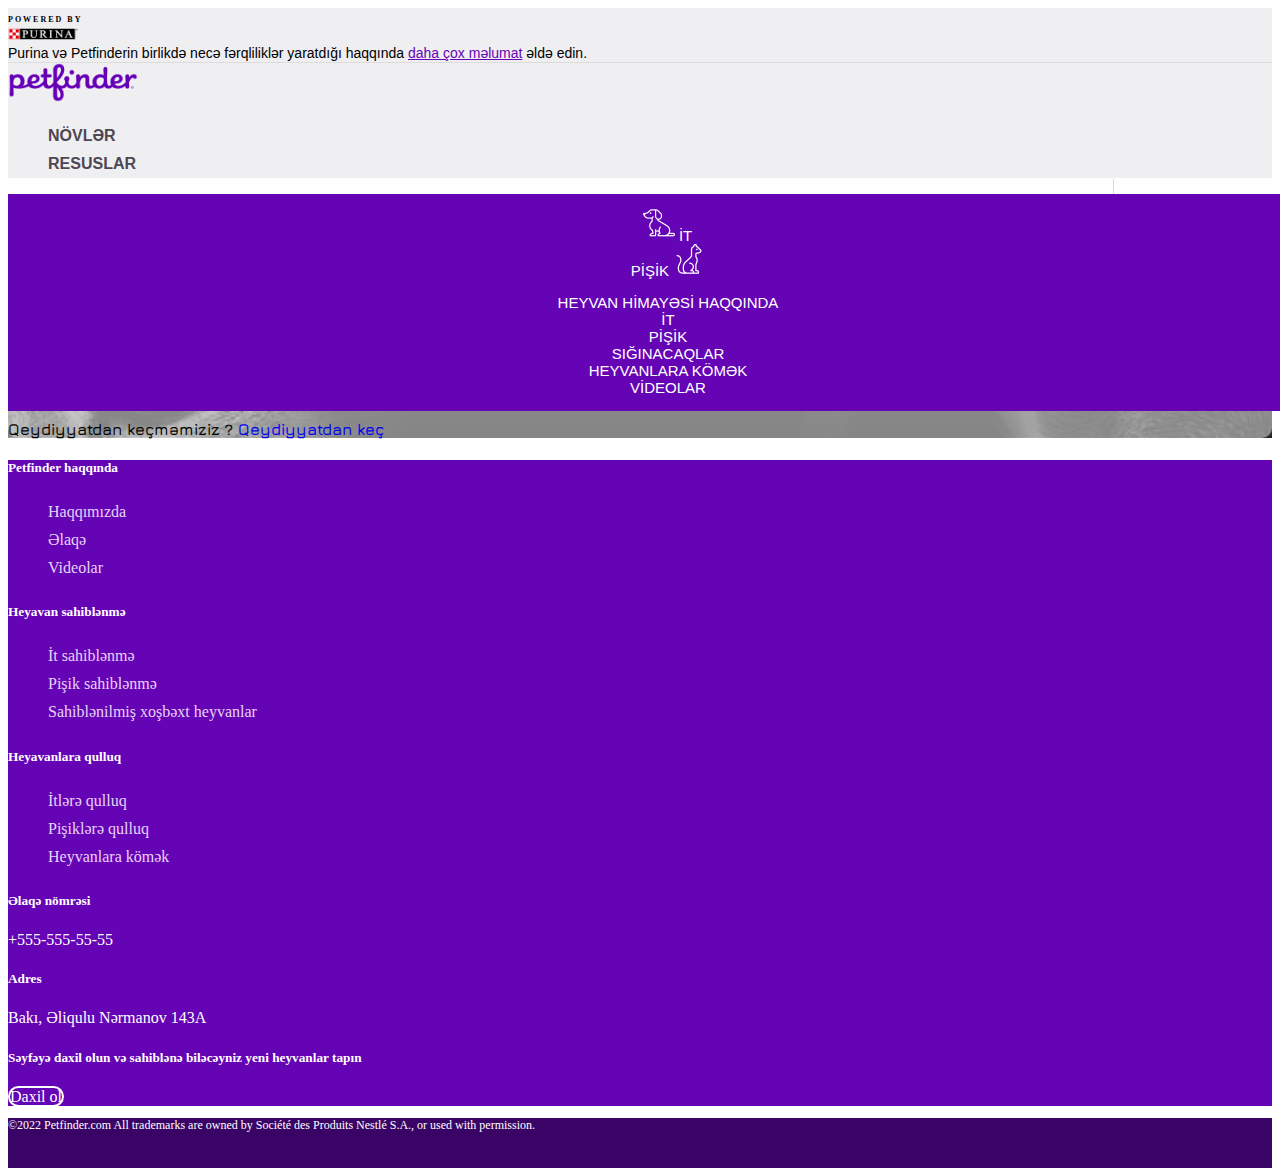
<file: Yeni klasör/send-gmail.html>
<!DOCTYPE html>
<html lang="az">

<head>
    <meta charset="UTF-8">
    <meta http-equiv="X-UA-Compatible" content="IE=edge">
    <meta name="viewport" content="width=device-width, initial-scale=1.0">
    <link rel="icon" type="image/x-icon" href="./assets/img/petfinder-logo-D1913C04F6-seeklogo.com.png">

    <link href="https://cdn.jsdelivr.net/npm/bootstrap@5.1.3/dist/css/bootstrap.min.css" rel="stylesheet"
        integrity="sha384-1BmE4kWBq78iYhFldvKuhfTAU6auU8tT94WrHftjDbrCEXSU1oBoqyl2QvZ6jIW3" crossorigin="anonymous">
    <link rel="stylesheet" href="https://cdnjs.cloudflare.com/ajax/libs/font-awesome/6.1.1/css/all.min.css"
        integrity="sha512-KfkfwYDsLkIlwQp6LFnl8zNdLGxu9YAA1QvwINks4PhcElQSvqcyVLLD9aMhXd13uQjoXtEKNosOWaZqXgel0g=="
        crossorigin="anonymous" referrerpolicy="no-referrer" />
    <link rel="preconnect" href="https://fonts.googleapis.com">
<link rel="preconnect" href="https://fonts.gstatic.com" crossorigin>
<link href="https://fonts.googleapis.com/css2?family=Jura:wght@300;400;500;600;700&display=swap" rel="stylesheet">
    <link rel="stylesheet" href="./assets/css/main.css">
    <title>Petfinder | Şifrəni yenilə</title>
</head>

<body>
    <!--Header Start-->
    <header>
        <section id="top" class="py-2">
            <div class="container">
                <div class="row">
                    <div class="col-2">
                        <div class="d-flex align-items-center purina">
                            <span>Powered By </span>
                            <div class="purina-logo">
                                <img src="./assets/img/indir.png" alt="purina-logo">
                            </div>
                        </div>
                    </div>
                    <div class="col-10 d-none d-lg-block">
                        <div>
                            <a href="#" class="float-end">
                                Purina və Petfinderin birlikdə necə fərqliliklər yaratdığı haqqında <span>daha çox
                                    məlumat</span> əldə edin. <i class="fa-solid fa-angle-right"></i></a>
                        </div>
                    </div>
                </div>
            </div>
        </section>
        <!--Navbar Start-->
        <nav>
            <div class="top-nav py-3 ">
                <div class="container-lg">
                    <div class="row justify-content-between ">
                        <div class="col-lg-2 col-2">
                            <div class="petfinder-logo">
                                <a href="./home.html"><img src="./assets/img/Petfinder_logo.png"
                                        alt="petfinder-logo"></a>
                            </div>
                        </div>
                        <div class="col-lg-6 mb-0 d-lg-block d-none">
                            <div class="main-navigation">
                                <ul class="d-flex mb-0">
                                    <li class="breeds"> <a href="#">Növlər <span><i
                                                    class="fa-solid fa-angle-down"></i></span></a> </li>
                                    <li class="resource"> <a href="#">Resuslar <span><i
                                                    class="fa-solid fa-angle-down"></i></span> </a> </li>
                                </ul>
                            </div>
                        </div>
                        <div class="col-lg-4 col-4">
                            <div class="profile-navigation text-nowrap">
                                <span class="icon">
                                    <a href="#"> <i class="fa-solid fa-heart px-3"></i></a>
                                    <a href="#"> <i class="fa-solid fa-bars d-lg-none"></i></a>
                                </span>
                                <a href="./signin.html"><span class="d-none d-sm-inline">Qeydiyyat</span></a>
                                <a href="./login.html"><span class="d-none d-sm-inline">Giriş</span></a>
                            </div>
                        </div>
                    </div>
                </div>
            </div>


            <div class="buttom-nav">
                <div class="container">
                    <div class="row">
                        <div class="col-12">
                            <div class="breed-menu">
                                <ul class="d-flex justify-content-center m-0 px-0 ">
                                    <li class="pb-2 pt-3"><a href="#" class="text-light"><img src="./assets/img/dog.png"
                                                alt="dogimg" class="mx-3"> İt</a></li>
                                    <li class="pb-2 pt-3"><a href="#" class="text-light">Pişik <img
                                                src="./assets/img/cat.png" alt="catimg" class="mx-3"></a> </li>
                                </ul>
                            </div>
                        </div>
                    </div>
                    <div class="row">
                        <div class="col-12">
                            <div class="resource-menu py-3">
                                <ul class="d-flex justify-content-between m-0 px-0">
                                    <li><a href="#" class="text-light">Heyvan himayəsi haqqında</a>
                                        <ul>
                                            <li><a href="#">İt sahiblənmə</a></li>
                                            <li><a href="#">Pişik sahiblənmə</a></li>
                                            <li><a href="#">Sahiblənmiş heyvanların hekayələri</a></li>
                                            <li><a href="#">Ev heyvanlarının qəbulu haqqında</a></li>
                                        </ul>
                                    </li>
                                    <li><a href="#" class="text-light">İt</a>
                                        <ul>
                                            <li><a href="#"> İt sahiblənmə</a></li>
                                            <li><a href="#"> İt növləri</a>
                                            <li><a href="#"> İtlərin qidalanması</a></li>
                                            <li><a href="#"> İtlərin təlimi</a></li>
                                            <li> <a href="#">Problemlər</a></li>
                                            <li><a href="#">İtlərə qulluq</a> </li>
                                            <li><a href="#">Heyvanların videolar</a></li>
                                        </ul>
                                    </li>
                                    <li> <a href="#" class="text-light">Pişik</a>
                                        <ul>
                                            <li> <a href="#"> Pişik sahiblənmə</a></li>
                                            <li> <a href="#"> Pişik növləri</a></li>
                                            <li> <a href="#"> Pişiklərin qidalanması</a></li>
                                            <li> <a href="#">Pişiklərin təlimi</a></li>
                                            <li> <a href="#">Problemlər</a></li>
                                            <li><a href="#">Pişiklərə qulluq</a></li>
                                            <li><a href="#">Heyvanların videolar</a></li>
                                        </ul>
                                    </li>
                                    <li><a href="#" class="text-light">Sığınacaqlar</a>
                                        <ul>
                                            <li> <a href="#"> Heyavan sığınacaqları</a></li>
                                            <li><a href="#"> Heyvan sığınacaqlarının yaradılması</a></li>
                                            <li><a href="#"> İtləri tərbiyə etmək</a></li>
                                            <li> <a href="#">Pişikləri tərbiyə etmək</a></li>
                                            <li><a href="#"> Könülülük</a></li>
                                        </ul>
                                    </li>
                                    <li><a href="#" class="text-light">Heyvanlara kömək</a>
                                        <ul>
                                            <li><a href="#"> İşə cəlb olun</a></li>
                                            <li> <a href="#"> Blogumuzu oxuyun</a></li>
                                            <li> <a href="#"> Petfinderi sayıtınızda bölüşün </a></li>
                                            <li> <a href="#"> Petfinder fondu </a></li>
                                        </ul>
                                    </li>
                                    <li><a href="#" class="text-light">Videolar</a></li>
                                </ul>
                            </div>
                        </div>
                    </div>

                </div>

            </div>
        </nav>
        <!--Navbar End-->

    </header>
    <!--Header End-->

    <!--Main start-->
    <main>
        <section id="send-gmail" class="py-5">
            <div class="container">
                <div class="row">
                    <div class=" col-12 col-lg-8">
                        <div class="send-gmail-inner py-5 px-4 my-3">
                            <h1 class="my-3">Şifrəni unutmusunuz?</h1>
                            <p class="fs-5">Zəhmətolmas , şifrənizi unutmusunuzsa email adressinizi daxil edin . Şifrəni yeniləmək üçün keçid sizin email adressinizə göndəriləcək .</p>
                            <form action="">
                                <input type="email" name="" id="" placeholder="E-mail" required>
                                <a href="#"><button class="py-2 px-5 fs-5 my-2">Göndər</button></a>
                            </form>
                            <p class="pt-3">Artıq hesabınız var ? <a href="./login.html" class="text-light"> Giriş
                                    et</a></p>
                            <p>Qeydiyyatdan keçməmiziz ?<a href="./signin.html" class="text-light"> Qeydiyyatdan keç</a>
                            </p>
                        </div>
                    </div>
                </div>
            </div>
        </section>
    </main>
    <!--Main end-->

    <!--Footer start-->
    <footer>
        <!--Footer top strat-->
        <section id="footer-top" class="py-4">
            <div class="container">
                <div class="row pt-4">
                    <div class="col-md-2 col-sm-6">
                        <div class="footer-inner">
                            <h5 class="py-2">Petfinder haqqında</h5>
                            <ul class="px-0">
                                <a href="#">
                                    <li class="m-0">Haqqımızda</li>
                                </a>
                                <a href="#">
                                    <li>Əlaqə</li>
                                </a>
                                <a href="#">
                                    <li>Videolar</li>
                                </a>
                            </ul>
                        </div>
                    </div>
                    <div class="col-md-2 col-sm-6">
                        <div class="footer-inner">
                            <h5 class="py-2">Heyavan sahiblənmə</h5>
                            <ul class="px-0">
                                <a href="#">
                                    <li>İt sahiblənmə</li>
                                </a>
                                <a href="#">
                                    <li>Pişik sahiblənmə</li>
                                </a>
                                <a href="#">
                                    <li>Sahiblənilmiş xoşbəxt heyvanlar</li>
                                </a>
                            </ul>
                        </div>
                    </div>
                    <div class="col-md-2 col-sm-6">
                        <div class="footer-inner">
                            <h5 class="py-2">Heyavanlara qulluq</h5>
                            <ul class="px-0">
                                <a href="#">
                                    <li>İtlərə qulluq</li>
                                </a>
                                <a href="#">
                                    <li>Pişiklərə qulluq</li>
                                </a>
                                <a href="#">
                                    <li>Heyvanlara kömək</li>
                                </a>
                            </ul>
                        </div>
                    </div>
                    <div class="col-md-2 col-sm-6">
                        <div class="footer-inner">
                            <h5 class="py-2">Əlaqə nömrəsi</h5>
                            <p>
                                +555-555-55-55
                            </p>
                            <h5 class="py-2">Adres</h5>
                            <p>
                                Bakı, Əliqulu Nərmanov 143A
                            </p>
                        </div>
                    </div>
                    <div class="col-md-4">
                        <div class="sign">
                            <h5 class="py-2">Səyfəyə daxil olun və sahiblənə biləcəyniz yeni heyvanlar tapın</h5>
                            <a href="./login.html" class="text-center d-block py-5"><span class="py-2 px-4 fs-5"> Daxil
                                    ol</span></a>
                        </div>
                    </div>
                </div>

            </div>
        </section>
        <!--Footer top end-->

        <!--Footer bottom start-->
        <section id="footer-bottom" class="py-3">
            <div class="container">
                <div class="row justify-content-between">
                    <div class="col-md-6">
                        <p class="mb-0">
                            ©2022 Petfinder.com All trademarks are owned by Société des Produits Nestlé S.A., or used
                            with permission.
                        </p>
                    </div>
                    <div class="col-md-4">
                        <div class="social-media text-center">
                            <a href="#"><span><i class="fa-brands fa-facebook-f"></i></span></a>
                            <a href="#"><span><i class="fa-brands fa-twitter"></i></span></a>
                            <a href="#"><span><i class="fa-brands fa-instagram"></i></span></a>
                            <a href="#"><span><i class="fa-brands fa-youtube"></i></span></a>
                            <a href="#"><span><i class="fa-brands fa-pinterest-p"></i></span></a>
                        </div>
                    </div>
                </div>
            </div>
        </section>
        <!--Footer bottom end-->
    </footer>
    <!--Footer end-->


    <!--Js link-->

    <script src="https://cdn.jsdelivr.net/npm/bootstrap@5.1.3/dist/js/bootstrap.bundle.min.js"
        integrity="sha384-ka7Sk0Gln4gmtz2MlQnikT1wXgYsOg+OMhuP+IlRH9sENBO0LRn5q+8nbTov4+1p"
        crossorigin="anonymous"></script>
    <script src="./assets/js/main.js"></script>
</body>

</html>
</file>
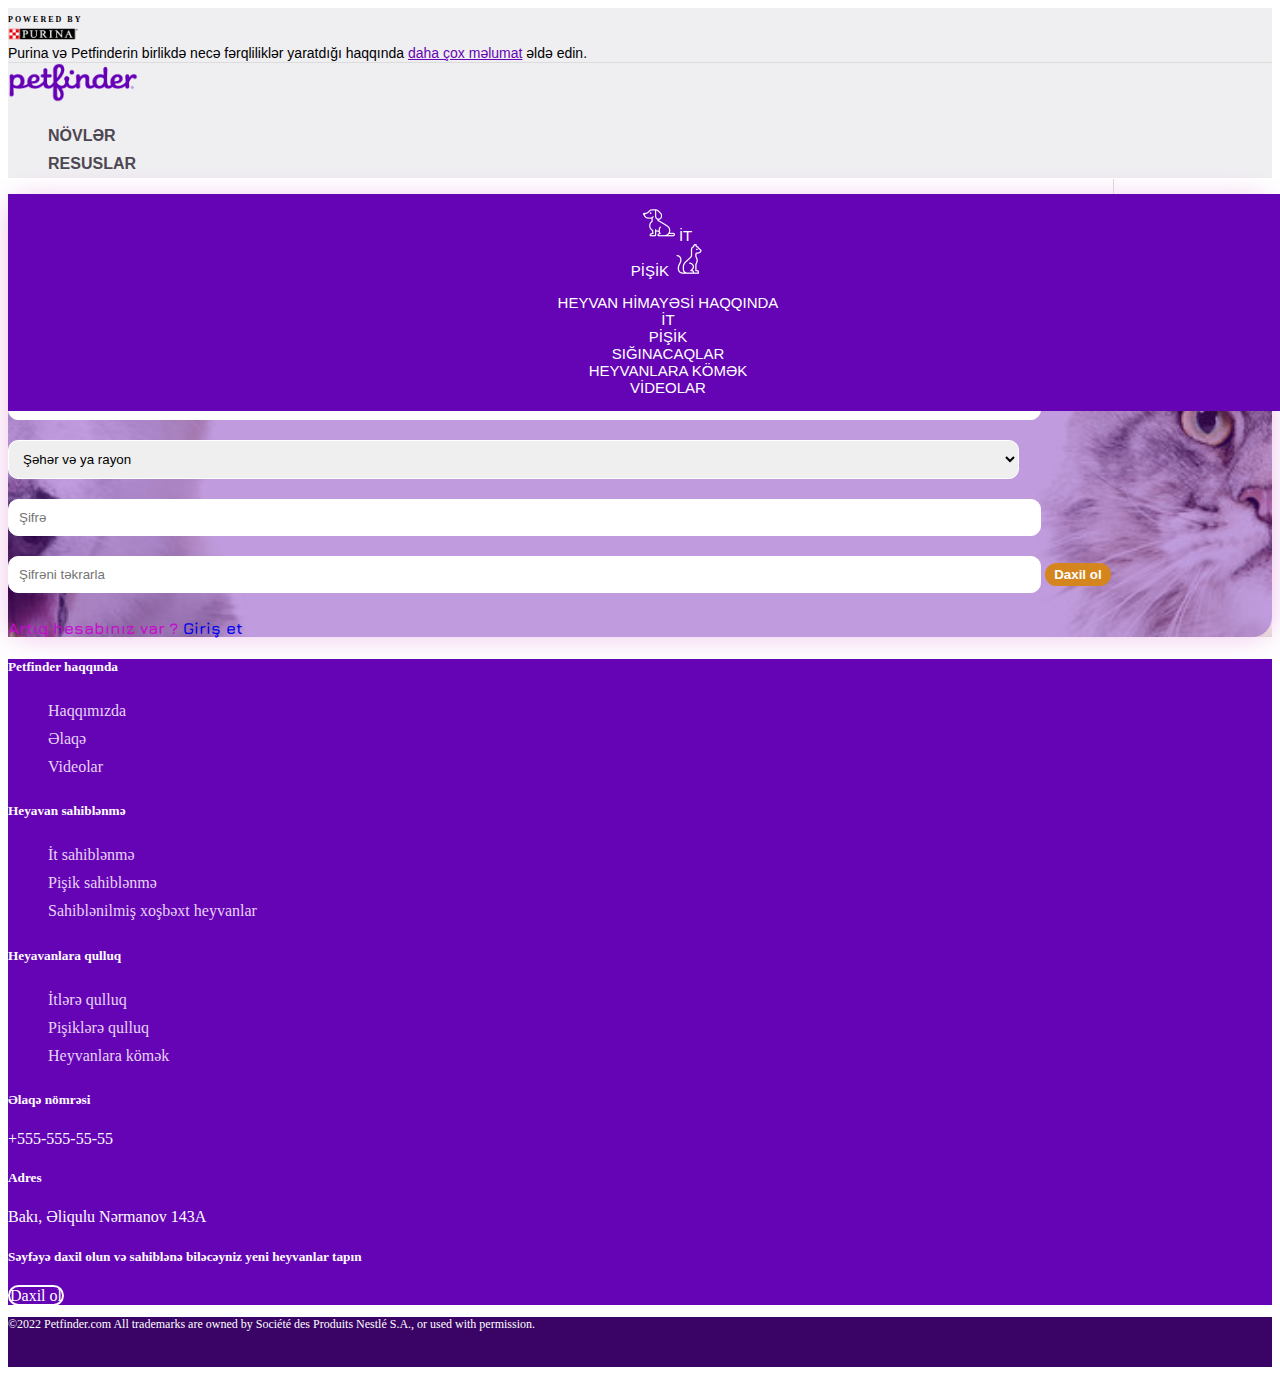
<file: Yeni klasör/signin.html>
<!DOCTYPE html>
<html lang="az">

<head>
    <meta charset="UTF-8">
    <meta http-equiv="X-UA-Compatible" content="IE=edge">
    <meta name="viewport" content="width=device-width, initial-scale=1.0">
    <link rel="icon" type="image/x-icon" href="./assets/img/petfinder-logo-D1913C04F6-seeklogo.com.png">

    <link href="https://cdn.jsdelivr.net/npm/bootstrap@5.1.3/dist/css/bootstrap.min.css" rel="stylesheet"
        integrity="sha384-1BmE4kWBq78iYhFldvKuhfTAU6auU8tT94WrHftjDbrCEXSU1oBoqyl2QvZ6jIW3" crossorigin="anonymous">
    <link rel="stylesheet" href="https://cdnjs.cloudflare.com/ajax/libs/font-awesome/6.1.1/css/all.min.css"
        integrity="sha512-KfkfwYDsLkIlwQp6LFnl8zNdLGxu9YAA1QvwINks4PhcElQSvqcyVLLD9aMhXd13uQjoXtEKNosOWaZqXgel0g=="
        crossorigin="anonymous" referrerpolicy="no-referrer" />
    <link rel="preconnect" href="https://fonts.googleapis.com">
    <link rel="preconnect" href="https://fonts.gstatic.com" crossorigin>
    <link href="https://fonts.googleapis.com/css2?family=Jura:wght@300;400;500;600;700&display=swap" rel="stylesheet">
    <link rel="stylesheet" href="./assets/css/main.css">
    <title>Petfinder | Qeydiyyat</title>
</head>

<body>
    <!--Header Start-->
    <header>
        <section id="top" class="py-2">
            <div class="container">
                <div class="row">
                    <div class="col-2">
                        <div class="d-flex align-items-center purina">
                            <span>Powered By </span>
                            <div class="purina-logo">
                                <img src="./assets/img/indir.png" alt="purina-logo">
                            </div>
                        </div>
                    </div>
                    <div class="col-10 d-none d-lg-block">
                        <div>
                            <a href="#" class="float-end">
                                Purina və Petfinderin birlikdə necə fərqliliklər yaratdığı haqqında <span>daha çox
                                    məlumat</span> əldə edin. <i class="fa-solid fa-angle-right"></i></a>
                        </div>
                    </div>
                </div>
            </div>
        </section>
        <!--Navbar Start-->
        <nav>
            <div class="top-nav py-3 ">
                <div class="container-lg">
                    <div class="row justify-content-between ">
                        <div class="col-lg-2 col-2">
                            <div class="petfinder-logo">
                                <a href="./home.html"><img src="./assets/img/Petfinder_logo.png"
                                        alt="petfinder-logo"></a>
                            </div>
                        </div>
                        <div class="col-lg-6 mb-0 d-lg-block d-none">
                            <div class="main-navigation">
                                <ul class="d-flex mb-0">
                                    <li class="breeds"> <a href="#">Növlər <span><i
                                                    class="fa-solid fa-angle-down"></i></span></a> </li>
                                    <li class="resource"> <a href="#">Resuslar <span><i
                                                    class="fa-solid fa-angle-down"></i></span> </a> </li>
                                </ul>
                            </div>
                        </div>
                        <div class="col-lg-4 col-4">
                            <div class="profile-navigation text-nowrap">
                                <span class="icon">
                                    <a href="#"> <i class="fa-solid fa-heart px-3"></i></a>
                                    <a href="#"> <i class="fa-solid fa-bars d-lg-none"></i></a>
                                </span>
                                <a href="#"><span class="d-none d-sm-inline">Qeydiyyat</span></a>
                                <a href="./login.html"><span class="d-none d-sm-inline">Giriş</span></a>
                            </div>
                        </div>
                    </div>
                </div>
            </div>


            <div class="buttom-nav">
                <div class="container">
                    <div class="row">
                        <div class="col-12">
                            <div class="breed-menu">
                                <ul class="d-flex justify-content-center m-0 px-0 ">
                                    <li class="pb-2 pt-3"><a href="#" class="text-light"><img src="./assets/img/dog.png"
                                                alt="dogimg" class="mx-3"> İt</a></li>
                                    <li class="pb-2 pt-3"><a href="#" class="text-light">Pişik <img
                                                src="./assets/img/cat.png" alt="catimg" class="mx-3"></a> </li>
                                </ul>
                            </div>
                        </div>
                    </div>
                    <div class="row">
                        <div class="col-12">
                            <div class="resource-menu py-3">
                                <ul class="d-flex justify-content-between m-0 px-0">
                                    <li><a href="#" class="text-light">Heyvan himayəsi haqqında</a>
                                        <ul>
                                            <li><a href="#">İt sahiblənmə</a></li>
                                            <li><a href="#">Pişik sahiblənmə</a></li>
                                            <li><a href="#">Sahiblənmiş heyvanların hekayələri</a></li>
                                            <li><a href="#">Ev heyvanlarının qəbulu haqqında</a></li>
                                        </ul>
                                    </li>
                                    <li><a href="#" class="text-light">İt</a>
                                        <ul>
                                            <li><a href="#"> İt sahiblənmə</a></li>
                                            <li><a href="#"> İt növləri</a>
                                            <li><a href="#"> İtlərin qidalanması</a></li>
                                            <li><a href="#"> İtlərin təlimi</a></li>
                                            <li> <a href="#">Problemlər</a></li>
                                            <li><a href="#">İtlərə qulluq</a> </li>
                                            <li><a href="#">Heyvanların videolar</a></li>
                                        </ul>
                                    </li>
                                    <li> <a href="#" class="text-light">Pişik</a>
                                        <ul>
                                            <li> <a href="#"> Pişik sahiblənmə</a></li>
                                            <li> <a href="#"> Pişik növləri</a></li>
                                            <li> <a href="#"> Pişiklərin qidalanması</a></li>
                                            <li> <a href="#">Pişiklərin təlimi</a></li>
                                            <li> <a href="#">Problemlər</a></li>
                                            <li><a href="#">Pişiklərə qulluq</a></li>
                                            <li><a href="#">Heyvanların videolar</a></li>
                                        </ul>
                                    </li>
                                    <li><a href="#" class="text-light">Sığınacaqlar</a>
                                        <ul>
                                            <li> <a href="#"> Heyavan sığınacaqları</a></li>
                                            <li><a href="#"> Heyvan sığınacaqlarının yaradılması</a></li>
                                            <li><a href="#"> İtləri tərbiyə etmək</a></li>
                                            <li> <a href="#">Pişikləri tərbiyə etmək</a></li>
                                            <li><a href="#"> Könülülük</a></li>
                                        </ul>
                                    </li>
                                    <li><a href="#" class="text-light">Heyvanlara kömək</a>
                                        <ul>
                                            <li><a href="#"> İşə cəlb olun</a></li>
                                            <li> <a href="#"> Blogumuzu oxuyun</a></li>
                                            <li> <a href="#"> Petfinderi sayıtınızda bölüşün </a></li>
                                            <li> <a href="#"> Petfinder fondu </a></li>
                                        </ul>
                                    </li>
                                    <li><a href="#" class="text-light">Videolar</a></li>
                                </ul>
                            </div>
                        </div>
                    </div>

                </div>

            </div>
        </nav>
        <!--Navbar End-->

    </header>
    <!--Header End-->
    <!--Main Start-->
    <main>
        <section id="signin" class="py-5">
            <div class="container">
                <div class="row justify-content-center">
                    <div class=" col-12 col-lg-6">
                        <div class="sign-inner text-center py-4 my-4">
                            <h1 class="text-light pb-3">Qeydiyyat</h1>
                            <form action="">
                                <input type="text" placeholder="Ad">
                                <input type="text" placeholder="Soyad">
                                <input type="email" placeholder="E-mail">
                                <!-- <input list="regions" id="region" placeholder="Şəhər və rayon"> -->
                                <select id="regions" name="regions">
                                    <option value="" disabled selected hidden class="text-light">Şəhər və ya rayon</option>
                                    <option value="Bakı">Bakı</option>
                                    <option value="Gəncə">Gəncə</option>
                                    <option value="Naxçıvan">Naxçıvan</option>
                                    <option value="Xankəndi">Xankəndi</option>
                                    <option value="Lənkaran">Lənkaran</option>
                                    <option value="Migəçevir">Migəçevir</option>
                                    <option value="Naftalan">Naftalan</option>
                                    <option value="Sumqayıt ">Sumqayıt</option>
                                    <option value="Şəki">Şəki</option>
                                    <option value="Şirvan">Şirvan</option>
                                    <option value="Yevlax">Yevlax</option>
                                    <option value="Bərdə">Bərdə</option>
                                    <option value="Abşeron">Abşeron</option>
                                    <option value="Ağcəbədi">Ağcəbədi</option>
                                    <option value="Ağdam">Ağdam</option>
                                    <option value="Ağdaş">Ağdaş</option>
                                    <option value="Ağstafa">Ağstafa</option>
                                    <option value="Ağsu">Ağsu</option>
                                    <option value="Astara">Astara</option>
                                    <option value="Babək">Babək</option>
                                    <option value="Balakən ">Balakən</option>
                                    <option value="Beylaqan">Beylaqan</option>
                                    <option value="Bərdə">Bərdə</option>
                                    <option value="Biləsuva">Biləsuva</option>
                                    <option value="Cəbrayıl">Cəbrayıl</option>
                                    <option value="Cəlilabad">Cəlilabad</option>
                                    <option value="Culfa">Culfa</option>
                                    <option value="Daşkəsən">Daşkəsən</option>
                                    <option value="Füzuli">Füzuli</option>
                                    <option value="Gədəbəy">Gədəbəy</option>
                                    <option value="Goranboy">Goranboy</option>
                                    <option value="Göyçay">Göyçay</option>
                                    <option value="Göygöl">Göygöl</option>
                                    <option value="Hacıqabul">Hacıqabul</option>
                                    <option value="Xaçmaz">Xaçmaz</option>
                                    <option value="Xızı ">Xızı</option>
                                    <option value="Xocalı">Xocalı</option>
                                    <option value="Xocavənd">Xocavənd</option>
                                    <option value="İmişli">İmişli</option>
                                    <option value="İsmayıllı">İsmayıllı</option>
                                    <option value="Kəlbəcər">Kəlbəcər</option>
                                    <option value="Kəngərli">Kəngərli</option>
                                    <option value="Kürdəmir">Kürdəmir</option>
                                    <option value="Qax">Qax</option>
                                    <option value="Qazax">Qazax</option>
                                    <option value="Qəbələ">Qəbələ</option>
                                    <option value="Qobustan">Qobustan</option>
                                    <option value="Quba">Quba</option>
                                    <option value="Qusar">Qusar</option>
                                    <option value="Qubadlı">Qubadlı</option>
                                    <option value="Laçın">Laçın</option>
                                    <option value="Lerik">Lerik</option>
                                    <option value="Lənkaran">Lənkaran</option>
                                    <option value="Masallı">Masallı</option>
                                    <option value="Neftçala">Neftçala</option>
                                    <option value="Oğuz">Oğuz</option>
                                    <option value="Ordubad">Ordubad</option>
                                    <option value="Saatlı">Saatlı</option>
                                    <option value="Sabirabad">Sabirabad</option>
                                    <option value="Salyan">Salyan</option>
                                    <option value="Samux">Samux</option>
                                    <option value="Sədərək">Sədərək</option>
                                    <option value="Siyəzən">Siyəzən</option>
                                    <option value="Şabran">Şabran</option>
                                    <option value="Şahbuz">Şahbuz</option>
                                    <option value="Şamaxı">Şamaxı</option>
                                    <option value="Şəmkir">Şəmkir</option>
                                    <option value="Şərur">Şərur</option>
                                    <option value="Şuşa">Şuşa</option>
                                    <option value="Tərtər">Tərtər</option>
                                    <option value="Tovuz">Tovuz</option>
                                    <option value="Ucar">Ucar</option>
                                    <option value="Yardımlı">Yardımlı</option>
                                    <option value="Yevlax">Yevlax</option>
                                    <option value="Zaqatala">Zaqatala</option>
                                    <option value="Zəngilan">Zəngilan</option>
                                    <option value="Zərdab">Zərdab</option>
                                </select>

                               <div class="position-relative d-inline"><input type="password" placeholder="Şifrə" id="password" ><div class="position-absolute top-0 end-0 mx-2" id="password-icon"><i class="fa-regular fa-eye "></i></div></div> 
                               <span class="position-relative d-inline"><input type="password" placeholder="Şifrəni təkrarla" id="password" ><span class="position-absolute top-0 end-0 mx-2 " id="password-icon"><i class="fa-regular fa-eye "></i></span></span> 
                                <a href="#"><button class="py-2 px-5 fs-5 my-2">Daxil ol</button></a>
                                <p class="py-3" >Artıq hesabınız var ? <a href="./login.html" class="text-light"> Giriş et</a></p>

                            </form>

                        </div>
                    </div>
                </div>
            </div>
        </section>
    </main>
    <!--Main End-->

    <!--Footer start-->
    <footer>
        <!--Footer top strat-->
        <section id="footer-top" class="py-4">
            <div class="container">
                <div class="row pt-4">
                    <div class="col-md-2 col-sm-6">
                        <div class="footer-inner">
                            <h5 class="py-2">Petfinder haqqında</h5>
                            <ul class="px-0">
                                <a href="#">
                                    <li class="m-0">Haqqımızda</li>
                                </a>
                                <a href="#">
                                    <li>Əlaqə</li>
                                </a>
                                <a href="#">
                                    <li>Videolar</li>
                                </a>
                            </ul>
                        </div>
                    </div>
                    <div class="col-md-2 col-sm-6">
                        <div class="footer-inner">
                            <h5 class="py-2">Heyavan sahiblənmə</h5>
                            <ul class="px-0">
                                <a href="#">
                                    <li>İt sahiblənmə</li>
                                </a>
                                <a href="#">
                                    <li>Pişik sahiblənmə</li>
                                </a>
                                <a href="#">
                                    <li>Sahiblənilmiş xoşbəxt heyvanlar</li>
                                </a>
                            </ul>
                        </div>
                    </div>
                    <div class="col-md-2 col-sm-6">
                        <div class="footer-inner">
                            <h5 class="py-2">Heyavanlara qulluq</h5>
                            <ul class="px-0">
                                <a href="#">
                                    <li>İtlərə qulluq</li>
                                </a>
                                <a href="#">
                                    <li>Pişiklərə qulluq</li>
                                </a>
                                <a href="#">
                                    <li>Heyvanlara kömək</li>
                                </a>
                            </ul>
                        </div>
                    </div>
                    <div class="col-md-2 col-sm-6">
                        <div class="footer-inner">
                            <h5 class="py-2">Əlaqə nömrəsi</h5>
                            <p>
                                +555-555-55-55
                            </p>
                            <h5 class="py-2">Adres</h5>
                            <p>
                                Bakı, Əliqulu Nərmanov 143A
                            </p>
                        </div>
                    </div>
                    <div class="col-md-4">
                        <div class="sign">
                            <h5 class="py-2">Səyfəyə daxil olun və sahiblənə biləcəyniz yeni heyvanlar tapın</h5>
                            <a href="./login.html" class="text-center d-block py-5"><span class="py-2 px-4 fs-5"> Daxil
                                    ol</span></a>
                        </div>
                    </div>
                </div>

            </div>
        </section>
        <!--Footer top end-->

        <!--Footer bottom start-->
        <section id="footer-bottom" class="py-3">
            <div class="container">
                <div class="row justify-content-between">
                    <div class="col-md-6">
                        <p class="mb-0">
                            ©2022 Petfinder.com All trademarks are owned by Société des Produits Nestlé S.A., or used
                            with permission.
                        </p>
                    </div>
                    <div class="col-md-4">
                        <div class="social-media text-center">
                            <a href="#"><span><i class="fa-brands fa-facebook-f"></i></span></a>
                            <a href="#"><span><i class="fa-brands fa-twitter"></i></span></a>
                            <a href="#"><span><i class="fa-brands fa-instagram"></i></span></a>
                            <a href="#"><span><i class="fa-brands fa-youtube"></i></span></a>
                            <a href="#"><span><i class="fa-brands fa-pinterest-p"></i></span></a>
                        </div>
                    </div>
                </div>
            </div>
        </section>
        <!--Footer bottom end-->
    </footer>
    <!--Footer end-->
    <!--Js link-->

    <script src="https://cdn.jsdelivr.net/npm/bootstrap@5.1.3/dist/js/bootstrap.bundle.min.js"
        integrity="sha384-ka7Sk0Gln4gmtz2MlQnikT1wXgYsOg+OMhuP+IlRH9sENBO0LRn5q+8nbTov4+1p"
        crossorigin="anonymous"></script>
    <script src="./assets/js/main.js"></script>
</body>

</html>
</file>
<file: Yeni klasör/assets/css/main.css>
#login {
  font-family: "Jura", sans-serif;
  height: auto;
  background-position: center;
  background-repeat: no-repeat;
  background-size: cover;
  background-image: linear-gradient(rgba(182, 118, 23, 0.26), rgba(0, 0, 0, 0.5)), url("../img/Introducing-a-cat-or-kitten-to-your-dog.png");
}
#login input {
  margin: 20px auto;
  padding: 10px;
  width: 80%;
  border-radius: 10px;
  border: none;
}
#login input:focus {
  border: 1px solid #6504b5;
  outline-color: #d4851e;
}
#login .log-inner {
  background-color: rgba(101, 4, 181, 0.3411764706);
  border-radius: 20px;
  box-shadow: 0px 0px 28px rgba(255, 255, 255, 0.329);
}
#login a, #login h1 {
  color: white;
}
#login p {
  color: #d4851e;
}
#login button {
  border: 3px solid #d4851e;
  background-color: #d4851e;
  font-weight: 600;
  color: white;
  border-radius: 20px;
  transition: all 0.5s;
}
#login button:hover {
  background-color: transparent;
  color: #d4851e;
  border-top-left-radius: 0px;
  border-bottom-right-radius: 0px;
}
#login h1 {
  position: relative;
}
#login h1::before {
  content: "";
  height: 3px;
  position: absolute;
  width: 100px;
  bottom: 0;
  background-color: #d4851e;
  border-radius: 2px;
  left: 50%;
  transform: translate(-50%, -50%);
}

a {
  text-decoration: none;
}

header #top {
  background-color: #EFEEF1;
  border-bottom: 1px solid gainsboro;
}
header #top .purina .purina-logo img {
  width: 70px;
}
header #top .purina span {
  font-size: 8px;
  font-weight: bold;
  letter-spacing: 2px;
  text-transform: uppercase;
  white-space: nowrap;
}
header #top a {
  color: black;
  font-family: "Montserrat", sans-serif;
  font-size: 14px;
  font-weight: 300;
}
header #top a span {
  color: #6504b5;
  text-decoration: underline;
}
header nav .top-nav {
  background-color: #EFEEF1;
}
header nav .top-nav a {
  color: #4D4751;
}
header nav .top-nav .petfinder-logo img {
  width: 130px;
}
header nav .top-nav .main-navigation li {
  list-style: none;
  font-weight: 700;
  font-family: "Montserrat", sans-serif;
  text-transform: uppercase;
  padding: 5px 40px 5px 0px;
}
header nav .top-nav .main-navigation li a {
  color: #4D4751;
}
header nav .top-nav .main-navigation li a:checked {
  color: red;
}
header nav .top-nav .main-navigation li span {
  padding: 0 8px;
}
header nav .top-nav .profile-navigation {
  float: right;
}
header nav .top-nav .profile-navigation span {
  color: #4D4751;
  font-weight: 500;
  font-family: "Montserrat", sans-serif;
  padding: 0 0 0 25px;
}
header nav .top-nav .profile-navigation .icon {
  font-size: 25px;
  border-right: 1px solid rgb(216, 216, 216);
  padding: 15px;
}
header nav .buttom-nav {
  color: white;
  background-color: #6504b5;
  position: absolute;
  width: 100%;
  font-family: "Montserrat", sans-serif;
  z-index: 1;
}
header nav .buttom-nav .breed-menu li {
  border-right: 1px solid black;
  padding: 0 40px;
}
header nav .buttom-nav .breed-menu,
header nav .buttom-nav .resource-menu {
  text-align: center;
  text-transform: uppercase;
  font-weight: 300;
  font-size: 15px;
  max-width: 100%;
}
header nav .buttom-nav .breed-menu a,
header nav .buttom-nav .resource-menu a {
  color: white;
}
header nav .buttom-nav .breed-menu li,
header nav .buttom-nav .resource-menu li {
  list-style: none;
  white-space: nowrap;
  position: relative;
}
header nav .buttom-nav .breed-menu li:last-child,
header nav .buttom-nav .resource-menu li:last-child {
  border: none;
}
header nav .buttom-nav .breed-menu li:hover,
header nav .buttom-nav .resource-menu li:hover {
  text-shadow: 2px 8px 8px white;
}
header nav .buttom-nav .breed-menu li ul,
header nav .buttom-nav .resource-menu li ul {
  max-height: 0;
  max-width: 300px;
  overflow: hidden;
  background-color: #3a0466;
  position: absolute;
  top: 38px;
  left: -30px;
  padding: 0;
  text-align: left;
  border-bottom-left-radius: 15px;
  border-bottom-right-radius: 15px;
  transition: all 1s;
  white-space: wrap;
  text-transform: none;
}
header nav .buttom-nav .breed-menu li ul li,
header nav .buttom-nav .resource-menu li ul li {
  padding: 10px 10px;
  color: rgb(219, 217, 217);
}
header nav .buttom-nav .breed-menu li ul li:hover,
header nav .buttom-nav .resource-menu li ul li:hover {
  text-decoration: underline;
  color: white;
}
header nav .buttom-nav .breed-menu li:hover ul,
header nav .buttom-nav .resource-menu li:hover ul {
  max-height: 500px;
}

main {
  font-family: "Montserrat", sans-serif;
}
main #hero {
  background-color: rgb(230, 230, 230);
}
main #hero .hero-img img {
  width: 100%;
  object-fit: cover;
  filter: brightness(70%);
  border-bottom: 8px solid #6504b5;
}
@media (max-height: 550px) {
  main #hero .hero-img img {
    height: 80vh;
  }
}
@media (min-height: 550px) {
  main #hero .hero-img img {
    height: 60vh;
  }
}
main #hero .hero-inner {
  background-color: rgb(230, 230, 230);
  position: relative;
}
main #hero .hero-inner .hero-body .search-box {
  background-color: white;
  width: 55vw;
  border-radius: 3px;
  position: absolute;
  top: 15vh;
  left: 50%;
  transform: translate(-50%, -50%);
}
main #hero .hero-inner .hero-body .search-box span {
  font-size: 30px;
  color: #4D4751;
}
main #hero .hero-inner .hero-body .search-box input {
  width: 45%;
  border: none;
  height: 60px;
  padding: 15px;
  font-weight: 600;
  border-radius: 3px;
}
main #hero .hero-inner .hero-body .search-box input:focus {
  border: 1px solid #6504b5;
  border-bottom: 3px solid #6504b5;
  border-radius: 5px;
  outline: none;
}
main #hero .hero-inner .hero-body .search-box button {
  border: none;
  color: white;
  background-color: #6504b5;
  margin: 5px;
  padding: 10px 15px;
  border-radius: 5px;
}
main #hero .hero-inner .hero-body .title {
  color: white;
  text-shadow: 0px 0px 3px white;
  width: 100%;
  position: absolute;
  top: 25vh;
  left: 50%;
  transform: translate(-50%, -50%);
}
main #hero .hero-inner .hero-body .hero-cards {
  position: relative;
  bottom: 10vh;
}
main #hero .hero-inner .hero-body .hero-card {
  background-color: white;
  border-radius: 10px;
  font-family: "Montserrat", sans-serif;
  transition: all 1s;
  color: #4D4751;
}
main #hero .hero-inner .hero-body .hero-card img {
  max-width: 100%;
  width: auto;
  height: auto;
  border: transparent;
}
main #hero .hero-inner .hero-body .hero-card:hover {
  border: 1px solid #6504b5;
  background-color: rgb(228, 222, 222);
}
main #animal {
  background-color: rgb(230, 230, 230);
}
main #animal .advert-box {
  width: 100%;
}
main #animal .advert-box img {
  max-width: 100%;
  object-fit: cover;
}
main #animal .animal-title a {
  color: #6504b5;
  font-weight: 600;
}
main #animal .animal-box {
  color: #6504b5;
  font-weight: 600;
  background-color: white;
  border-radius: 10px;
  overflow: hidden;
  transition: all 1s;
}
main #animal .animal-box img {
  transition: all 1s;
}
main #animal .animal-box .pet-img {
  width: 100%;
  overflow: hidden;
}
main #animal .animal-box p {
  background-color: white;
  border-top-left-radius: 50%;
  border-top-right-radius: 50%;
  position: relative;
  bottom: 25px;
  transition: all 1s;
}
main #animal .animal-box:hover {
  background-color: #6504b5;
}
main #animal .animal-box:hover p {
  background-color: #6504b5;
  color: white;
  color: white;
}
main #animal .animal-box:hover img {
  opacity: 0.5;
}
main #animal .more-box {
  background-color: #6504b5;
  border-radius: 10px;
  color: white;
  border: 1px solid #6504b5;
  overflow: hidden;
}
main #animal .more-box p:last-child {
  border-top: 1px solid black;
  transition: all 1s;
}
main #animal .more-box:hover p:last-child {
  background-color: #EFEEF1;
  color: #6504b5;
  border-top-left-radius: 20%;
  border-top-right-radius: 20%;
}
main #animal .article-card {
  background-color: white;
  color: #4D4751;
  border-radius: 20px;
  overflow: hidden;
}
main #animal .article-card .big-img {
  position: relative;
}
main #animal .article-card .big-img::before {
  content: " ";
  height: 50px;
  color: white;
  background-color: white;
  width: 50%;
  position: absolute;
  left: 0;
  bottom: 0;
  border-top-left-radius: 0%;
  border-top-right-radius: 100%;
  transition: all 1s;
}
main #animal .article-card .big-img::after {
  content: " ";
  height: 50px;
  color: white;
  background-color: white;
  width: 50%;
  position: absolute;
  right: 0;
  bottom: 0;
  border-top-left-radius: 100%;
  border-top-right-radius: 0%;
  transition: all 1s;
}
main #animal .article-card .big-img img {
  width: 100%;
  height: 20%;
  object-fit: cover;
}
main #animal .article-card .little-img {
  position: absolute;
  overflow: hidden;
  left: 50%;
  transform: translate(-50%);
  bottom: -25px;
  border: 6px solid white;
  border-radius: 50%;
  z-index: 1;
  transition: all 1s;
}
main #animal .article-card .little-img img {
  object-fit: cover;
  width: 100px;
  height: 100px;
  object-position: center;
  overflow: hidden;
}
main #animal .article-card .article-text p:last-child {
  border-top: 1px solid #4D4751;
  text-transform: uppercase;
  font-weight: 600;
  transition: all 1s;
}
main #animal .article-card:hover .big-img::before {
  content: " ";
  height: 50px;
  color: white;
  background-color: white;
  width: 50%;
  position: absolute;
  left: 0;
  bottom: 0;
  border-top-left-radius: 100%;
  border-top-right-radius: 0;
}
main #animal .article-card:hover .big-img::after {
  content: " ";
  height: 50px;
  color: white;
  background-color: white;
  width: 50%;
  position: absolute;
  right: 0;
  bottom: 0;
  border-top-left-radius: 0;
  border-top-right-radius: 100%;
}
main #animal .article-card:hover .big-img .little-img {
  bottom: 0;
}
main #animal .article-card:hover p:last-child {
  background-color: #6504b5;
  color: white;
}
main #plan h2 {
  color: #4D4751;
}
main #plan .plan-card h4,
main #plan .plan-card a {
  color: rgb(13, 13, 82);
}
main #plan .plan-card span {
  border: 2px solid rgb(61, 198, 223);
  border-radius: 20px;
  font-weight: 600;
  transition: all 0.5s;
}
main #plan .plan-card span:hover {
  color: white;
  background-color: rgb(61, 198, 223);
}

footer #footer-top {
  background-color: #6504b5;
  color: white;
}
footer #footer-top .footer-inner li {
  list-style: none;
  transition: all 0.2s;
  color: rgb(231, 211, 247);
  padding: 5px 0;
}
footer #footer-top .footer-inner li:hover {
  list-style: circle;
  font-size: 20px;
  color: white;
}
footer #footer-top .sign a {
  color: white;
}
footer #footer-top .sign span {
  border: 2px solid white;
  border-radius: 50px;
  transition: all 0.5s;
  font-weight: 500;
}
footer #footer-top .sign span:hover {
  background-color: white;
  color: #6504b5;
}
footer #footer-bottom {
  background-color: #3a0466;
  color: white;
}
footer #footer-bottom p {
  font-size: 12px;
}
footer #footer-bottom .social-media a {
  color: rgb(243, 166, 253);
  padding: 0 10px;
  font-size: 20px;
  transition: all 0.3s;
}
footer #footer-bottom .social-media a:hover {
  color: white;
  text-shadow: 2px 2px 28px white;
}
#signin {
  height: auto;
  background-image: url("../img/360_F_228670737_QtftGXJAHbLmN4IerXpNqCbuSk1mncX3.jpg");
  background-position: center;
  background-size: cover;
  font-family: "Jura", sans-serif;
}
#signin input,
#signin select {
  margin: 10px auto;
  padding: 10px;
  width: 80%;
  border-radius: 10px;
  border: 1px solid white;
}
#signin input:focus,
#signin select:focus {
  border: 1px solid #6504b5;
  outline-color: #d4851e;
}
#signin button {
  border: 3px solid #d4851e;
  background-color: #d4851e;
  font-weight: 600;
  color: white;
  border-radius: 20px;
  transition: all 0.5s;
}
#signin button:hover {
  background-color: transparent;
  border-top-left-radius: 0px;
  border-bottom-right-radius: 0px;
}
#signin .sign-inner {
  background-color: rgba(101, 4, 181, 0.3764705882);
  border-radius: 20px;
  box-shadow: 0px 0px 28px rgba(199, 53, 187, 0.295);
}
#signin p {
  color: #c60bcc;
  font-weight: 700;
}
#signin h1 {
  position: relative;
}
#signin i {
  color: #c77e1e;
  font-size: 25px;
}
#signin h1::before {
  content: "";
  height: 3px;
  position: absolute;
  width: 100px;
  bottom: 0;
  background-color: #d4851e;
  border-radius: 2px;
  left: 50%;
  transform: translate(-50%, -50%);
}
#signin select option {
  color: #c71eb9;
  font-weight: 600;
}

#reset-password {
  background-image: linear-gradient(rgba(156, 23, 182, 0.26), rgba(0, 0, 0, 0.5)), url("../img/reset-password-bg.jpg");
  background-position: center;
  background-size: cover;
  height: auto;
  font-family: "Jura", sans-serif;
}
#reset-password .res-pas-inner {
  background-color: rgba(255, 255, 255, 0.527);
  border-radius: 10px;
  box-shadow: 0px 0px 28px rgba(255, 255, 255, 0.404);
}
#reset-password .res-pas-inner input {
  margin: 20px auto;
  padding: 10px;
  width: 80%;
  border-radius: 10px;
  border: none;
}
#reset-password .res-pas-inner input:focus {
  border: 1px solid #6504b5;
  outline-color: #6504b5;
}
#reset-password .res-pas-inner button {
  border: 3px solid #6504b5;
  background-color: #6504b5;
  font-weight: 600;
  color: white;
  border-radius: 20px;
  transition: all 0.5s;
}
#reset-password .res-pas-inner button:hover {
  background-color: transparent;
  color: #6504b5;
  border-top-left-radius: 0px;
  border-bottom-right-radius: 0px;
}
#reset-password .res-pas-inner h1 {
  position: relative;
}
#reset-password .res-pas-inner h1::before {
  content: "";
  height: 3px;
  position: absolute;
  width: 100px;
  bottom: -10px;
  background-color: #6504b5;
  border-radius: 2px;
  left: 0;
}
#reset-password .res-pas-inner p {
  font-weight: 600;
}

#send-gmail {
  background-image: linear-gradient(rgba(156, 23, 182, 0.26), rgba(0, 0, 0, 0.5)), url("../img/reset-password-bg.jpg");
  background-position: center;
  background-size: cover;
  height: auto;
  font-family: "Jura", sans-serif;
}
#send-gmail .send-gmail-inner {
  background-color: rgba(255, 255, 255, 0.527);
  border-radius: 10px;
  box-shadow: 0px 0px 28px rgba(255, 255, 255, 0.404);
}
#send-gmail .send-gmail-inner input {
  margin: 20px auto;
  padding: 10px;
  width: 80%;
  border-radius: 10px;
  border: 1px solid transparent;
}
#send-gmail .send-gmail-inner input:focus {
  border: 1px solid #6504b5;
  outline-color: #6504b5;
}
#send-gmail .send-gmail-inner button {
  border: 3px solid #6504b5;
  background-color: #6504b5;
  font-weight: 600;
  color: white;
  border-radius: 20px;
  transition: all 0.5s;
}
#send-gmail .send-gmail-inner button:hover {
  background-color: transparent;
  color: #6504b5;
  border-top-left-radius: 0px;
  border-bottom-right-radius: 0px;
}
#send-gmail .send-gmail-inner h1 {
  position: relative;
}
#send-gmail .send-gmail-inner h1::before {
  content: "";
  height: 3px;
  position: absolute;
  width: 100px;
  bottom: -10px;
  background-color: #6504b5;
  border-radius: 2px;
  left: 0;
}
#send-gmail .send-gmail-inner p {
  font-weight: 600;
}

#find-animal {
  background-image: url("../img/pet.png");
  background-repeat: no-repeat;
  background-size: contain;
  font-family: "Jura", sans-serif;
  height: auto;
}
#find-animal button {
  border: 3px solid #6504b5;
  background-color: #6504b5;
  font-weight: 600;
  color: white;
  border-radius: 20px;
  transition: all 0.5s;
}
#find-animal button:hover {
  background-color: transparent;
  color: #6504b5;
  border-top-left-radius: 0px;
  border-bottom-right-radius: 0px;
}
#find-animal .search-box,
#find-animal .sort {
  background-color: rgba(101, 4, 181, 0.2588235294);
  border-radius: 10px;
  box-shadow: 0px 0px 28px rgba(80, 78, 78, 0.404);
  overflow: hidden;
}
#find-animal .search-box p,
#find-animal .sort p {
  background-color: #6504b5;
}
#find-animal .search-box label,
#find-animal .sort label {
  font-size: 18px;
  color: white;
}
#find-animal .search-box input,
#find-animal .search-box select,
#find-animal .sort input,
#find-animal .sort select {
  border-radius: 10px;
  border: 1px solid transparent;
  border-bottom: 3px solid rgb(136, 136, 231);
}
#find-animal .search-box input:focus,
#find-animal .search-box select:focus,
#find-animal .sort input:focus,
#find-animal .sort select:focus {
  border: 1px solid #6504b5;
  border-bottom: 3px solid #6504b5;
  outline-color: #6504b5;
  color: black;
}
#find-animal .search-box input:checked,
#find-animal .search-box select:checked,
#find-animal .sort input:checked,
#find-animal .sort select:checked {
  background-color: #6504b5;
}
#find-animal .search-box input,
#find-animal .sort input {
  width: 30px;
  height: 30px;
}
#find-animal .search-box select,
#find-animal .sort select {
  width: 80%;
}
#find-animal .animal {
  box-shadow: 0px 0px 28px rgba(122, 119, 119, 0.404);
  background-color: rgba(101, 4, 181, 0.2588235294);
  border-radius: 10px;
}
#find-animal .animal a {
  color: #6504b5;
}
#find-animal .animal .animal-box {
  color: #6504b5;
  font-weight: 600;
  background-color: white;
  border-radius: 10px;
  overflow: hidden;
  transition: all 1s;
  position: relative;
}
#find-animal .animal .animal-box img {
  transition: all 1s;
  object-fit: cover;
  max-height: 100%;
}
#find-animal .animal .animal-box .pet-img {
  width: 100%;
  height: 200px;
  overflow: hidden;
}
#find-animal .animal .animal-box p {
  background-color: white;
  border-top-left-radius: 50%;
  border-top-right-radius: 50%;
  position: relative;
  bottom: 25px;
  transition: all 1s;
}
#find-animal .animal .animal-box:hover {
  background-color: #6504b5;
}
#find-animal .animal .animal-box:hover p {
  background-color: #6504b5;
  color: white;
  color: white;
}
#find-animal .animal .animal-box:hover img {
  opacity: 0.5;
}
#find-animal .animal .animal-box span {
  width: 45px;
  height: 40px;
  position: absolute;
  top: 10px;
  right: 10px;
  font-size: 30px;
  border-radius: 50px;
}

#animal-detail {
  font-family: "Jura", sans-serif;
  background-image: linear-gradient(rgba(5, 4, 4, 0.39), rgba(0, 0, 0, 0.075)), url("../img/animal.png");
}
#animal-detail .carousel-item {
  height: 50vh;
  background-color: black;
}
#animal-detail .carousel-item img {
  height: 100%;
  object-fit: contain;
  display: inline;
  margin: auto;
}
#animal-detail .animal-detail-inner {
  background-color: rgba(107, 6, 238, 0.5490196078);
  color: #f7f7f7;
  border-radius: 20px;
  box-shadow: 0px 0px 28px grey;
}
#animal-detail .animal-detail-inner h1,
#animal-detail .animal-detail-inner h2 {
  position: relative;
  display: inline;
}
#animal-detail .animal-detail-inner h1::before,
#animal-detail .animal-detail-inner h2::before {
  content: "";
  height: 3px;
  position: absolute;
  width: 100%;
  bottom: -5px;
  background-color: #d4851e;
  border-radius: 2px;
}
#animal-detail .like-box {
  background-color: rgba(106, 6, 238, 0.4117647059);
  color: #6504b5;
  border-radius: 20px;
  box-shadow: 0px 0px 28px grey;
}
#animal-detail .like-box span {
  font-size: 50px;
}
#animal-detail .shelter-box {
  position: relative;
  background-color: rgba(147, 88, 223, 0.4039215686);
  color: white;
  border-radius: 20px;
  box-shadow: 0px 0px 28px grey;
  margin: 70px 0;
  font-weight: 600;
  font-size: 22px;
}
#animal-detail .shelter-box .img {
  position: absolute;
  border: 4px solid white;
  background-color: #6504b5;
  border-radius: 50px;
  box-shadow: 0 0 28px grey;
  left: 50%;
  top: 0px;
  transform: translate(-50%, -50%);
}
#animal-detail .shelter-box span {
  color: #6504b5;
  font-size: 25px;
}

#related-animal {
  font-family: "Jura", sans-serif;
}
#related-animal .related-animal-inner {
  box-shadow: 0px 0px 28px rgba(122, 119, 119, 0.404);
  background-color: rgba(101, 4, 181, 0.2588235294);
  border-radius: 10px;
}
#related-animal .related-animal-inner a {
  color: #6504b5;
}
#related-animal .related-animal-inner .animal-box {
  color: #6504b5;
  font-weight: 600;
  background-color: white;
  border-radius: 10px;
  overflow: hidden;
  transition: all 1s;
  position: relative;
}
#related-animal .related-animal-inner .animal-box img {
  transition: all 1s;
  width: 100%;
  object-fit: cover;
}
#related-animal .related-animal-inner .animal-box .pet-img {
  width: 100%;
  overflow: hidden;
}
#related-animal .related-animal-inner .animal-box p {
  background-color: white;
  border-top-left-radius: 50%;
  border-top-right-radius: 50%;
  position: relative;
  bottom: 25px;
  transition: all 1s;
}
#related-animal .related-animal-inner .animal-box:hover {
  background-color: #6504b5;
}
#related-animal .related-animal-inner .animal-box:hover p {
  background-color: #6504b5;
  color: white;
  color: white;
}
#related-animal .related-animal-inner .animal-box:hover img {
  opacity: 0.5;
}
#related-animal .related-animal-inner .animal-box span {
  width: 45px;
  height: 40px;
  position: absolute;
  top: 10px;
  right: 10px;
  font-size: 30px;
  border-radius: 50px;
}

#releted-article-shelter {
  font-family: "Jura", sans-serif;
  background-color: rgb(241, 236, 236);
}
#releted-article-shelter h1 {
  color: #6504b5;
}
#releted-article-shelter .article-card {
  background-color: white;
  color: #4D4751;
  border-radius: 20px;
  overflow: hidden;
}
#releted-article-shelter .article-card .big-img {
  position: relative;
}
#releted-article-shelter .article-card .big-img::before {
  content: " ";
  height: 50px;
  color: white;
  background-color: white;
  width: 50%;
  position: absolute;
  left: 0;
  bottom: 0;
  border-top-left-radius: 0%;
  border-top-right-radius: 100%;
  transition: all 1s;
}
#releted-article-shelter .article-card .big-img::after {
  content: " ";
  height: 50px;
  color: white;
  background-color: white;
  width: 50%;
  position: absolute;
  right: 0;
  bottom: 0;
  border-top-left-radius: 100%;
  border-top-right-radius: 0%;
  transition: all 1s;
}
#releted-article-shelter .article-card .big-img img {
  width: 100%;
  height: 20%;
  object-fit: cover;
}
#releted-article-shelter .article-card .little-img {
  position: absolute;
  overflow: hidden;
  left: 50%;
  transform: translate(-50%);
  bottom: -25px;
  border: 6px solid white;
  border-radius: 50%;
  z-index: 1;
  transition: all 1s;
}
#releted-article-shelter .article-card .little-img img {
  object-fit: cover;
  width: 100px;
  height: 100px;
  object-position: center;
  overflow: hidden;
}
#releted-article-shelter .article-card .article-text p:last-child {
  border-top: 1px solid #4D4751;
  text-transform: uppercase;
  font-weight: 600;
  transition: all 1s;
}
#releted-article-shelter .article-card:hover .big-img::before {
  content: " ";
  height: 50px;
  color: white;
  background-color: white;
  width: 50%;
  position: absolute;
  left: 0;
  bottom: 0;
  border-top-left-radius: 100%;
  border-top-right-radius: 0;
}
#releted-article-shelter .article-card:hover .big-img::after {
  content: " ";
  height: 50px;
  color: white;
  background-color: white;
  width: 50%;
  position: absolute;
  right: 0;
  bottom: 0;
  border-top-left-radius: 0;
  border-top-right-radius: 100%;
}
#releted-article-shelter .article-card:hover .big-img .little-img {
  bottom: 0;
}
#releted-article-shelter .article-card:hover p:last-child {
  background-color: #6504b5;
  color: white;
}

#blog {
  background-color: rgba(218, 186, 240, 0.212);
}
#blog .blog-inner {
  background-color: rgba(255, 255, 255, 0.274);
  box-shadow: 0 0 28px grey;
  border-radius: 20px;
}
#blog .blog-inner .blog-box {
  border-bottom: 1px solid gray;
}
#blog .blog-inner .blog-box .img {
  border-radius: 10px;
  overflow: hidden;
}
#blog .blog-inner .blog-box .img img {
  max-width: 100%;
}
#blog .blog-inner .blog-box a {
  color: #6504b5;
}
#blog .blog-inner .blog-box .icon {
  padding: 5px 8px;
  margin: 0 10px;
  color: #6504b5;
  border: 2px solid #6504b5;
  border-radius: 50px;
  transition: all 0.5s;
}
#blog .blog-inner .blog-box .icon:hover {
  box-shadow: 0px 0px 28px #6504b5;
}
#blog .blog-inner .blog-box .read {
  position: relative;
}
#blog .blog-inner .blog-box .read::before {
  position: absolute;
  bottom: 0;
  content: " ";
  width: 0;
  height: 2px;
  background-color: peru;
  transition: all 0.5s;
}
#blog .blog-inner .blog-box .read:hover::before {
  width: 100%;
}
#blog .blog-inner .blog-box .date {
  color: #6504b5;
}
#blog button {
  border: 3px solid #6504b5;
  background-color: #6504b5;
  font-weight: 600;
  color: white;
  border-radius: 20px;
  transition: all 0.5s;
}
#blog button:hover {
  background-color: transparent;
  color: #6504b5;
  border-top-left-radius: 0px;
  border-bottom-right-radius: 0px;
}

#blog-detail {
  font-family: "Jura", sans-serif;
}
#blog-detail .blog-detail-innerr .box-top, #blog-detail .blog-detail-innerr .share, #blog-detail .blog-detail-innerr .rate, #blog-detail .blog-detail-innerr .comment {
  box-shadow: 0 0 28px grey;
  border-radius: 20px;
}
#blog-detail .blog-detail-innerr .img {
  height: 150px;
  border-radius: 10px;
  overflow: hidden;
  float: left;
}
#blog-detail .blog-detail-innerr .img img {
  max-width: 100%;
  float: left;
  object-fit: cover;
}
#blog-detail .blog-detail-innerr .icon {
  padding: 5px 8px;
  margin: 0 10px;
  color: #6504b5;
  border: 2px solid #6504b5;
  border-radius: 50px;
  transition: all 0.5s;
}
#blog-detail .blog-detail-innerr .icon:hover {
  box-shadow: 0px 0px 28px #6504b5;
}
#blog-detail .blog-detail-innerr p {
  font-size: 22px;
}
#blog-detail .blog-detail-innerr .star {
  font-size: 22px;
  margin: 0 10px;
  color: #6504b5;
  cursor: pointer;
}
#blog-detail .blog-detail-innerr .comment input, #blog-detail .blog-detail-innerr .comment textarea {
  margin: 20px auto;
  padding: 10px;
  width: 80%;
  border-radius: 10px;
  border: 1px solid #6504b5;
}
#blog-detail .blog-detail-innerr .comment input:focus, #blog-detail .blog-detail-innerr .comment textarea:focus {
  border: 1px solid #6504b5;
  outline-color: #6504b5;
  box-shadow: 0 0 18px #6504b5;
}
#blog-detail .blog-detail-innerr .comment button {
  border: 3px solid #6504b5;
  background-color: #6504b5;
  font-weight: 600;
  color: white;
  border-radius: 20px;
  transition: all 0.5s;
}
#blog-detail .blog-detail-innerr .comment button:hover {
  background-color: transparent;
  color: #6504b5;
  border-top-left-radius: 0px;
  border-bottom-right-radius: 0px;
}
</file>
<file: Yeni klasör/assets/css/plugin.css>
@import url('https://fonts.googleapis.com/css2?family=Poppins:wght@400;500;600;700&display=swap');
*{
  margin: 0;
  padding: 0;
  box-sizing: border-box;
  font-family: 'Poppins', sans-serif;
}
/* body{
  display: flex;
  align-items: center;
  justify-content: center;
  min-height: 100vh;
  background: #17A2B8;
}
::selection{
  color: #fff;
  background: #17A2B8;
} */
.wrapper{
  width: 100%;
  background:#6504b542 ;
  border-radius: 10px;
  padding: 20px 25px 40px;
  box-shadow: 0 12px 35px rgba(0,0,0,0.1);
}
header h2{
  font-size: 24px;
  font-weight: 600;
}
header p{
  margin-top: 5px;
  font-size: 16px;
}
.price-input{
  width: 100%;
  display: flex;
  margin: 30px 0 35px;
}
.price-input .field{
  display: flex;
  width: 100%;
  height: 45px;
  align-items: center;
}
.field input{
  width: 100%;
  height: 100%;
  outline: none;
  font-size: 19px;
  margin-left: 12px;
  border-radius: 5px;
  text-align: center;
  border: 1px solid #999;
  -moz-appearance: textfield;
}
input[type="number"]::-webkit-outer-spin-button,
input[type="number"]::-webkit-inner-spin-button {
  -webkit-appearance: none;
}
.price-input .separator{
  width: 130px;
  display: flex;
  font-size: 19px;
  align-items: center;
  justify-content: center;
}
.slider{
  height: 5px;
  position: relative;
  background: #ddd;
  border-radius: 5px;
}
.slider .progress{
  height: 100%;
  left: 25%;
  right: 25%;
  position: absolute;
  border-radius: 5px;
  background: #4c0586;
}
.range-input{
  position: relative;
}
.range-input input{
  position: absolute;
  width: 100%;
  height: 5px;
  top: -5px;
  background: none;
  pointer-events: none;
  -webkit-appearance: none;
  -moz-appearance: none;
}
input[type="range"]::-webkit-slider-thumb{
  height: 17px;
  width: 17px;
  border-radius: 50%;
  background: #620b74;
  pointer-events: auto;
  -webkit-appearance: none;
  box-shadow: 0 0 6px rgba(0,0,0,0.05);
}
input[type="range"]::-moz-range-thumb{
  height: 17px;
  width: 17px;
  border: none;
  border-radius: 50%;
  background:  #620b74;
  pointer-events: auto;
  -moz-appearance: none;
  box-shadow: 0 0 6px rgba(0,0,0,0.05);
}
</file>
